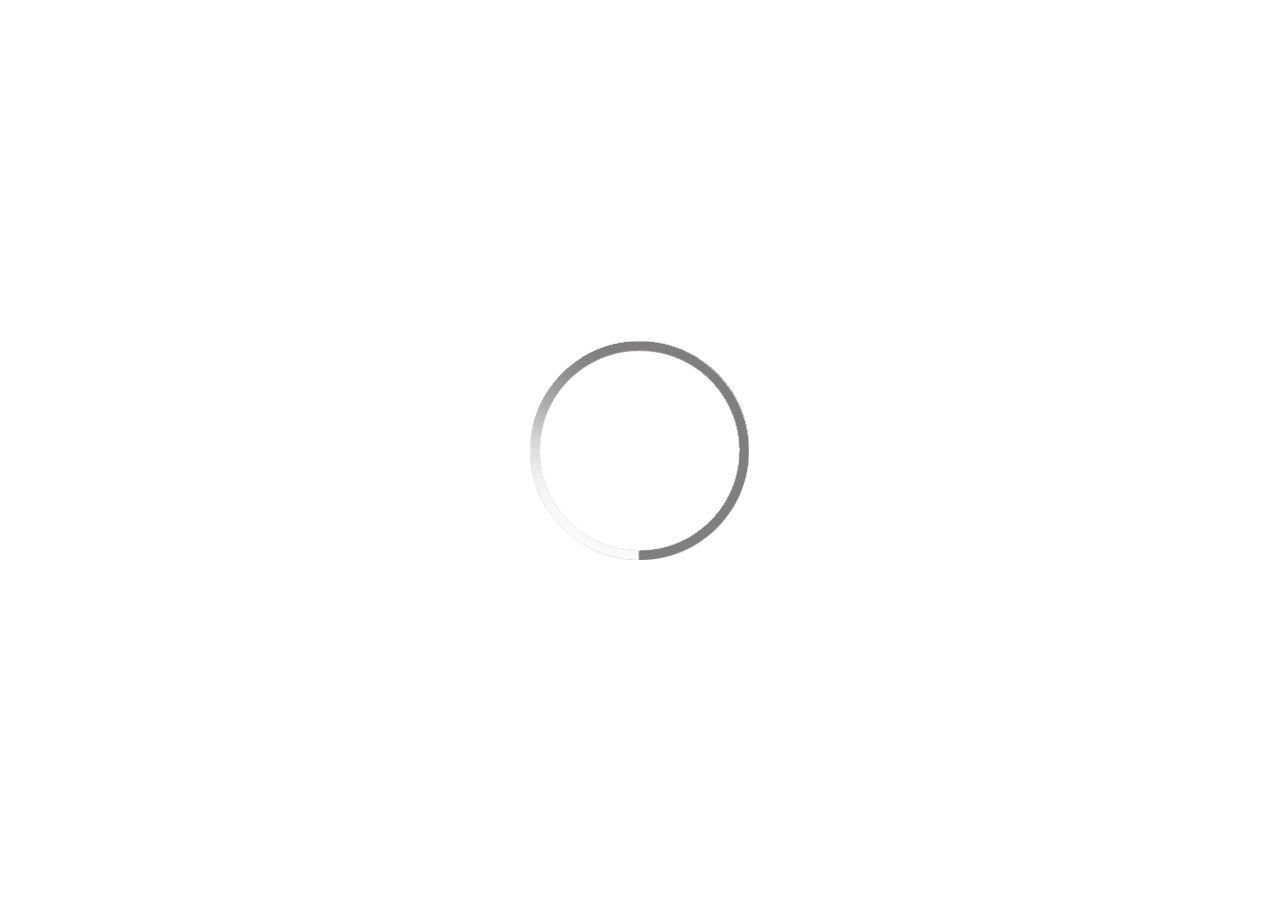
<file: index.html>
<!DOCTYPE html>
<html lang="en">

<head>
   <meta charset="UTF-8">
   <meta name="viewport" content="width=device-width, initial-scale=1.0">
   <title>Caverta-By JR</title>

  <!-- favicon icon -->
  <link rel="shortcut icon" href="images/favicon-32x32.png" type="image/x-icon">

  <!-- fontawesome icon file -->
  <link rel="stylesheet" href="css/all.min.css">

  <!-- animation css file -->
  <link rel="stylesheet" href="css/animate.min.css">

  <!-- bootstrap min css file -->
  <link rel="stylesheet" href="css/bootstrap.min.css">

  <!-- Fancybox css file -->
  <link rel="stylesheet" href="css/cdnjs.cloudflare.com_ajax_libs_fancybox_2.1.5_jquery.fancybox.min.css">

  <!-- owl carousel slider css file -->
  <link rel="stylesheet" href="css/owl.carousel.min.css">
  <link rel="stylesheet" href="css/owl.theme.default.min.css">

  <!-- custom css file -->
  <link rel="stylesheet" href="css/style.css">

  <!-- cutom media css file -->
  <link rel="stylesheet" href="css/media.css">

</head>

<body>
   <!-- loader start -->
   <div class="loder">
      <img src="images/loader.gif" alt="">
   </div>
   
   <main>
      <!-- icon Tap to top start -->
      <div class="icon_top">
         <i class="fa fa-angle-up"></i>
      </div>
      <!-- icon Tap to top end -->

      <!-- header start -->
      <div class="mobile-menu-holder">
         <div class="modal-menu-container">
            <div class="exit-mobile">
               <span class="icon-bar1"></span>
               <span class="icon-bar2"></span>
            </div>
            <ul class="menu-mobile">
               <li class="menu-item menu-item-has-children">
                  <a href="index.html">Home</a>
                  <ul class="sub-menu">
                     <li class="menu-item"><a href="index.html">Home 1</a></li>
                     <li class="menu-item"><a href="">Home 2</a></li>
                     <li class="menu-item"><a href="">Home 3</a></li>
                     <li class="menu-item"><a href="">Home 4</a></li>
                     <li class="menu-item"><a href="">Home Video</a></li>
                     <li class="menu-item"><a href="">Home 6</a></li>
                     <li class="menu-item"><a href="">Home 7</a></li>
                     <li class="menu-item"><a href="">Home 8</a></li>
                     <li class="menu-item"><a href="">Home 9</a></li>
                     <li class="menu-item"><a href="">Home 10</a></li>
                     <li class="menu-item"><a href="">Home 11</a></li>
                  </ul>
               </li>
               <li class="menu-item menu-item-has-children">
                  <a href="menu1.html">Menu</a>
                  <ul class="sub-menu">
                     <li class="menu-item"><a href="menu1.html">Menu 1 Col</a></li>
                     <li class="menu-item"><a href="">Menu 2 Cols</a></li>
                     <li class="menu-item"><a href="">Menu 3 Cols</a></li>
                     <li class="menu-item"><a href="">Menu Accordion</a></li>
                     <li class="menu-item"><a href="">Menu 5</a></li>
                     <li class="menu-item"><a href="">Menu 6</a></li>
                     <li class="menu-item"><a href="">Menu 7</a></li>
                     <li class="menu-item"><a href="">Menu 8</a></li>
                     <li class="menu-item"><a href="">Menu 9</a></li>
                     <li class="menu-item"><a href="">Menu 10</a></li>
                     <li class="menu-item"><a href="">Menu 11</a></li>
                     <li class="menu-item"><a href="">Menu 12</a></li>
                  </ul>
               </li>
               <li class="menu-item menu-item-has-children">
                  <a href="about-me.html">Pages</a>
                  <ul class="sub-menu">
                     <li class="menu-item">
                        <a href="#">Top Headers</a>
                        <ul class="sub-menu">
                           <li class="menu-item"><a href="index.html">Header 1</a></li>
                           <li class="menu-item"><a href="">Header 2</a></li>
                           <li class="menu-item"><a href="">Header 3</a></li>
                           <li class="menu-item"><a href="">Header 4</a></li>
                           <li class="menu-item"><a href="">Header 5</a></li>
                           <li class="menu-item"><a href="">Header 6</a></li>
                           <li class="menu-item"><a href="">Header 7</a></li>
                        </ul>
                     </li>
                     <li class="menu-item"><a href="about-me.html">About Me</a></li>
                     <li class="menu-item"><a href="about-me.html">About Me 2</a></li>
                     <li class="menu-item"><a href="">About Us</a></li>
                     <li class="menu-item"><a href="">About Us 2</a></li>
                     <li class="menu-item"><a href="">Pricing</a></li>
                     <li class="menu-item"><a href="">FAQ</a></li>
                  </ul>
               </li>
               <li class="menu-item current-menu-item"><a href="reservation.html">Reservation</a></li>
               <li class="menu-item menu-item-has-children">
                  <a href="blog.html">Blog</a>
                  <ul class="sub-menu">
                     <li class="menu-item"><a href="blog.html">Classic</a></li>
                     <li class="menu-item"><a href="">List</a></li>
                     <li class="menu-item"><a href="">Grid 2 Cols</a></li>
                     <li class="menu-item"><a href="">Grid 3 Cols</a></li>
                     <li class="menu-item"><a href="">Single Post</a></li>
                  </ul>
               </li>
               <li class="menu-item menu-item-has-children">
                  <a href="term.html">Team</a>
                  <ul class="sub-menu">
                     <li class="menu-item"><a href="term.html">Team 2 Cols</a></li>
                     <li class="menu-item"><a href="">Team 3 Cols</a></li>
                     <li class="menu-item"><a href="">Team 4 Cols</a></li>
                  </ul>
               </li>
               <li class="menu-item menu-item-has-children">
                  <a href="gallery.html">Gallery</a>
                  <ul class="sub-menu">
                     <li class="menu-item"><a href="gallery.html">3 Cols</a></li>
                     <li class="menu-item"><a href="">4 Cols</a></li>
                     <li class="menu-item"><a href="">Full Screen 3 Cols</a></li>
                     <li class="menu-item"><a href="">Full Screen 4 Cols</a></li>
                  </ul>
               </li>
               <li class="menu-item menu-item-has-children">
                  <a href="contact.html">Contact</a>
                  <ul class="sub-menu">
                     <li class="menu-item"><a href="contact.html">Contact 1</a></li>
                     <li class="menu-item"><a href="">Contact 2</a></li>
                     <li class="menu-item"><a href="">Contact 3</a></li>
                     <li class="menu-item"><a href="">Contact 4</a></li>
                  </ul>
               </li>
            </ul>
         </div>
         <div class="menu-contact">
            <div class="mobile-btn"> <a href="#" class="view-more">Book a Table</a></div>
            <ul class="mobile-contact">
               <li class="mobile-address">58 Ralph Ave<br />
                  New York, New York 1111
               </li>
               <li class="mobile-phone">+1 800 000 111</li>
               <!-- <li class="mobile-email"><a href="" class="__cf_email__" data-cfemail="">[email&#160;protected]</a></li> -->
            </ul>
            <ul class="social-media">
               <li><a class="social-facebook" href="#" target="_blank"><i class="fab fa-facebook-f"></i></a></li>
               <li><a class="social-twitter" href="#" target="_blank"><i class="fab fa-twitter"></i></a></li>
               <li><a class="social-tripadvisor" href="#" target="_blank"><i class="fa-solid fa-vr-cardboard"></i></a>
               </li>
               <li><a class="social-instagram" href="#" target="_blank"><i class="fab fa-instagram"></i></a></li>
               <li><a class="social-pinterest" href="#" target="_blank"><i class="fab fa-pinterest"></i></a></li>
            </ul>
         </div>
      </div>
      <header id="header-1" class="headerHolder header-1">
         <div class="nav-button-holder">
            <button type="button" class="nav-button">
               <span class="icon-bar"></span>
            </button>
         </div>
         <div class="logo logo-1"><a href="index.html"><img class="" src="images/caverta-logo.png" alt="" /></a></div>
         <nav class="nav-holder nav-holder-1">
            <ul class="menu-nav menu-nav-1">
               <li class="menu-item current-menu-item menu-item-has-children">
                  <a href="index.html">Home</a>
                  <ul class="sub-menu">
                     <li class="menu-item"><a href="index.html">Home 1</a></li>
                     <li class="menu-item"><a href="">Home 2</a></li>
                     <li class="menu-item"><a href="">Home 3</a></li>
                     <li class="menu-item"><a href="">Home 4</a></li>
                     <li class="menu-item"><a href="">Home Video</a></li>
                     <li class="menu-item"><a href="">Home 6</a></li>
                     <li class="menu-item"><a href="">Home 7</a></li>
                     <li class="menu-item"><a href="">Home 8</a></li>
                     <li class="menu-item"><a href="">Home 9</a></li>
                     <li class="menu-item"><a href="">Home 10</a></li>
                     <li class="menu-item"><a href="">Home 11</a></li>
                  </ul>
               </li>
               <li class="menu-item menu-item-has-children">
                  <a href="menu1.html">Menu</a>
                  <ul class="sub-menu">
                     <li class="menu-item"><a href="menu1.html">Menu 1 Col</a></li>
                     <li class="menu-item"><a href="">Menu 2 Cols</a></li>
                     <li class="menu-item"><a href="">Menu 3 Cols</a></li>
                     <li class="menu-item"><a href="">Menu Accordion</a></li>
                     <li class="menu-item"><a href="">Menu 5</a></li>
                     <li class="menu-item"><a href="">Menu 6</a></li>
                     <li class="menu-item"><a href="">Menu 7</a></li>
                     <li class="menu-item"><a href="">Menu 8</a></li>
                     <li class="menu-item"><a href="">Menu 9</a></li>
                     <li class="menu-item"><a href="">Menu 10</a></li>
                     <li class="menu-item"><a href="">Menu 11</a></li>
                     <li class="menu-item"><a href="">Menu 12</a></li>
                  </ul>
               </li>
               <li class="menu-item menu-item-has-children">
                  <a href="about-me.html">Pages</a>
                  <ul class="sub-menu">
                     <li class="menu-item">
                        <a href="#">Top Headers</a>
                        <ul class="sub-menu">
                           <li class="menu-item"><a href="index.html">Header 1</a></li>
                           <li class="menu-item"><a href="">Header 2</a></li>
                           <li class="menu-item"><a href="">Header 3</a></li>
                           <li class="menu-item"><a href="">Header 4</a></li>
                           <li class="menu-item"><a href="">Header 5</a></li>
                           <li class="menu-item"><a href="">Header 6</a></li>
                           <li class="menu-item"><a href="">Header 7</a></li>
                        </ul>
                     </li>
                     <li class="menu-item"><a href="about-me.html">About Me</a></li>
                     <li class="menu-item"><a href="">About Me 2</a></li>
                     <li class="menu-item"><a href="">About Us</a></li>
                     <li class="menu-item"><a href="">About Us 2</a></li>
                     <li class="menu-item"><a href="">Pricing</a></li>
                     <li class="menu-item"><a href="">FAQ</a></li>
                  </ul>
               </li>
               <li class="menu-item"><a href="reservation.html">Reservation</a></li>
               <li class="menu-item menu-item-has-children">
                  <a href="blog.html">Blog</a>
                  <ul class="sub-menu">
                     <li class="menu-item"><a href="">Classic</a></li>
                     <li class="menu-item"><a href="">List</a></li>
                     <li class="menu-item"><a href="">Grid 2 Cols</a></li>
                     <li class="menu-item"><a href="">Grid 3 Cols</a></li>
                     <li class="menu-item"><a href="">Single Post</a></li>
                  </ul>
               </li>
               <li class="menu-item menu-item-has-children">
                  <a href="term.html">Team</a>
                  <ul class="sub-menu">
                     <li class="menu-item"><a href="term.html">Team 2 Cols</a></li>
                     <li class="menu-item"><a href="">Team 3 Cols</a></li>
                     <li class="menu-item"><a href="">Team 4 Cols</a></li>
                  </ul>
               </li>
               <li class="menu-item menu-item-has-children">
                  <a href="gallery.html">Gallery</a>
                  <ul class="sub-menu">
                     <li class="menu-item"><a href="gallery.html">3 Cols</a></li>
                     <li class="menu-item"><a href="">4 Cols</a></li>
                     <li class="menu-item"><a href="">Full Screen 3 Cols</a></li>
                     <li class="menu-item"><a href="">Full Screen 4 Cols</a></li>
                  </ul>
               </li>
               <li class="menu-item menu-item-has-children">
                  <a href="contact.html">Contact</a>
                  <ul class="sub-menu">
                     <li class="menu-item"><a href="contact.html">Contact 1</a></li>
                     <li class="menu-item"><a href="">Contact 2</a></li>
                     <li class="menu-item"><a href="">Contact 3</a></li>
                     <li class="menu-item"><a href="">Contact 4</a></li>
                  </ul>
               </li>
            </ul>
         </nav>
         <div class="social-btn-top1">
            <ul class="social-media social-media1">
               <li><a class="social-facebook" href="#" target="_blank"><i class="fab fa-facebook-f"></i></a></li>
               <li><a class="social-twitter" href="#" target="_blank"><i class="fab fa-twitter"></i></a></li>
               <li><a class="social-tripadvisor" href="#" target="_blank"><i class="fa-solid fa-vr-cardboard"></i></a>
               </li>
               <li><a class="social-instagram" href="#" target="_blank"><i class="fab fa-instagram"></i></a></li>
            </ul>
            <div class="btn-header btn-header1"> <a href="reservation.html" class="view-more">Book a Table</a>
            </div>
         </div>
         <!-- header end -->
      </header>


      <section class="spacer_end">
         <div class="owl-carousel owl-theme" id="banner">
            <div class="item">
               <img src="images/reservation-page.jpg" alt="">
               <div class="banner_detail">
                  <div class="banner_text">
                     <div class="intro-txt">DINING AT</div>
                     <h2>Caverta</h2>
                     <p>We offer a highly seasonal and continuously evolving tasting menu experience.<br>
                        <a href="contact.html" class="slider-btn">Contact Us</a>
                     </p>
                  </div>
               </div>
            </div>
            <div class="item">
               <img src="images/slider-2.jpg" alt="">
               <div class="banner_detail">
                  <div class="banner_text">
                     <div class="intro-txt">EVENTS AT</div>
                     <h2>Caverta</h2>
                     <p>We offer a highly seasonal and continuously evolving tasting menu experience.<br>
                        <a href="contact.html" class="slider-btn">Contact Us</a>
                     </p>
                  </div>
               </div>
            </div>
            <div class="item">
               <img src="images/slider-3.jpg" alt="">
               <div class="banner_detail">
                  <div class="banner_text">
                     <div class="intro-txt">HAPPY HOURS AT</div>
                     <h2>Caverta</h2>
                     <p>We offer a highly seasonal and continuously evolving tasting menu experience.<br>
                        <a href="contact.html" class="slider-btn">Contact Us</a>
                     </p>
                  </div>
               </div>
            </div>

         </div>
      </section>

      <section>
         <div id="home-content-1" class="spacer_end home-section-1">
            <div class="container">
               <div class="row align-items-center">
                  <div class="d-none d-md-block col-md-3">
                     <img src="images/welcome-1.jpg" alt="">
                  </div>
                  <div class="col-md-6">
                     <div class="text-center">
                        <div class="sub_title mb">Welcome</div>
                        <h2 class="home-title">Dining at Caverta</h2>
                        <p>For a truly memorable dining experience, cuisine and atmosphere are paired as
                           thoughtfully as food and wine. Ut enim ad minim veniam, quis nostrud exercitation
                           ullamco. Quia consequuntur magni dolores eos qui ratione voluptatem sequi nesciunt.
                           Animi, id est laborum et dolorum fuga. Nam libero.</p>
                        <p><a class="view-more margin-t24" href="#">Book a Table</a></p>
                     </div>
                  </div>
                  <div class="d-none d-md-block col-md-3">
                     <img src="images/welcome-2.jpg" alt="">
                  </div>
               </div>
            </div>
         </div>
      </section>


      <section>
         <div id="home-content-2" class="spacer_start parallax">
            <div class="container">
               <div class="row">
                  <div class="col-md-12">
                     <div class="text-center">
                        <div class="sub_title white mb">Come and See</div>
                        <h2>We create delicious experiences</h2>
                     </div>
                  </div>
               </div>
            </div>
         </div>
      </section>

      <section>
         <div id="home-content-3" class="spacer_start home-section-3">
            <div class="container">
               <div class="row">
                  <div class="col-md-12">
                     <div class="text-center">
                        <div class="sub_title mb-1">Discover</div>
                        <h2 class="home-title">Menu a la Carte</h2>
                        <div class="w-60 m-auto">Explore texture, color and of course the ultimate tastes with our
                           menu
                           of the season. All the ingredients are fresh and carefully selected by our chefs. Enjoy an
                           extraordinary dinning experience.</div>
                     </div>
                     <ul class="nav nav-tabs mt-5 justify-content-center" id="myTab" role="tablist">
                        <li class="nav-item" role="presentation">
                           <button class="nav-link active" id="home-tab" data-bs-toggle="tab"
                              data-bs-target="#home-tab-pane" type="button" role="tab" aria-controls="home-tab-pane"
                              aria-selected="true">STARTERS</button>
                        </li>
                        <li class="nav-item" role="presentation">
                           <button class="nav-link" id="profile-tab" data-bs-toggle="tab"
                              data-bs-target="#profile-tab-pane" type="button" role="tab"
                              aria-controls="profile-tab-pane" aria-selected="false">MAIN COURSE</button>
                        </li>
                        <li class="nav-item" role="presentation">
                           <button class="nav-link" id="contact-tab" data-bs-toggle="tab"
                              data-bs-target="#contact-tab-pane" type="button" role="tab"
                              aria-controls="contact-tab-pane" aria-selected="false">SOUPS</button>
                        </li>
                        <li class="nav-item" role="presentation">
                           <button class="nav-link" id="disabled-tab" data-bs-toggle="tab"
                              data-bs-target="#disabled-tab-pane" type="button" role="tab"
                              aria-controls="disabled-tab-pane" aria-selected="false">DESSERTS</button>
                        </li>
                     </ul>
                     <div class="tab-content mt-2" id="myTabContent">
                        <div class="tab-pane fade show active" id="home-tab-pane" role="tabpanel"
                           aria-labelledby="home-tab" tabindex="0">
                           <ul class="food-menu menu-2cols">
                              <li>
                                 <h4><span class="menu-title">Tomato Bruschetta</span><span
                                       class="menu-price">$4.00</span></h4>
                                 <div class="menu-text">Tomatoes, Olive Oil, Cheese</div>
                              </li>
                              <li>
                                 <h4><span class="menu-title">Avocado &amp; Mango Salsa</span><span
                                       class="menu-price">$5.00</span></h4>
                                 <div class="menu-text">Avocado, Mango, Tomatoes</div>
                              </li>
                              <li>
                                 <h4><span class="menu-title">Marinated Grilled Shrimp</span><span
                                       class="menu-price">$7.00</span></h4>
                                 <div class="menu-text">Fresh Shrimp, Oive Oil, Tomato Sauce</div>
                              </li>
                              <li>
                                 <h4><span class="menu-title">Baked Potato Skins</span><span
                                       class="menu-price">$9.00</span></h4>
                                 <div class="menu-text">Potatoes, Oil, Garlic</div>
                              </li>
                              <li>
                                 <h4><span class="menu-title">Maitake Mushroom</span><span
                                       class="menu-price">$10.00</span></h4>
                                 <div class="menu-text">Whipped Miso, Yaki Sauce, Sesame</div>
                              </li>
                              <li>
                                 <h4><span class="menu-title">Lobster Picante</span><span
                                       class="menu-price">$12.00</span></h4>
                                 <div class="menu-text">Grilled Corn Elote, Queso Cotija, Chili</div>
                              </li>
                              <li>
                                 <h4><span class="menu-title">Jambon Iberico</span><span
                                       class="menu-price">$10.00</span></h4>
                                 <div class="menu-text">Smoked Tomato Aioli, Idizabal Cheese, Spiced Pine Nuts</div>
                              </li>
                              <li>
                                 <h4><span class="menu-title">Garlic Baked Cheese</span><span
                                       class="menu-price">$12.00</span></h4>
                                 <div class="menu-text">Finnish Squeaky Cheese, Eggplant Conserva, Black Pepper</div>
                              </li>
                           </ul>
                        </div>
                        <div class="tab-pane fade" id="profile-tab-pane" role="tabpanel" aria-labelledby="profile-tab"
                           tabindex="0">
                           <ul class="food-menu menu-2cols">
                              <li>
                                 <h4><span class="menu-title">Braised Pork Chops</span><span
                                       class="menu-price">$21.00</span></h4>
                                 <div class="menu-text">4 bone-in pork chops, olive oil, garlic, onion </div>
                              </li>
                              <li>
                                 <h4><span class="menu-title">Coconut Fried Chicken </span><span
                                       class="menu-price">$19.00</span></h4>
                                 <div class="menu-text">8 chicken pieces, coconut milk, oil </div>
                              </li>
                              <li>
                                 <h4><span class="menu-title">Chicken with Garlic &amp; Tomatoes </span><span
                                       class="menu-price">$15.00</span></h4>
                                 <div class="menu-text">Chicken, cherry tomatoes, olive oil, dry white wine</div>
                              </li>
                              <li>
                                 <h4><span class="menu-title">Prime Rib</span><span class="menu-price">$25.00</span>
                                 </h4>
                                 <div class="menu-text">Rib, rosemary, black pepper, red wine </div>
                              </li>
                              <li>
                                 <h4><span class="menu-title">Sriracha Beef Skewers</span><span
                                       class="menu-price">$18.00</span></h4>
                                 <div class="menu-text">Beef, garlic, sesame oil, vinegar </div>
                              </li>
                              <li>
                                 <h4><span class="menu-title">Crispy Tuna Fregola</span><span
                                       class="menu-price">$22.00</span></h4>
                                 <div class="menu-text">Fregola, Baby Arugula Roasted, Green Olives, Pine Nuts</div>
                              </li>
                              <li>
                                 <h4><span class="menu-title">Charred Lamb Ribs</span><span
                                       class="menu-price">$20.00</span></h4>
                                 <div class="menu-text">Za'atar, Turkish BBQ, Sesame Yoghurt</div>
                              </li>
                           </ul>
                        </div>
                        <div class="tab-pane fade" id="contact-tab-pane" role="tabpanel" aria-labelledby="contact-tab"
                           tabindex="0">
                           <ul class="food-menu menu-2cols">
                              <li>
                                 <h4><span class="menu-title">Terrific Turkey Chili</span><span
                                       class="menu-price">$10.00</span></h4>
                                 <div class="menu-text">Turkey, oregano, tomato paste, peppers </div>
                              </li>
                              <li>
                                 <h4><span class="menu-title">Cream of Asparagus Soup</span><span
                                       class="menu-price">$12.00</span></h4>
                                 <div class="menu-text">Asparagus, potato, celery, onion, pepper </div>
                              </li>
                              <li>
                                 <h4><span class="menu-title">Creamy Chicken &amp; Wild Rice Soup</span><span
                                       class="menu-price">$9.00</span></h4>
                                 <div class="menu-text">Cooked chicken, salt, butter, heavy cream </div>
                              </li>
                              <li>
                                 <h4><span class="menu-title">Italian Sausage Tortellini</span><span
                                       class="menu-price">$8.00</span></h4>
                                 <div class="menu-text">Cheese tortellini, sausage, garlic, carrots, zucchini</div>
                              </li>
                              <li>
                                 <h4><span class="menu-title">Italian Sausage Soup</span><span
                                       class="menu-price">$10.00</span></h4>
                                 <div class="menu-text">Italian sausage, garlic, carrots, zucchini </div>
                              </li>
                              <li>
                                 <h4><span class="menu-title">Ham and Potato Soup</span><span
                                       class="menu-price">$11.00</span></h4>
                                 <div class="menu-text">Potatoes, ham, celery, onion, milk </div>
                              </li>
                           </ul>
                        </div>
                        <div class="tab-pane fade" id="disabled-tab-pane" role="tabpanel" aria-labelledby="disabled-tab"
                           tabindex="0">
                           <ul class="food-menu menu-2cols">
                              <li>
                                 <h4><span class="menu-title">Summer Berry and Coconut Tart</span><span
                                       class="menu-price">$10.00</span></h4>
                                 <div class="menu-text">Raspberries, blackberries, blueberries, graham cracker</div>
                              </li>
                              <li>
                                 <h4><span class="menu-title">Double Chocolate Cupcakes</span><span
                                       class="menu-price">$12.00</span></h4>
                                 <div class="menu-text">Chocolate, eggs, vanilla, milk </div>
                              </li>
                              <li>
                                 <h4><span class="menu-title">Pumpkin Cookies Cream Cheese</span><span
                                       class="menu-price">$10.00</span></h4>
                                 <div class="menu-text">Pumpkin, sugar, butter, eggs </div>
                              </li>
                           </ul>
                        </div>
                     </div>
                  </div>
               </div>
            </div>
         </div>
      </section>

      <section>
         <div id="home-content-4" class="spacer_start home-section-4 parallax">
            <div class="container">
               <div class="row">
                  <div class="col-md-12">
                     <div class="text-center">
                        <div class="sub_title white mb-1">Now booking</div>
                        <h2>Private Dinners & Happy Hours</h2>
                     </div>
                  </div>
               </div>
            </div>
         </div>
      </section>
      <section>
         <div id="home-content-5" class="spacer_start home-section-5">
            <div class="container">
               <div class="row align-items-center">
                  <div class="col-md-6">
                     <div class="text-center mobile-margin-b48">
                        <div class="sub_title mb-1">Behind the Scenes</div>
                        <h2 class="home-title">The Team</h2>
                        <p>For a truly memorable dining experience, cuisine and atmosphere are paired as thoughtfully
                           as
                           food and wine. Ut enim ad minim veniam, quis nostrud exercitation ullamco. Quia
                           consequuntur
                           magni dolores eos qui ratione voluptatem sequi nesciunt. Animi, id est laborum et dolorum
                           fuga. Nam libero.</p>
                        <p><a class="view-more margin-t24" href="team.html">Find More</a></p>
                     </div>
                  </div>
                  <div class="col-md-6">
                     <div class="row">
                        <div class="col-6 col-md-6">
                           <img src="images/home-team-1.jpg" alt="Team 1" />
                        </div>
                        <div class="col-6 col-md-6">
                           <img src="images/home-team-2.jpg" alt="Team 2" />
                        </div>
                     </div>
                  </div>
               </div>
            </div>
         </div>
      </section>

      <section>
         <div id="home-content-6" class="spacer_start home-section-6 parallax">
            <div class="container">
               <div class="row">
                  <div class="col-md-10 offset-md-1">
                     <div class="text-center">
                        <div class="sub_title white mb-1">Testimonials</div>
                        <h2 class="home-title">What Clients Say</h2>
                     </div>
                     <div id="testimonial-slider" class="owl-carousel owl-theme">
                        <div class="testimonial-info">
                           <h4 class="testimonial-desc">"Caverta is a special place tiam sit amet orci eget eros
                              faucibus tincidunt. Duis leo. Sed fringilla mauris sit amet nibh. Donec sodales
                              sagittis
                              magna. Sed consequat, leo eget bibendum sodales, augue velit cursus nunc vitae. Et
                              iusto
                              odio dignissimos ducimus qui blanditiis praesentium voluptatum deleniti"</h4>
                           <div>Jerry Griffin</div>
                           <span>Griff Inc</span>
                        </div>
                        <div class="testimonial-info">
                           <h4 class="testimonial-desc">"In enim justo, rhoncus ut, imperdiet a, venenatis vitae,
                              justo.
                              Nullam dictum felis eu pede mollis pretium. Integer tincidunt. Cras dapibus. Vivamus
                              elementum semper nisi. Aenean vulputate eleifend tellus. Aenean leo ligula, porttitor
                              eu,
                              consequat. Duis leo. Sed fringilla mauris sit amet nibh."</h4>
                           <div>Laura Foster</div>
                           <span>Agro</span>
                        </div>
                        <div class="testimonial-info">
                           <h4 class="testimonial-desc">"Quisque rutrum. Aenean imperdiet. Etiam ultricies nisi vel
                              augue. Curabitur ullamcorper ultricies nisi. Nam eget dui. Etiam rhoncus. Maecenas
                              tempus,
                              tellus eget condimentum rhoncus, sem quam semper libero. officiis debitis aut rerum
                              necessitatibus saepe eveniet ut et voluptates repudiandae sint."</h4>
                           <div>Angela Ray</div>
                           <span>Rays</span>
                        </div>
                        <div class="testimonial-info">
                           <h4 class="testimonial-desc">"Donec quam felis, ultricies nec, pellentesque eu, pretium
                              quis,
                              sem. Nulla consequat massa quis enim. Donec pede justo, fringilla vel, aliquet nec,
                              vulputate eget, arcu. In enim justo, rhoncus ut, imperdiet a, venenatis vitae, justo.
                              Itaque earum rerum hic tenetur a sapiente delectus. Accusantium doloremque."</h4>
                           <div>Marie Smith</div>
                           <span>The Smiths</span>
                        </div>
                     </div>
                  </div>
               </div>
            </div>
         </div>
      </section>

      <section>
         <div id="home-content-7" class="spacer_start home-section-7">
            <div class="container">
               <div class="row">
                  <div class="col-md-12">
                     <div class="text-center">
                        <div class="sub_title mb-1">Contact</div>
                        <h2 class="home-title">Make a Reservation</h2>
                     </div>
                     <div class="row">
                        <div class="col-md-6">
                           <div class="widgettitle">Private Dining</div>
                           <p>The Main Dining Room can accommodate up to 18 guests and requires either a half night
                              or
                              full night buyout. Reservations are available online 6 weeks before the date of the
                              reservation.</p>
                           <div class="mobile-margin-b48"></div>
                        </div>
                        <div class="col-md-6">
                           <div class="widgettitle">Private Events</div>
                           <p>Looking for an ideal venue? Look no further. Corporate dinners, special occasions,
                              Chef's
                              Table, let us handle your needs. Reservations are available online 6 weeks before the
                              date
                              of the reservation.</p>
                        </div>
                     </div>
                     <div id="contact-holder-home">
                        <form method="post" id="contact-form-home" action="include/contact-process-home.php">
                           <div class="row reserve-holder">
                              <div class="col-md-4">
                                 <input name="name" value="" size="40" class="comm-field" aria-required="true"
                                    aria-invalid="false" placeholder="Name" type="text">
                              </div>
                              <div class="col-md-4">
                                 <input name="email" value="" size="40" class="comm-field" aria-required="true"
                                    aria-invalid="false" placeholder="Email" type="email">
                              </div>
                              <div class="col-md-4">
                                 <input name="phone" value="" size="40" class="comm-field" aria-invalid="false"
                                    placeholder="Phone" type="text">
                              </div>
                           </div>
                           <p><textarea name="message" cols="40" rows="5" id="msg-contact" aria-required="true"
                                 aria-invalid="false" placeholder="Your Message"></textarea></p>

                           <p class="text-center"><input value="Book Now" id="submit-contact" type="submit"></p>
                        </form>
                     </div>
                  </div>
               </div>
            </div>
         </div>
      </section>

      <!-- footer start -->
      <footer>
         <div class="container">
            <div class="footer-widgets">
               <div class="row">
                  <div class="col-md-3">
                     <div class="foo-block">
                        <div id="text-2" class="widget widget-footer widget_text">
                           <div class="textwidget">
                              <p><img class="size-full wp-image-665" src="images/caverta-logo2.png" alt="" width="143"
                                    height="51"></p>
                              <p>For a truly memorable dining experience reserve in advance a table as soon as you
                                 can.
                                 Come and taste our remarkable food and wine.</p>
                           </div>
                        </div>
                     </div>
                  </div>
                  <div class="col-md-3">
                     <div class="foo-block">
                        <div id="text-3" class="widget widget-footer widget_text">
                           <h5 class="widgettitle"><span>Address</span></h5>
                           <div class="textwidget">
                              <p>58 Ralph Ave<br>
                                 New York, New York 1111
                              </p>
                              <p>P: +1 800 000 111<br>
                                 E: contact@example.com
                              </p>
                           </div>
                        </div>
                     </div>
                  </div>
                  <div class="col-md-3">
                     <div class="foo-block">
                        <div id="text-4" class="widget widget-footer widget_text">
                           <h5 class="widgettitle"><span>Hours</span></h5>
                           <div class="textwidget">
                              <p>Monday - Sunday<br>
                                 Lunch: 12PM - 2PM<br>
                                 Dinner: 6PM - 10PM
                              </p>
                              <p>Happy Hours: 4PM - 6PM</p>
                           </div>
                        </div>
                     </div>
                  </div>
                  <div class="col-md-3">
                     <div class="foo-block foo-last">
                        <div id="text-5" class="widget widget-footer widget_text">
                           <h5 class="widgettitle"><span>More Info</span></h5>
                           <div class="textwidget">
                              <ul>
                                 <li><a href="#">Careers</a></li>
                                 <li><a href="#">Get in Touch</a></li>
                                 <li><a href="#">Privacy Policy</a></li>
                              </ul>
                           </div>
                        </div>
                     </div>
                  </div>
               </div>
            </div>
            <div class="copyright align-items-center">
               <div class="footer-copy">
                  <p>Copyright © 2021, Caverta . Designed by JANAK RUDANI</p>
               </div>
               <ul class="footer-social">
                  <li><a class="social-facebook" href="#" target="_blank"><i class="fab fa-facebook-f"></i></a></li>
                  <li><a class="social-twitter" href="#" target="_blank"><i class="fab fa-twitter"></i></a></li>
                  <li><a class="social-tripadvisor" href="#" target="_blank"><i
                           class="fa-solid fa-vr-cardboard"></i></a></li>
                  <li><a class="social-instagram" href="#" target="_blank"><i class="fab fa-instagram"></i></a></li>
                  <li><a class="social-pinterest" href="#" target="_blank"><i class="fab fa-pinterest"></i></a></li>
               </ul>
            </div>
         </div>
      </footer>
      <!-- footer end -->


   </main>



    <!-- jquery library file -->
    <script src="js/code.jquery.com_jquery-3.7.0.min.js"></script>

    <!-- bootstrap js file -->
    <script src="js/bootstrap.bundle.js"></script>

    <!-- owl carousel js file -->
    <script src="js/owl.carousel.min.js"></script>

    <!-- wow animation js file -->
    <script src="js/wow.min.js"></script>

    <!-- custom js file -->
    <script src="js/custom.js"></script>

    <!-- fancybox js file -->
    <script src="js/cdnjs.cloudflare.com_ajax_libs_fancybox_2.1.5_jquery.fancybox.min.js"></script>

</body>

</html>
</file>
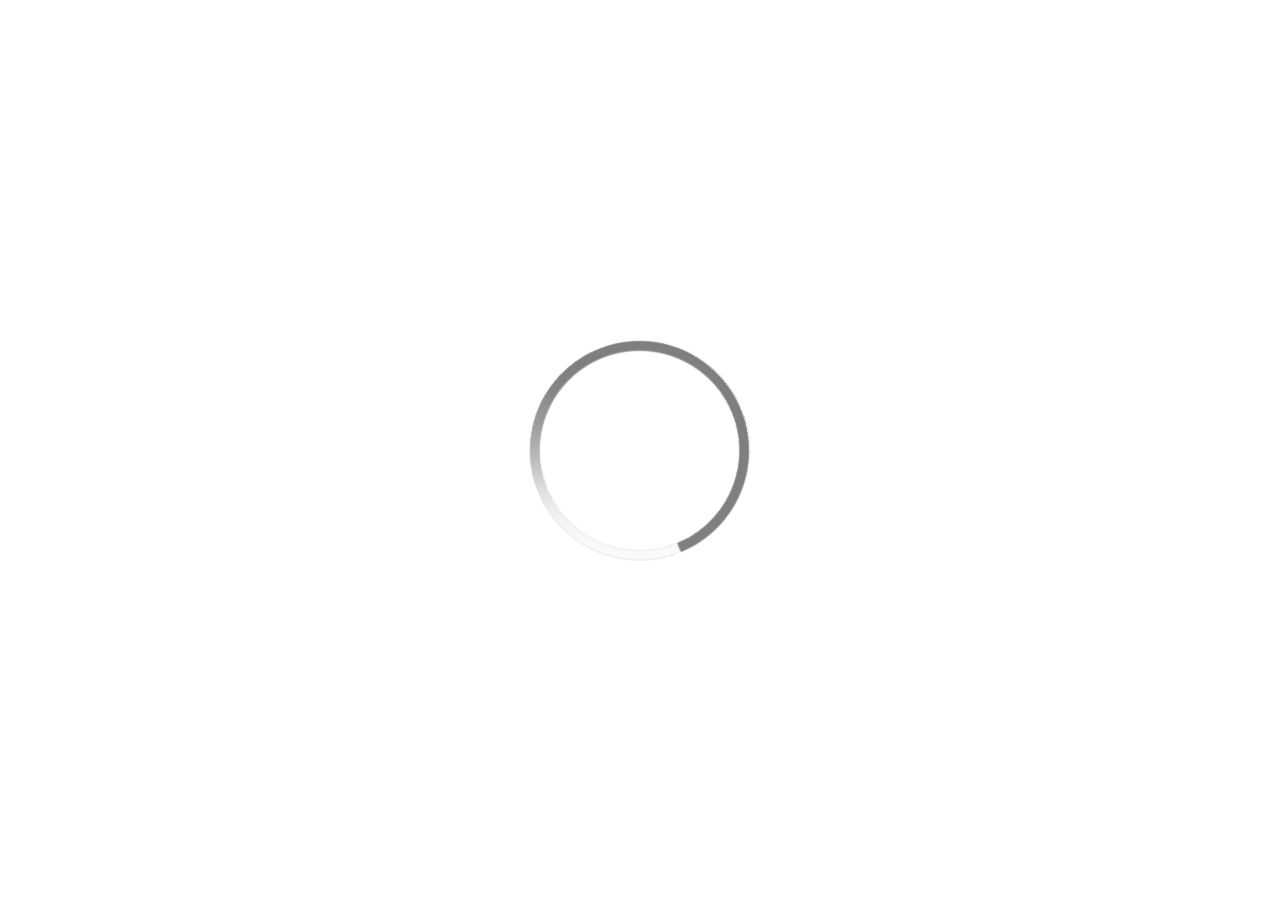
<file: about-me.html>
<!DOCTYPE html>
<html lang="en">

<head>
    <meta charset="UTF-8">
    <meta name="viewport" content="width=device-width, initial-scale=1.0">
    <title>Caverta-By JR</title>


    <!-- favicon icon -->
    <link rel="shortcut icon" href="images/favicon-32x32.png" type="image/x-icon">

    <!-- fontawesome icon file -->
    <link rel="stylesheet" href="css/all.min.css">

    <!-- animation css file -->
    <link rel="stylesheet" href="css/animate.min.css">

    <!-- bootstrap min css file -->
    <link rel="stylesheet" href="css/bootstrap.min.css">

    <!-- Fancybox css file -->
    <link rel="stylesheet" href="css/cdnjs.cloudflare.com_ajax_libs_fancybox_2.1.5_jquery.fancybox.min.css">

    <!-- owl carousel slider css file -->
    <link rel="stylesheet" href="css/owl.carousel.min.css">
    <link rel="stylesheet" href="css/owl.theme.default.min.css">

    <!-- custom css file -->
    <link rel="stylesheet" href="css/style.css">

    <!-- cutom media css file -->
    <link rel="stylesheet" href="css/media.css">


</head>

<body>
    <!-- loader start -->
    <div class="loder">
        <img src="images/loader.gif" alt="">
    </div>
    <!-- loader end -->

    <main>
        <!-- icon Tap to top start -->
        <div class="icon_top">
            <i class="fa fa-angle-up"></i>
        </div>
        <!-- icon Tap to top end -->
        <!-- header start -->
        <div class="mobile-menu-holder">
            <div class="modal-menu-container">
                <div class="exit-mobile">
                    <span class="icon-bar1"></span>
                    <span class="icon-bar2"></span>
                </div>
                <ul class="menu-mobile">
                    <li class="menu-item menu-item-has-children">
                        <a href="index.html">Home</a>
                        <ul class="sub-menu">
                            <li class="menu-item"><a href="index.html">Home 1</a></li>
                            <li class="menu-item"><a href="">Home 2</a></li>
                            <li class="menu-item"><a href="">Home 3</a></li>
                            <li class="menu-item"><a href="">Home 4</a></li>
                            <li class="menu-item"><a href="">Home Video</a></li>
                            <li class="menu-item"><a href="">Home 6</a></li>
                            <li class="menu-item"><a href="">Home 7</a></li>
                            <li class="menu-item"><a href="">Home 8</a></li>
                            <li class="menu-item"><a href="">Home 9</a></li>
                            <li class="menu-item"><a href="">Home 10</a></li>
                            <li class="menu-item"><a href="">Home 11</a></li>
                        </ul>
                    </li>
                    <li class="menu-item menu-item-has-children">
                        <a href="menu1.html">Menu</a>
                        <ul class="sub-menu">
                            <li class="menu-item"><a href="menu1.html">Menu 1 Col</a></li>
                            <li class="menu-item"><a href="">Menu 2 Cols</a></li>
                            <li class="menu-item"><a href="">Menu 3 Cols</a></li>
                            <li class="menu-item"><a href="">Menu Accordion</a></li>
                            <li class="menu-item"><a href="">Menu 5</a></li>
                            <li class="menu-item"><a href="">Menu 6</a></li>
                            <li class="menu-item"><a href="">Menu 7</a></li>
                            <li class="menu-item"><a href="">Menu 8</a></li>
                            <li class="menu-item"><a href="">Menu 9</a></li>
                            <li class="menu-item"><a href="">Menu 10</a></li>
                            <li class="menu-item"><a href="">Menu 11</a></li>
                            <li class="menu-item"><a href="">Menu 12</a></li>
                        </ul>
                    </li>
                    <li class="menu-item current-menu-item menu-item-has-children">
                        <a href="about-me.html">Pages</a>
                        <ul class="sub-menu">
                            <li class="menu-item">
                                <a href="#">Top Headers</a>
                                <ul class="sub-menu">
                                    <li class="menu-item"><a href="index.html">Header 1</a></li>
                                    <li class="menu-item"><a href="">Header 2</a></li>
                                    <li class="menu-item"><a href="">Header 3</a></li>
                                    <li class="menu-item"><a href="">Header 4</a></li>
                                    <li class="menu-item"><a href="">Header 5</a></li>
                                    <li class="menu-item"><a href="">Header 6</a></li>
                                    <li class="menu-item"><a href="">Header 7</a></li>
                                </ul>
                            </li>
                            <li class="menu-item"><a href="about-me.html">About Me</a></li>
                            <li class="menu-item"><a href="">About Me 2</a></li>
                            <li class="menu-item"><a href="">About Us</a></li>
                            <li class="menu-item"><a href="">About Us 2</a></li>
                            <li class="menu-item"><a href="">Pricing</a></li>
                            <li class="menu-item"><a href="">FAQ</a></li>
                        </ul>
                    </li>
                    <li class="menu-item"><a href="reservation.html">Reservation</a></li>
                    <li class="menu-item menu-item-has-children">
                        <a href="blog.html">Blog</a>
                        <ul class="sub-menu">
                            <li class="menu-item"><a href="blog.html">Classic</a></li>
                            <li class="menu-item"><a href="">List</a></li>
                            <li class="menu-item"><a href="">Grid 2 Cols</a></li>
                            <li class="menu-item"><a href="">Grid 3 Cols</a></li>
                            <li class="menu-item"><a href="">Single Post</a></li>
                        </ul>
                    </li>
                    <li class="menu-item menu-item-has-children">
                        <a href="term.html">Team</a>
                        <ul class="sub-menu">
                            <li class="menu-item"><a href="term.html">Team 2 Cols</a></li>
                            <li class="menu-item"><a href="">Team 3 Cols</a></li>
                            <li class="menu-item"><a href="">Team 4 Cols</a></li>
                        </ul>
                    </li>
                    <li class="menu-item menu-item-has-children">
                        <a href="gallery.html">Gallery</a>
                        <ul class="sub-menu">
                            <li class="menu-item"><a href="gallery.html">3 Cols</a></li>
                            <li class="menu-item"><a href="">4 Cols</a></li>
                            <li class="menu-item"><a href="">Full Screen 3 Cols</a></li>
                            <li class="menu-item"><a href="">Full Screen 4 Cols</a></li>
                        </ul>
                    </li>
                    <li class="menu-item menu-item-has-children">
                        <a href="contact.html">Contact</a>
                        <ul class="sub-menu">
                            <li class="menu-item"><a href="">Contact 1</a></li>
                            <li class="menu-item"><a href="">Contact 2</a></li>
                            <li class="menu-item"><a href="">Contact 3</a></li>
                            <li class="menu-item"><a href="">Contact 4</a></li>
                        </ul>
                    </li>
                </ul>
            </div>
            <div class="menu-contact">
                <div class="mobile-btn"> <a href="#" class="view-more">Book a Table</a></div>
                <ul class="mobile-contact">
                    <li class="mobile-address">58 Ralph Ave<br />
                        New York, New York 1111
                    </li>
                    <li class="mobile-phone">+1 800 000 111</li>
                    <!-- <li class="mobile-email"><a href="" class="__cf_email__" data-cfemail="">[email&#160;protected]</a></li> -->
                </ul>
                <ul class="social-media">
                    <li><a class="social-facebook" href="#" target="_blank"><i class="fab fa-facebook-f"></i></a></li>
                    <li><a class="social-twitter" href="#" target="_blank"><i class="fab fa-twitter"></i></a></li>
                    <li><a class="social-tripadvisor" href="#" target="_blank"><i
                                class="fa-solid fa-vr-cardboard"></i></a></li>
                    <li><a class="social-instagram" href="#" target="_blank"><i class="fab fa-instagram"></i></a></li>
                    <li><a class="social-pinterest" href="#" target="_blank"><i class="fab fa-pinterest"></i></a></li>
                </ul>
            </div>
        </div>
        <header id="header-1" class="headerHolder header-1">
            <div class="nav-button-holder">
                <button type="button" class="nav-button">
                    <span class="icon-bar"></span>
                </button>
            </div>
            <div class="logo logo-1"><a href="index.html"><img class="" src="images/caverta-logo.png" alt="" /></a>
            </div>
            <nav class="nav-holder nav-holder-1">
                <ul class="menu-nav menu-nav-1">
                    <li class="menu-item menu-item-has-children">
                        <a href="index.html">Home</a>
                        <ul class="sub-menu">
                            <li class="menu-item"><a href="index.html">Home 1</a></li>
                            <li class="menu-item"><a href="">Home 2</a></li>
                            <li class="menu-item"><a href="">Home 3</a></li>
                            <li class="menu-item"><a href="">Home 4</a></li>
                            <li class="menu-item"><a href="">Home Video</a></li>
                            <li class="menu-item"><a href="">Home 6</a></li>
                            <li class="menu-item"><a href="">Home 7</a></li>
                            <li class="menu-item"><a href="">Home 8</a></li>
                            <li class="menu-item"><a href="">Home 9</a></li>
                            <li class="menu-item"><a href="">Home 10</a></li>
                            <li class="menu-item"><a href="">Home 11</a></li>
                        </ul>
                    </li>
                    <li class="menu-item menu-item-has-children">
                        <a href="menu1.html">Menu</a>
                        <ul class="sub-menu">
                            <li class="menu-item"><a href="menu1.html">Menu 1 Col</a></li>
                            <li class="menu-item"><a href="">Menu 2 Cols</a></li>
                            <li class="menu-item"><a href="">Menu 3 Cols</a></li>
                            <li class="menu-item"><a href="">Menu Accordion</a></li>
                            <li class="menu-item"><a href="">Menu 5</a></li>
                            <li class="menu-item"><a href="">Menu 6</a></li>
                            <li class="menu-item"><a href="">Menu 7</a></li>
                            <li class="menu-item"><a href="">Menu 8</a></li>
                            <li class="menu-item"><a href="">Menu 9</a></li>
                            <li class="menu-item"><a href="">Menu 10</a></li>
                            <li class="menu-item"><a href="">Menu 11</a></li>
                            <li class="menu-item"><a href="">Menu 12</a></li>
                        </ul>
                    </li>
                    <li class="menu-item current-menu-item menu-item-has-children">
                        <a href="about-me.html">Pages</a>
                        <ul class="sub-menu">
                            <li class="menu-item">
                                <a href="#">Top Headers</a>
                                <ul class="sub-menu">
                                    <li class="menu-item"><a href="index.html">Header 1</a></li>
                                    <li class="menu-item"><a href="">Header 2</a></li>
                                    <li class="menu-item"><a href="">Header 3</a></li>
                                    <li class="menu-item"><a href="">Header 4</a></li>
                                    <li class="menu-item"><a href="">Header 5</a></li>
                                    <li class="menu-item"><a href="">Header 6</a></li>
                                    <li class="menu-item"><a href="">Header 7</a></li>
                                </ul>
                            </li>
                            <li class="menu-item"><a href="about-me.html">About Me</a></li>
                            <li class="menu-item"><a href="">About Me 2</a></li>
                            <li class="menu-item"><a href="">About Us</a></li>
                            <li class="menu-item"><a href="">About Us 2</a></li>
                            <li class="menu-item"><a href="">Pricing</a></li>
                            <li class="menu-item"><a href="">FAQ</a></li>
                        </ul>
                    </li>
                    <li class="menu-item"><a href="reservation.html">Reservation</a></li>
                    <li class="menu-item menu-item-has-children">
                        <a href="blog.html">Blog</a>
                        <ul class="sub-menu">
                            <li class="menu-item"><a href="">Classic</a></li>
                            <li class="menu-item"><a href="">List</a></li>
                            <li class="menu-item"><a href="">Grid 2 Cols</a></li>
                            <li class="menu-item"><a href="">Grid 3 Cols</a></li>
                            <li class="menu-item"><a href="">Single Post</a></li>
                        </ul>
                    </li>
                    <li class="menu-item menu-item-has-children">
                        <a href="term.html">Team</a>
                        <ul class="sub-menu">
                            <li class="menu-item"><a href="term.html">Team 2 Cols</a></li>
                            <li class="menu-item"><a href="">Team 3 Cols</a></li>
                            <li class="menu-item"><a href="">Team 4 Cols</a></li>
                        </ul>
                    </li>
                    <li class="menu-item menu-item-has-children">
                        <a href="gallery.html">Gallery</a>
                        <ul class="sub-menu">
                            <li class="menu-item"><a href="gallery.html">3 Cols</a></li>
                            <li class="menu-item"><a href="">4 Cols</a></li>
                            <li class="menu-item"><a href="">Full Screen 3 Cols</a></li>
                            <li class="menu-item"><a href="">Full Screen 4 Cols</a></li>
                        </ul>
                    </li>
                    <li class="menu-item menu-item-has-children">
                        <a href="contact.html">Contact</a>
                        <ul class="sub-menu">
                            <li class="menu-item"><a href="contact.html">Contact 1</a></li>
                            <li class="menu-item"><a href="">Contact 2</a></li>
                            <li class="menu-item"><a href="">Contact 3</a></li>
                            <li class="menu-item"><a href="">Contact 4</a></li>
                        </ul>
                    </li>
                </ul>
            </nav>
            <div class="social-btn-top1">
                <ul class="social-media social-media1">
                    <li><a class="social-facebook" href="#" target="_blank"><i class="fab fa-facebook-f"></i></a></li>
                    <li><a class="social-twitter" href="#" target="_blank"><i class="fab fa-twitter"></i></a></li>
                    <li><a class="social-tripadvisor" href="#" target="_blank"><i
                                class="fa-solid fa-vr-cardboard"></i></a></li>
                    <li><a class="social-instagram" href="#" target="_blank"><i class="fab fa-instagram"></i></a></li>
                </ul>
                <div class="btn-header btn-header1"> <a href="reservation.html" class="view-more">Book a Table</a>
                </div>
            </div>
            <!-- header end -->
        </header>


        <section class="topSingleBkg topPageBkg">
            <div class="item-img top-blog-list"></div>
            <div class="inner-desc">
                <h1 class="post-title single-post-title">About Me</h1>
            </div>
        </section>

        <div id="home-content-1" class="spacer_end home-section-1">
            <div class="container">
                <div class="row align-items-center">
                    <div class="col-md-4 mobile-margin-b24">
                        <img src="images/team-1.jpg" alt="Team 1">
                    </div>
                    <div class="col-md-4 mobile-margin-b24">
                        <h3 class="team-title">Anna Smith</h3>
                        <div class="sub_title">Chef</div>
                        <p><b>PHONE:</b> 1-800-111-2222</p>
                        <p><b>EMAIL:</b> contact@example.com</p>
                        <ul class="social-media margin-b32">
                            <li><a class="social-facebook" href="#" target="_blank"><i
                                        class="fab fa-facebook-f"></i></a></li>
                            <li><a class="social-twitter" href="#" target="_blank"><i class="fab fa-twitter"></i></a>
                            </li>
                            <li><a class="social-linkedin" href="#" target="_blank"><i class="fab fa-linkedin"></i></a>
                            </li>
                        </ul>
                        <p>No saepe constituto sadipscing eam, mea clita cetero lucilius in, quodsi dolorem ut quo. Stet
                            integre in mea, suscipit platonem vel id. Et vel voluptua periculis iracundia, vix id nullam
                            populo suscipit. Tantas signiferumque id usu.</p>
                    </div>
                    <div class="col-md-4">
                        <p>Vim dicant constituam ex. Ut vix accusata electram mnesarchum, nec consequat inciderint
                            dissentiunt cu. Ei mel postea facete complectitur. No erant pericula eum. Ullum erroribus
                            assueverit nec ea. An quot iriure euripidis eos, quot dignissim mea ea, eu noluisse
                            neglegentur per.</p>
                        <p>Causae singulis vel et. Amet utroque usu ex, ne mea legendos indoctum. Vix exerci discere
                            legendos te, ipsum cetero adipiscing est in. Quo et cibo ignota blandit, te cum virtute
                            impedit, vim dicat aliquando ad. Ius ne diam ipsum doctus, neglegentur ullamcorper ad pro.
                            Ubique tritani erroribus ea nam. Te enim tamquam ancillae pro, cu aeque doming adolescens
                            vix, vim eu illud clita vivendo.</p>
                    </div>
                </div>
            </div>
        </div>

        <section>
            <!-- testimonial start -->
            <div id="home-content-6" class="spacer_end home-section-6 parallax">
                <div class="container">
                    <div class="row">
                        <div class="col-md-10 offset-md-1">
                            <div class="text-center">
                                <div class="sub_title white mb-1">Testimonials</div>
                                <h2 class="home-title">What Clients Say</h2>
                            </div>
                            <div id="testimonial-slider" class="owl-carousel owl-theme">
                                <div class="testimonial-info">
                                    <h4 class="testimonial-desc">"Caverta is a special place tiam sit amet orci eget
                                        eros
                                        faucibus tincidunt. Duis leo. Sed fringilla mauris sit amet nibh. Donec sodales
                                        sagittis
                                        magna. Sed consequat, leo eget bibendum sodales, augue velit cursus nunc vitae.
                                        Et
                                        iusto
                                        odio dignissimos ducimus qui blanditiis praesentium voluptatum deleniti"</h4>
                                    <div>Jerry Griffin</div>
                                    <span>Griff Inc</span>
                                </div>
                                <div class="testimonial-info">
                                    <h4 class="testimonial-desc">"In enim justo, rhoncus ut, imperdiet a, venenatis
                                        vitae,
                                        justo.
                                        Nullam dictum felis eu pede mollis pretium. Integer tincidunt. Cras dapibus.
                                        Vivamus
                                        elementum semper nisi. Aenean vulputate eleifend tellus. Aenean leo ligula,
                                        porttitor
                                        eu,
                                        consequat. Duis leo. Sed fringilla mauris sit amet nibh."</h4>
                                    <div>Laura Foster</div>
                                    <span>Agro</span>
                                </div>
                                <div class="testimonial-info">
                                    <h4 class="testimonial-desc">"Quisque rutrum. Aenean imperdiet. Etiam ultricies nisi
                                        vel
                                        augue. Curabitur ullamcorper ultricies nisi. Nam eget dui. Etiam rhoncus.
                                        Maecenas
                                        tempus,
                                        tellus eget condimentum rhoncus, sem quam semper libero. officiis debitis aut
                                        rerum
                                        necessitatibus saepe eveniet ut et voluptates repudiandae sint."</h4>
                                    <div>Angela Ray</div>
                                    <span>Rays</span>
                                </div>
                                <div class="testimonial-info">
                                    <h4 class="testimonial-desc">"Donec quam felis, ultricies nec, pellentesque eu,
                                        pretium
                                        quis,
                                        sem. Nulla consequat massa quis enim. Donec pede justo, fringilla vel, aliquet
                                        nec,
                                        vulputate eget, arcu. In enim justo, rhoncus ut, imperdiet a, venenatis vitae,
                                        justo.
                                        Itaque earum rerum hic tenetur a sapiente delectus. Accusantium doloremque."
                                    </h4>
                                    <div>Marie Smith</div>
                                    <span>The Smiths</span>
                                </div>
                            </div>
                        </div>
                    </div>
                </div>
            </div>

            <!-- testimonial end -->
        </section>

        <section>
            <!-- about me start -->
            <div id="about-me-3">
                <div class="container">
                    <div class="row">
                        <div class="col-md-5 mobile-margin-b72">
                            <div class="margin-b32"></div>
                            <div class="sub_title margin-b16">Location</div>
                            <p>58 Ralph Ave<br> New York, New York 1111</p>
                            <div class="margin-b32"></div>
                            <div class="sub_title margin-b16">Contact</div>
                            <p>+1 800 000 111<br> contact@example.com</p>
                            <div class="margin-b32"></div>
                            <div class="sub_title margin-b16">Open Hours</div>
                            <p>Monday-Sunday:<br> Lunch: 12PM - 2PM<br> Dinner: 6PM - 10PM</p>
                        </div>
                        <div class="col-md-7">
                            <div id="contact-holder-home">
                                <form method="post" id="contact-form-home" action="">
                                    <div class="contact-holder">
                                        <input name="name" value="" size="40" class="comm-field" aria-required="true"
                                            aria-invalid="false" placeholder="Name" type="text">
                                        <input name="email" value="" size="40" class="comm-field" aria-required="true"
                                            aria-invalid="false" placeholder="Email" type="email">
                                        <input name="phone" value="" size="40" class="comm-field" aria-invalid="false"
                                            placeholder="Phone" type="text">
                                    </div>
                                    <p><textarea name="message" cols="40" rows="5" id="msg-contact" aria-required="true"
                                            aria-invalid="false" placeholder="Your Message"></textarea></p>
                                    <p><input value="Book Now" id="submit-contact" type="submit"></p>
                                </form>
                            </div>
                            <div id="output-contact"></div>
                        </div>
                    </div>
                </div>
            </div>
            <!-- about me end -->
        </section>

        <!-- footer start -->
        <footer>
            <div class="container">
                <div class="footer-widgets">
                    <div class="row">
                        <div class="col-md-3">
                            <div class="foo-block">
                                <div id="text-2" class="widget widget-footer widget_text">
                                    <div class="textwidget">
                                        <p><img class="size-full wp-image-665" src="images/caverta-logo2.png" alt=""
                                                width="143" height="51"></p>
                                        <p>For a truly memorable dining experience reserve in advance a table as soon as
                                            you
                                            can.
                                            Come and taste our remarkable food and wine.</p>
                                    </div>
                                </div>
                            </div>
                        </div>
                        <div class="col-md-3">
                            <div class="foo-block">
                                <div id="text-3" class="widget widget-footer widget_text">
                                    <h5 class="widgettitle"><span>Address</span></h5>
                                    <div class="textwidget">
                                        <p>58 Ralph Ave<br>
                                            New York, New York 1111
                                        </p>
                                        <p>P: +1 800 000 111<br>
                                            E: contact@example.com
                                        </p>
                                    </div>
                                </div>
                            </div>
                        </div>
                        <div class="col-md-3">
                            <div class="foo-block">
                                <div id="text-4" class="widget widget-footer widget_text">
                                    <h5 class="widgettitle"><span>Hours</span></h5>
                                    <div class="textwidget">
                                        <p>Monday - Sunday<br>
                                            Lunch: 12PM - 2PM<br>
                                            Dinner: 6PM - 10PM
                                        </p>
                                        <p>Happy Hours: 4PM - 6PM</p>
                                    </div>
                                </div>
                            </div>
                        </div>
                        <div class="col-md-3">
                            <div class="foo-block foo-last">
                                <div id="text-5" class="widget widget-footer widget_text">
                                    <h5 class="widgettitle"><span>More Info</span></h5>
                                    <div class="textwidget">
                                        <ul>
                                            <li><a href="#">Careers</a></li>
                                            <li><a href="#">Get in Touch</a></li>
                                            <li><a href="#">Privacy Policy</a></li>
                                        </ul>
                                    </div>
                                </div>
                            </div>
                        </div>
                    </div>
                </div>
                <div class="copyright align-items-center">
                    <div class="footer-copy">
                        <p>Copyright © 2021, Caverta . Designed by JANAK RUDANI</p>
                    </div>
                    <ul class="footer-social">
                        <li><a class="social-facebook" href="#" target="_blank"><i class="fab fa-facebook-f"></i></a>
                        </li>
                        <li><a class="social-twitter" href="#" target="_blank"><i class="fab fa-twitter"></i></a></li>
                        <li><a class="social-tripadvisor" href="#" target="_blank"><i
                                    class="fa-solid fa-vr-cardboard"></i></a></li>
                        <li><a class="social-instagram" href="#" target="_blank"><i class="fab fa-instagram"></i></a>
                        </li>
                        <li><a class="social-pinterest" href="#" target="_blank"><i class="fab fa-pinterest"></i></a>
                        </li>
                    </ul>
                </div>
            </div>
        </footer>
        <!-- footer end -->


    </main>



    <!-- jquery library file -->
    <script src="js/code.jquery.com_jquery-3.7.0.min.js"></script>

    <!-- bootstrap js file -->
    <script src="js/bootstrap.bundle.js"></script>

    <!-- owl carousel js file -->
    <script src="js/owl.carousel.min.js"></script>

    <!-- wow animation js file -->
    <script src="js/wow.min.js"></script>

    <!-- custom js file -->
    <script src="js/custom.js"></script>

    <!-- fancybox js file -->
    <script src="js/cdnjs.cloudflare.com_ajax_libs_fancybox_2.1.5_jquery.fancybox.min.js"></script>


</body>

</html>
</file>
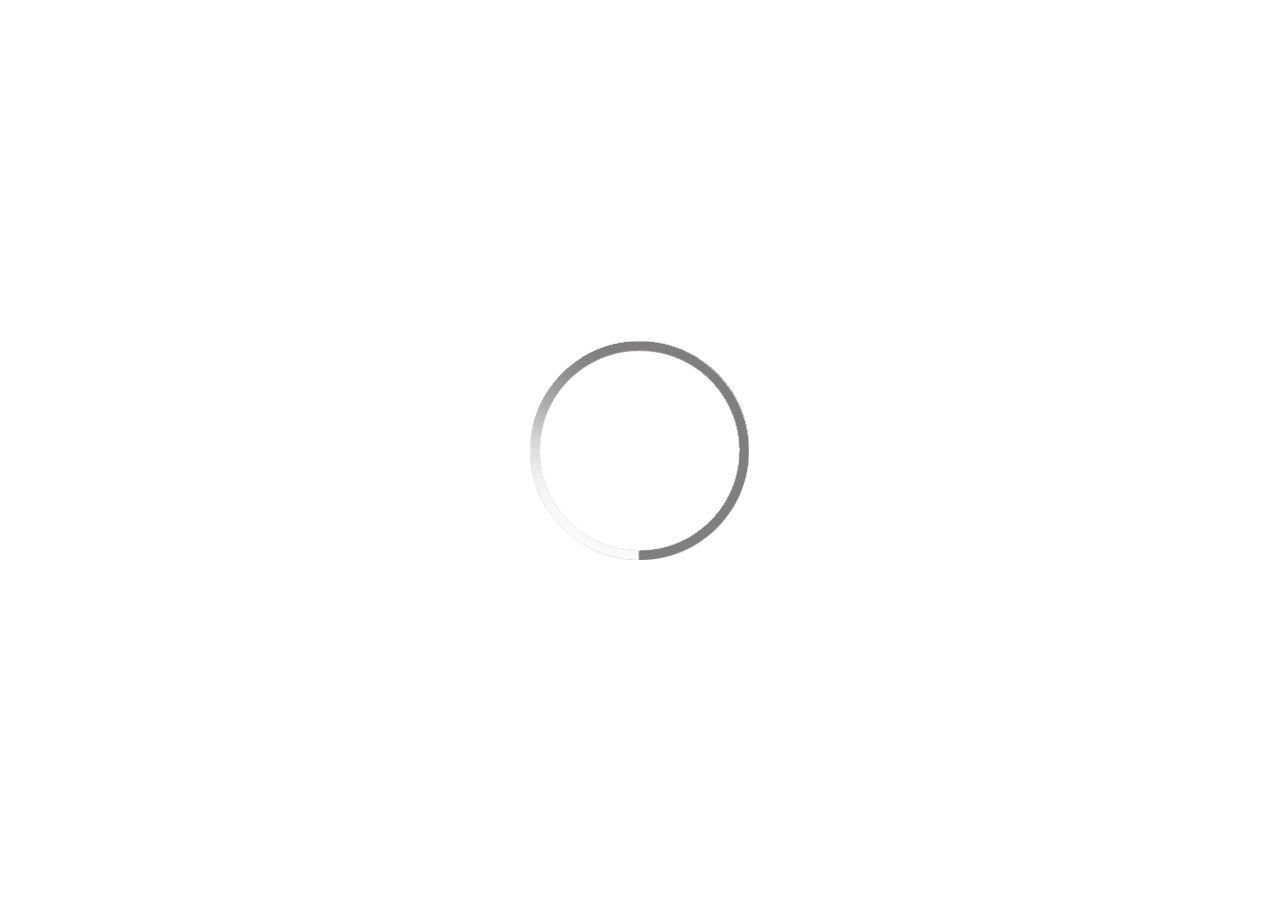
<file: blog.html>
<!DOCTYPE html>
<html lang="en">

<head>
    <meta charset="UTF-8">
    <meta name="viewport" content="width=device-width, initial-scale=1.0">
    <title>Caverta-By JR</title>

    <!-- favicon icon -->
    <link rel="shortcut icon" href="images/favicon-32x32.png" type="image/x-icon">

    <!-- fontawesome icon file -->
    <link rel="stylesheet" href="css/all.min.css">

    <!-- animation css file -->
    <link rel="stylesheet" href="css/animate.min.css">

    <!-- bootstrap min css file -->
    <link rel="stylesheet" href="css/bootstrap.min.css">

    <!-- Fancybox css file -->
    <link rel="stylesheet" href="css/cdnjs.cloudflare.com_ajax_libs_fancybox_2.1.5_jquery.fancybox.min.css">

    <!-- owl carousel slider css file -->
    <link rel="stylesheet" href="css/owl.carousel.min.css">
    <link rel="stylesheet" href="css/owl.theme.default.min.css">

    <!-- custom css file -->
    <link rel="stylesheet" href="css/style.css">

    <!-- cutom media css file -->
    <link rel="stylesheet" href="css/media.css">
</head>

<body>
    <!-- loader start -->
    <div class="loder">
        <img src="images/loader.gif" alt="">
    </div>
    <!-- loader end -->

    <main>
        <!-- icon Tap to top start -->
        <div class="icon_top">
            <i class="fa fa-angle-up"></i>
        </div>
        <!-- icon Tap to top end -->

        <!-- header start -->
        <div class="mobile-menu-holder">
            <div class="modal-menu-container">
                <div class="exit-mobile">
                    <span class="icon-bar1"></span>
                    <span class="icon-bar2"></span>
                </div>
                <ul class="menu-mobile">
                    <li class="menu-item menu-item-has-children">
                        <a href="index.html">Home</a>
                        <ul class="sub-menu">
                            <li class="menu-item"><a href="index.html">Home 1</a></li>
                            <li class="menu-item"><a href="">Home 2</a></li>
                            <li class="menu-item"><a href="">Home 3</a></li>
                            <li class="menu-item"><a href="">Home 4</a></li>
                            <li class="menu-item"><a href="">Home Video</a></li>
                            <li class="menu-item"><a href="">Home 6</a></li>
                            <li class="menu-item"><a href="">Home 7</a></li>
                            <li class="menu-item"><a href="">Home 8</a></li>
                            <li class="menu-item"><a href="">Home 9</a></li>
                            <li class="menu-item"><a href="">Home 10</a></li>
                            <li class="menu-item"><a href="">Home 11</a></li>
                        </ul>
                    </li>
                    <li class="menu-item menu-item-has-children">
                        <a href="menu1.html">Menu</a>
                        <ul class="sub-menu">
                            <li class="menu-item"><a href="menu1.html">Menu 1 Col</a></li>
                            <li class="menu-item"><a href="">Menu 2 Cols</a></li>
                            <li class="menu-item"><a href="">Menu 3 Cols</a></li>
                            <li class="menu-item"><a href="">Menu Accordion</a></li>
                            <li class="menu-item"><a href="">Menu 5</a></li>
                            <li class="menu-item"><a href="">Menu 6</a></li>
                            <li class="menu-item"><a href="">Menu 7</a></li>
                            <li class="menu-item"><a href="">Menu 8</a></li>
                            <li class="menu-item"><a href="">Menu 9</a></li>
                            <li class="menu-item"><a href="">Menu 10</a></li>
                            <li class="menu-item"><a href="">Menu 11</a></li>
                            <li class="menu-item"><a href="">Menu 12</a></li>
                        </ul>
                    </li>
                    <li class="menu-item menu-item-has-children">
                        <a href="about-me.html">Pages</a>
                        <ul class="sub-menu">
                            <li class="menu-item">
                                <a href="#">Top Headers</a>
                                <ul class="sub-menu">
                                    <li class="menu-item"><a href="index.html">Header 1</a></li>
                                    <li class="menu-item"><a href="">Header 2</a></li>
                                    <li class="menu-item"><a href="">Header 3</a></li>
                                    <li class="menu-item"><a href="">Header 4</a></li>
                                    <li class="menu-item"><a href="">Header 5</a></li>
                                    <li class="menu-item"><a href="">Header 6</a></li>
                                    <li class="menu-item"><a href="">Header 7</a></li>
                                </ul>
                            </li>
                            <li class="menu-item"><a href="about-me.html">About Me</a></li>
                            <li class="menu-item"><a href="">About Me 2</a></li>
                            <li class="menu-item"><a href="">About Us</a></li>
                            <li class="menu-item"><a href="">About Us 2</a></li>
                            <li class="menu-item"><a href="">Pricing</a></li>
                            <li class="menu-item"><a href="">FAQ</a></li>
                        </ul>
                    </li>
                    <li class="menu-item current-menu-item"><a href="reservation.html">Reservation</a></li>
                    <li class="menu-item menu-item-has-children">
                        <a href="blog.html">Blog</a>
                        <ul class="sub-menu">
                            <li class="menu-item"><a href="blog.html">Classic</a></li>
                            <li class="menu-item"><a href="">List</a></li>
                            <li class="menu-item"><a href="">Grid 2 Cols</a></li>
                            <li class="menu-item"><a href="">Grid 3 Cols</a></li>
                            <li class="menu-item"><a href="">Single Post</a></li>
                        </ul>
                    </li>
                    <li class="menu-item menu-item-has-children">
                        <a href="term.html">Team</a>
                        <ul class="sub-menu">
                            <li class="menu-item"><a href="term.html">Team 2 Cols</a></li>
                            <li class="menu-item"><a href="">Team 3 Cols</a></li>
                            <li class="menu-item"><a href="">Team 4 Cols</a></li>
                        </ul>
                    </li>
                    <li class="menu-item menu-item-has-children">
                        <a href="gallery.html">Gallery</a>
                        <ul class="sub-menu">
                            <li class="menu-item"><a href="gallery.html">3 Cols</a></li>
                            <li class="menu-item"><a href="">4 Cols</a></li>
                            <li class="menu-item"><a href="">Full Screen 3 Cols</a></li>
                            <li class="menu-item"><a href="">Full Screen 4 Cols</a></li>
                        </ul>
                    </li>
                    <li class="menu-item menu-item-has-children">
                        <a href="contact.html">Contact</a>
                        <ul class="sub-menu">
                            <li class="menu-item"><a href="contact.html">Contact 1</a></li>
                            <li class="menu-item"><a href="">Contact 2</a></li>
                            <li class="menu-item"><a href="">Contact 3</a></li>
                            <li class="menu-item"><a href="">Contact 4</a></li>
                        </ul>
                    </li>
                </ul>
            </div>
            <div class="menu-contact">
                <div class="mobile-btn"> <a href="#" class="view-more">Book a Table</a></div>
                <ul class="mobile-contact">
                    <li class="mobile-address">58 Ralph Ave<br />
                        New York, New York 1111
                    </li>
                    <li class="mobile-phone">+1 800 000 111</li>
                    <!-- <li class="mobile-email"><a href="" class="__cf_email__" data-cfemail="">[email&#160;protected]</a></li> -->
                </ul>
                <ul class="social-media">
                    <li><a class="social-facebook" href="#" target="_blank"><i class="fab fa-facebook-f"></i></a></li>
                    <li><a class="social-twitter" href="#" target="_blank"><i class="fab fa-twitter"></i></a></li>
                    <li><a class="social-tripadvisor" href="#" target="_blank"><i
                                class="fa-solid fa-vr-cardboard"></i></a></li>
                    <li><a class="social-instagram" href="#" target="_blank"><i class="fab fa-instagram"></i></a></li>
                    <li><a class="social-pinterest" href="#" target="_blank"><i class="fab fa-pinterest"></i></a></li>
                </ul>
            </div>
        </div>
        <header id="header-1" class="headerHolder header-1">
            <div class="nav-button-holder">
                <button type="button" class="nav-button">
                    <span class="icon-bar"></span>
                </button>
            </div>
            <div class="logo logo-1"><a href="index.html"><img class="" src="images/caverta-logo.png" alt="" /></a>
            </div>
            <nav class="nav-holder nav-holder-1">
                <ul class="menu-nav menu-nav-1">
                    <li class="menu-item menu-item-has-children">
                        <a href="index.html">Home</a>
                        <ul class="sub-menu">
                            <li class="menu-item"><a href="index.html">Home 1</a></li>
                            <li class="menu-item"><a href="">Home 2</a></li>
                            <li class="menu-item"><a href="">Home 3</a></li>
                            <li class="menu-item"><a href="">Home 4</a></li>
                            <li class="menu-item"><a href="">Home Video</a></li>
                            <li class="menu-item"><a href="">Home 6</a></li>
                            <li class="menu-item"><a href="">Home 7</a></li>
                            <li class="menu-item"><a href="">Home 8</a></li>
                            <li class="menu-item"><a href="">Home 9</a></li>
                            <li class="menu-item"><a href="">Home 10</a></li>
                            <li class="menu-item"><a href="">Home 11</a></li>
                        </ul>
                    </li>
                    <li class="menu-item menu-item-has-children">
                        <a href="menu1.html">Menu</a>
                        <ul class="sub-menu">
                            <li class="menu-item"><a href="menu1.html">Menu 1 Col</a></li>
                            <li class="menu-item"><a href="">Menu 2 Cols</a></li>
                            <li class="menu-item"><a href="">Menu 3 Cols</a></li>
                            <li class="menu-item"><a href="">Menu Accordion</a></li>
                            <li class="menu-item"><a href="">Menu 5</a></li>
                            <li class="menu-item"><a href="">Menu 6</a></li>
                            <li class="menu-item"><a href="">Menu 7</a></li>
                            <li class="menu-item"><a href="">Menu 8</a></li>
                            <li class="menu-item"><a href="">Menu 9</a></li>
                            <li class="menu-item"><a href="">Menu 10</a></li>
                            <li class="menu-item"><a href="">Menu 11</a></li>
                            <li class="menu-item"><a href="">Menu 12</a></li>
                        </ul>
                    </li>
                    <li class="menu-item menu-item-has-children">
                        <a href="about-me.html">Pages</a>
                        <ul class="sub-menu">
                            <li class="menu-item">
                                <a href="index.html">Top Headers</a>
                                <ul class="sub-menu">
                                    <li class="menu-item"><a href="index.html">Header 1</a></li>
                                    <li class="menu-item"><a href="">Header 2</a></li>
                                    <li class="menu-item"><a href="">Header 3</a></li>
                                    <li class="menu-item"><a href="">Header 4</a></li>
                                    <li class="menu-item"><a href="">Header 5</a></li>
                                    <li class="menu-item"><a href="">Header 6</a></li>
                                    <li class="menu-item"><a href="">Header 7</a></li>
                                </ul>
                            </li>
                            <li class="menu-item"><a href="about-me.html">About Me</a></li>
                            <li class="menu-item"><a href="">About Me 2</a></li>
                            <li class="menu-item"><a href="">About Us</a></li>
                            <li class="menu-item"><a href="">About Us 2</a></li>
                            <li class="menu-item"><a href="">Pricing</a></li>
                            <li class="menu-item"><a href="">FAQ</a></li>
                        </ul>
                    </li>
                    <li class="menu-item"><a href="reservation.html">Reservation</a></li>
                    <li class="menu-item current-menu-item menu-item-has-children">
                        <a href="blog.html">Blog</a>
                        <ul class="sub-menu">
                            <li class="menu-item"><a href="blog.html">Classic</a></li>
                            <li class="menu-item"><a href="">List</a></li>
                            <li class="menu-item"><a href="">Grid 2 Cols</a></li>
                            <li class="menu-item"><a href="">Grid 3 Cols</a></li>
                            <li class="menu-item"><a href="">Single Post</a></li>
                        </ul>
                    </li>
                    <li class="menu-item menu-item-has-children">
                        <a href="term.html">Team</a>
                        <ul class="sub-menu">
                            <li class="menu-item"><a href="term.html">Team 2 Cols</a></li>
                            <li class="menu-item"><a href="">Team 3 Cols</a></li>
                            <li class="menu-item"><a href="">Team 4 Cols</a></li>
                        </ul>
                    </li>
                    <li class="menu-item menu-item-has-children">
                        <a href="gallery.html">Gallery</a>
                        <ul class="sub-menu">
                            <li class="menu-item"><a href="gallery.html">3 Cols</a></li>
                            <li class="menu-item"><a href="">4 Cols</a></li>
                            <li class="menu-item"><a href="">Full Screen 3 Cols</a></li>
                            <li class="menu-item"><a href="">Full Screen 4 Cols</a></li>
                        </ul>
                    </li>
                    <li class="menu-item menu-item-has-children">
                        <a href="contact.html">Contact</a>
                        <ul class="sub-menu">
                            <li class="menu-item"><a href="contact.html">Contact 1</a></li>
                            <li class="menu-item"><a href="">Contact 2</a></li>
                            <li class="menu-item"><a href="">Contact 3</a></li>
                            <li class="menu-item"><a href="">Contact 4</a></li>
                        </ul>
                    </li>
                </ul>
            </nav>
            <div class="social-btn-top1">
                <ul class="social-media social-media1">
                    <li><a class="social-facebook" href="#" target="_blank"><i class="fab fa-facebook-f"></i></a></li>
                    <li><a class="social-twitter" href="#" target="_blank"><i class="fab fa-twitter"></i></a></li>
                    <li><a class="social-tripadvisor" href="#" target="_blank"><i
                                class="fa-solid fa-vr-cardboard"></i></a></li>
                    <li><a class="social-instagram" href="#" target="_blank"><i class="fab fa-instagram"></i></a></li>
                </ul>
                <div class="btn-header btn-header1"> <a href="reservation.html" class="view-more">Book a Table</a>
                </div>
            </div>
            <!-- header end -->
        </header>

        <!-- blog top start -->
        <section class="topSingleBkg topPageBkg">
            <div class="item-img top-blog-list"></div>
            <div class="inner-desc">
                <h1 class="post-title single-post-title">Blog</h1>
                <span class="post-subtitle"> Latest News</span>
            </div>
        </section>
        <!-- blog top end -->

        <section>
            <!-- menu start -->
            <div class="container blog-holder">
                <div class="row">
                    <div class="col-md-9 posts-holder">
                        <section id="wrap-content" class="blog-1col-list-left">
                            <article class="blog-item blog-item-1col-list">
                                <div class="post-image">
                                    <a href="">
                                        <div class="list-image list-image1"></div>
                                    </a>
                                </div>
                                <div class="post-holder ">
                                    <ul class="post-meta">
                                        <li class="meta-date">March 14, 2021</li>
                                        <li class="meta-categ"><a href="#" rel="category tag">Food</a> <a href="#"
                                                rel="category tag">Recipes</a></li>
                                    </ul>
                                    <h2 class="article-title"><a href="">Chef New Summer Dish</a></h2>
                                    <div class="article-excerpt"> Maecenas ornare varius mauris eu commodo. Aenean nibh
                                        risus, rhoncus eget consectetur ac. Consectetur adipiscing elit. Vivamus auctor
                                        condimentum sem et gravida. Maecenas id enim pharetra, sollicitudin dui eget,
                                        blandit lorem. Nunc vitae blandit lectus. Donec lacinia magna sit amet ...</div>
                                    <a class="view-more" href="">Read More </a>
                                </div>
                            </article>
                            <article class="blog-item blog-item-1col-list">
                                <div class="post-image">
                                    <a href="">
                                        <div class="list-image list-image2"></div>
                                    </a>
                                </div>
                                <div class="post-holder ">
                                    <ul class="post-meta">
                                        <li class="meta-date">March 13, 2021</li>
                                        <li class="meta-categ"><a href="#" rel="category tag">Food</a></li>
                                    </ul>
                                    <h2 class="article-title"><a href="">Realm of the Spirit Whisky</a></h2>
                                    <div class="article-excerpt"> Maecenas ornare varius mauris eu commodo. Aenean nibh
                                        risus, rhoncus eget consectetur ac. Consectetur adipiscing elit. Vivamus auctor
                                        condimentum sem et gravida. Maecenas id enim pharetra, sollicitudin dui eget,
                                        blandit lorem. Nunc vitae blandit lectus. Donec lacinia magna sit amet ...</div>
                                    <a class="view-more" href="">Read More </a>
                                </div>
                            </article>
                            <article class="blog-item blog-item-1col-list">
                                <div class="post-image">
                                    <a href="">
                                        <div class="list-image list-image3"></div>
                                    </a>
                                </div>
                                <div class="post-holder ">
                                    <ul class="post-meta">
                                        <li class="meta-date">March 12, 2021</li>
                                        <li class="meta-categ"><a href="#" rel="category tag">Recipes</a></li>
                                    </ul>
                                    <h2 class="article-title"><a href="">Restaurant Signature Dinner</a></h2>
                                    <div class="article-excerpt"> Maecenas ornare varius mauris eu commodo. Aenean nibh
                                        risus, rhoncus eget consectetur ac. Consectetur adipiscing elit. Vivamus auctor
                                        condimentum sem et gravida. Maecenas id enim pharetra, sollicitudin dui eget,
                                        blandit lorem. Nunc vitae blandit lectus. Donec lacinia magna sit amet ...</div>
                                    <a class="view-more" href="">Read More </a>
                                </div>
                            </article>
                            <article class="blog-item blog-item-1col-list">
                                <div class="post-image">
                                    <a href="">
                                        <div class="list-image list-image4"></div>
                                    </a>
                                </div>
                                <div class="post-holder ">
                                    <ul class="post-meta">
                                        <li class="meta-date">March 11, 2021</li>
                                        <li class="meta-categ"><a href="#" rel="category tag">Desserts</a></li>
                                    </ul>
                                    <h2 class="article-title"><a href="">Chocolate Muffins Gift</a></h2>
                                    <div class="article-excerpt"> Maecenas ornare varius mauris eu commodo. Aenean nibh
                                        risus, rhoncus eget consectetur ac. Consectetur adipiscing elit. Vivamus auctor
                                        condimentum sem et gravida. Maecenas id enim pharetra, sollicitudin dui eget,
                                        blandit lorem. Nunc vitae blandit lectus. Donec lacinia magna sit amet ...</div>
                                    <a class="view-more" href="">Read More </a>
                                </div>
                            </article>
                            <article class="blog-item blog-item-1col-list">
                                <div class="post-image">
                                    <a href="">
                                        <div class="list-image list-image5"></div>
                                    </a>
                                </div>
                                <div class="post-holder ">
                                    <ul class="post-meta">
                                        <li class="meta-date">March 10, 2021</li>
                                        <li class="meta-categ"><a href="#" rel="category tag">Desserts</a> <a href="#"
                                                rel="category tag">Recipes</a></li>
                                    </ul>
                                    <h2 class="article-title"><a href="">Royal Yacht Club Cocktail</a></h2>
                                    <div class="article-excerpt"> Maecenas ornare varius mauris eu commodo. Aenean nibh
                                        risus, rhoncus eget consectetur ac. Consectetur adipiscing elit. Vivamus auctor
                                        condimentum sem et gravida. Maecenas id enim pharetra, sollicitudin dui eget,
                                        blandit lorem. Nunc vitae blandit lectus. Donec lacinia magna sit amet ...</div>
                                    <a class="view-more" href="">Read More </a>
                                </div>
                            </article>
                            <article class="blog-item blog-item-1col-list">
                                <div class="post-image">
                                    <a href="">
                                        <div class="list-image list-image6"></div>
                                    </a>
                                </div>
                                <div class="post-holder ">
                                    <ul class="post-meta">
                                        <li class="meta-date">March 9, 2021</li>
                                        <li class="meta-categ"><a href="#" rel="category tag">Italian</a> <a href="#"
                                                rel="category tag">Recipes</a></li>
                                    </ul>
                                    <h2 class="article-title"><a href="">Chicken milanese with spaghetti</a></h2>
                                    <div class="article-excerpt"> Maecenas ornare varius mauris eu commodo. Aenean nibh
                                        risus, rhoncus eget consectetur ac. Consectetur adipiscing elit. Vivamus auctor
                                        condimentum sem et gravida. Maecenas id enim pharetra, sollicitudin dui eget,
                                        blandit lorem. Nunc vitae blandit lectus. Donec lacinia magna sit amet ...</div>
                                    <a class="view-more" href="">Read More </a>
                                </div>
                            </article>
                            <article class="blog-item blog-item-1col-list">
                                <div class="post-image">
                                    <a href="">
                                        <div class="list-image list-image7"></div>
                                    </a>
                                </div>
                                <div class="post-holder ">
                                    <ul class="post-meta">
                                        <li class="meta-date">March 8, 2021</li>
                                        <li class="meta-categ"><a href="#" rel="category tag">Food</a></li>
                                    </ul>
                                    <h2 class="article-title"><a href="">Next Level Steak Sandwich</a></h2>
                                    <div class="article-excerpt"> Maecenas ornare varius mauris eu commodo. Aenean nibh
                                        risus, rhoncus eget consectetur ac. Consectetur adipiscing elit. Vivamus auctor
                                        condimentum sem et gravida. Maecenas id enim pharetra, sollicitudin dui eget,
                                        blandit lorem. Nunc vitae blandit lectus. Donec lacinia magna sit amet ...</div>
                                    <a class="view-more" href="">Read More </a>
                                </div>
                            </article>
                            <article class="blog-item blog-item-1col-list">
                                <div class="post-image">
                                    <a href="">
                                        <div class="list-image list-image8"></div>
                                    </a>
                                </div>
                                <div class="post-holder ">
                                    <ul class="post-meta">
                                        <li class="meta-date">March 7, 2021</li>
                                        <li class="meta-categ"><a href="#" rel="category tag">Italian</a> <a href="#"
                                                rel="category tag">Recipes</a></li>
                                    </ul>
                                    <h2 class="article-title"><a href="">Quick Grilled Pizza</a></h2>
                                    <div class="article-excerpt"> Maecenas ornare varius mauris eu commodo. Aenean nibh
                                        risus, rhoncus eget consectetur ac. Consectetur adipiscing elit. Vivamus auctor
                                        condimentum sem et gravida. Maecenas id enim pharetra, sollicitudin dui eget,
                                        blandit lorem. Nunc vitae blandit lectus. Donec lacinia magna sit amet ...</div>
                                    <a class="view-more" href="">Read More </a>
                                </div>
                            </article>
                            <article class="blog-item blog-item-1col-list">
                                <div class="post-image">
                                    <a href="">
                                        <div class="list-image list-image9"></div>
                                    </a>
                                </div>
                                <div class="post-holder ">
                                    <ul class="post-meta">
                                        <li class="meta-date">March 5, 2021</li>
                                        <li class="meta-categ"><a href="#" rel="category tag">Recipes</a></li>
                                    </ul>
                                    <h2 class="article-title"><a href="">Corn-and-Ham Risotto</a></h2>
                                    <div class="article-excerpt"> Maecenas ornare varius mauris eu commodo. Aenean nibh
                                        risus, rhoncus eget consectetur ac. Consectetur adipiscing elit. Vivamus auctor
                                        condimentum sem et gravida. Maecenas id enim pharetra, sollicitudin dui eget,
                                        blandit lorem. Nunc vitae blandit lectus. Donec lacinia magna sit amet ...</div>
                                    <a class="view-more" href="">Read More </a>
                                </div>
                            </article>
                            <div class="prev-next"><span class="nav-page"></span><span
                                    class="page-numbers current-page">1</span> <a class="page-numbers" href="#"
                                    title="Page 2">2</a> <span class="nav-page"><a href="#">Older →</a></span></div>
                        </section>
                    </div>
                    <div class="col-md-3">
                        <aside>
                            <ul>
                                <li id="categories-2" class="widget widget_categories">
                                    <h5 class="widgettitle"><span>Categories</span></h5>
                                    <ul>
                                        <li class="cat-item cat-item-2"><a href="#">Desserts</a></li>
                                        <li class="cat-item cat-item-3"><a href="#">Food</a></li>
                                        <li class="cat-item cat-item-4"><a href="#">Italian</a></li>
                                        <li class="cat-item cat-item-6"><a href="#">Recipes</a></li>
                                    </ul>
                                </li>
                                <li id="search-2" class="widget widget_search">
                                    <form method="get" id="search-form" action="#"> <span><input name="s"
                                                class="search-string" placeholder="type and hit enter"
                                                type="text"></span></form>
                                </li>
                                <li id="recent-posts-2" class="widget widget_recent_entries">
                                    <h5 class="widgettitle"><span>Recent Posts</span></h5>
                                    <ul>
                                        <li> <a href="#">Chef New Summer Dish</a></li>
                                        <li> <a href="#">Realm of the Spirit Whisky</a></li>
                                        <li> <a href="#">Restaurant Signature Dinner</a></li>
                                    </ul>
                                </li>
                                <li id="archives-2" class="widget widget_archive">
                                    <h5 class="widgettitle"><span>Archives</span></h5>
                                    <ul>
                                        <li><a href="#">March 2021</a></li>
                                        <li><a href="#">March 2021</a></li>
                                        <li><a href="#">March 2021</a></li>
                                    </ul>
                                </li>
                                <li id="tag_cloud-2" class="widget widget_tag_cloud">
                                    <h5 class="widgettitle"><span>Tags</span></h5>
                                    <div class="tagcloud"><a href="#"
                                            class="tag-cloud-link tag-link-34 tag-link-position-1">chef</a> <a href="#"
                                            class="tag-cloud-link tag-link-8 tag-link-position-2">chicken</a> <a
                                            href="#"
                                            class="tag-cloud-link tag-link-28 tag-link-position-3">chocolate</a> <a
                                            href="#" class="tag-cloud-link tag-link-30 tag-link-position-4">cocktail</a>
                                        <a href="#" class="tag-cloud-link tag-link-9 tag-link-position-5">corn</a> <a
                                            href="#" class="tag-cloud-link tag-link-35 tag-link-position-6">dish</a> <a
                                            href="#" class="tag-cloud-link tag-link-31 tag-link-position-7">drink</a> <a
                                            href="#" class="tag-cloud-link tag-link-11 tag-link-position-8">egg</a> <a
                                            href="#"
                                            class="tag-cloud-link tag-link-13 tag-link-position-9">mozzarella</a> <a
                                            href="#" class="tag-cloud-link tag-link-14 tag-link-position-10">muffins</a>
                                        <a href="#" class="tag-cloud-link tag-link-15 tag-link-position-11">pizza</a> <a
                                            href="#" class="tag-cloud-link tag-link-16 tag-link-position-12">risotto</a>
                                        <a href="#" class="tag-cloud-link tag-link-17 tag-link-position-13">salad</a> <a
                                            href="#"
                                            class="tag-cloud-link tag-link-18 tag-link-position-14">spaghetti</a> <a
                                            href="#" class="tag-cloud-link tag-link-29 tag-link-position-15">steak</a>
                                        <a href="#" class="tag-cloud-link tag-link-33 tag-link-position-16">summer</a>
                                        <a href="#" class="tag-cloud-link tag-link-32 tag-link-position-17">whisky</a>
                                    </div>
                                </li>
                            </ul>
                        </aside>
                    </div>
                    <!-- /col-md-3 -->
                </div>
                <!-- /row -->
            </div>
            <!-- menu end -->
        </section>

        <footer>
            <!-- footer start -->
            <div class="container">
                <div class="footer-widgets">
                    <div class="row">
                        <div class="col-md-3">
                            <div class="foo-block">
                                <div id="text-2" class="widget widget-footer widget_text">
                                    <div class="textwidget">
                                        <p><img class="size-full wp-image-665" src="images/caverta-logo2.png" alt=""
                                                width="143" height="51"></p>
                                        <p>For a truly memorable dining experience reserve in advance a table as soon as
                                            you
                                            can.
                                            Come and taste our remarkable food and wine.</p>
                                    </div>
                                </div>
                            </div>
                        </div>
                        <div class="col-md-3">
                            <div class="foo-block">
                                <div id="text-3" class="widget widget-footer widget_text">
                                    <h5 class="widgettitle"><span>Address</span></h5>
                                    <div class="textwidget">
                                        <p>58 Ralph Ave<br>
                                            New York, New York 1111
                                        </p>
                                        <p>P: +1 800 000 111<br>
                                            E: contact@example.com
                                        </p>
                                    </div>
                                </div>
                            </div>
                        </div>
                        <div class="col-md-3">
                            <div class="foo-block">
                                <div id="text-4" class="widget widget-footer widget_text">
                                    <h5 class="widgettitle"><span>Hours</span></h5>
                                    <div class="textwidget">
                                        <p>Monday - Sunday<br>
                                            Lunch: 12PM - 2PM<br>
                                            Dinner: 6PM - 10PM
                                        </p>
                                        <p>Happy Hours: 4PM - 6PM</p>
                                    </div>
                                </div>
                            </div>
                        </div>
                        <div class="col-md-3">
                            <div class="foo-block foo-last">
                                <div id="text-5" class="widget widget-footer widget_text">
                                    <h5 class="widgettitle"><span>More Info</span></h5>
                                    <div class="textwidget">
                                        <ul>
                                            <li><a href="#">Careers</a></li>
                                            <li><a href="#">Get in Touch</a></li>
                                            <li><a href="#">Privacy Policy</a></li>
                                        </ul>
                                    </div>
                                </div>
                            </div>
                        </div>
                    </div>
                </div>
                <div class="copyright align-items-center">
                    <div class="footer-copy">
                        <p>Copyright © 2021, Caverta . Designed by JANAK RUDANI</p>
                    </div>
                    <ul class="footer-social">
                        <li><a class="social-facebook" href="#" target="_blank"><i class="fab fa-facebook-f"></i></a>
                        </li>
                        <li><a class="social-twitter" href="#" target="_blank"><i class="fab fa-twitter"></i></a></li>
                        <li><a class="social-tripadvisor" href="#" target="_blank"><i
                                    class="fa-solid fa-vr-cardboard"></i></a></li>
                        <li><a class="social-instagram" href="#" target="_blank"><i class="fab fa-instagram"></i></a>
                        </li>
                        <li><a class="social-pinterest" href="#" target="_blank"><i class="fab fa-pinterest"></i></a>
                        </li>
                    </ul>
                </div>
            </div>
            <!-- footer end -->
        </footer>


    </main>



    <!-- jquery library file -->
    <script src="js/code.jquery.com_jquery-3.7.0.min.js"></script>

    <!-- bootstrap js file -->
    <script src="js/bootstrap.bundle.js"></script>

    <!-- owl carousel js file -->
    <script src="js/owl.carousel.min.js"></script>

    <!-- wow animation js file -->
    <script src="js/wow.min.js"></script>

    <!-- custom js file -->
    <script src="js/custom.js"></script>

    <!-- fancybox js file -->
    <script src="js/cdnjs.cloudflare.com_ajax_libs_fancybox_2.1.5_jquery.fancybox.min.js"></script>

</body>

</html>
</file>
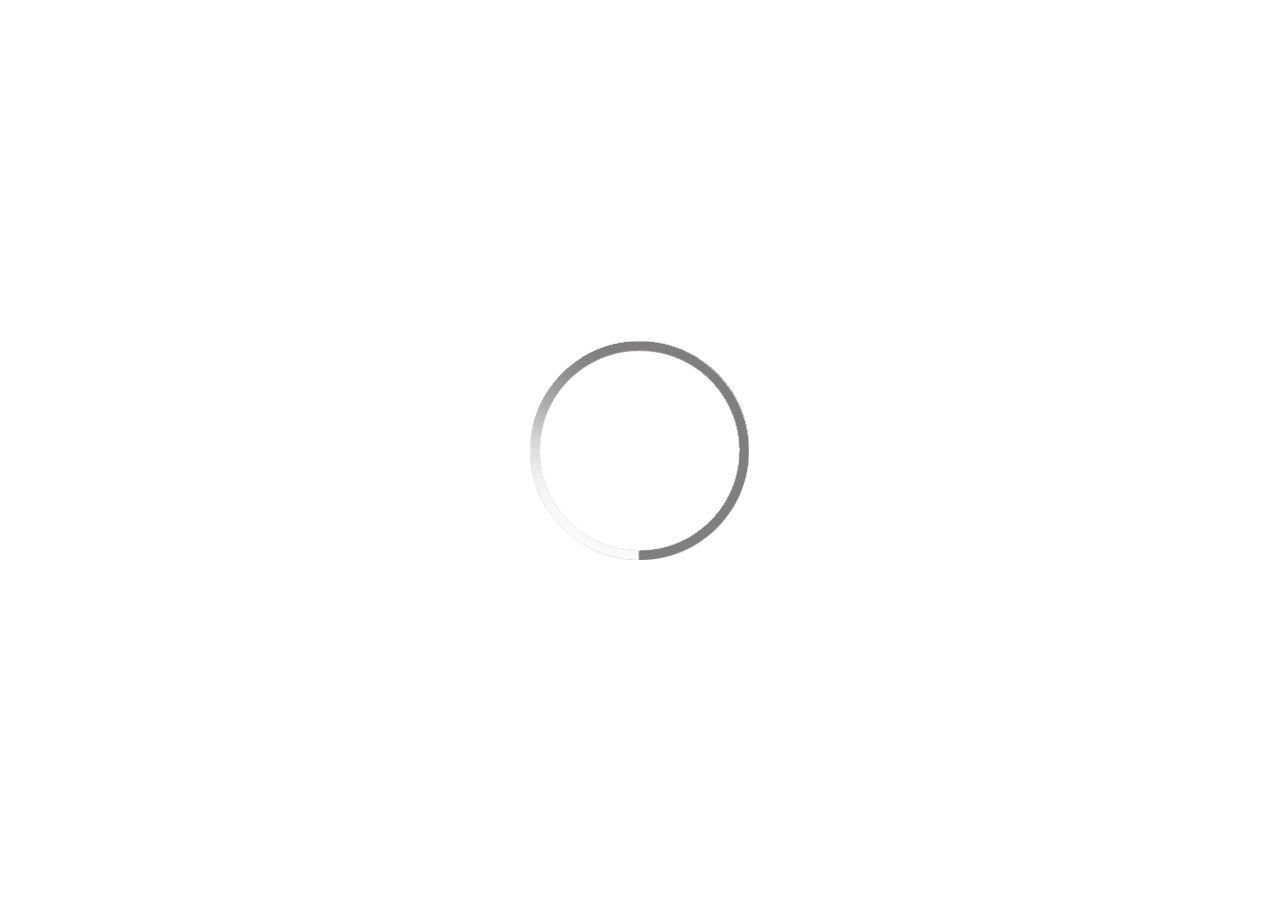
<file: contact.html>
<!DOCTYPE html>
<html lang="en">

<head>
    <meta charset="UTF-8">
    <meta name="viewport" content="width=device-width, initial-scale=1.0">
    <title>Caverta-By JR</title>

    <!-- favicon icon -->
    <link rel="shortcut icon" href="images/favicon-32x32.png" type="image/x-icon">

    <!-- fontawesome icon file -->
    <link rel="stylesheet" href="css/all.min.css">

    <!-- animation css file -->
    <link rel="stylesheet" href="css/animate.min.css">

    <!-- bootstrap min css file -->
    <link rel="stylesheet" href="css/bootstrap.min.css">

    <!-- Fancybox css file -->
    <link rel="stylesheet" href="css/cdnjs.cloudflare.com_ajax_libs_fancybox_2.1.5_jquery.fancybox.min.css">

    <!-- owl carousel slider css file -->
    <link rel="stylesheet" href="css/owl.carousel.min.css">
    <link rel="stylesheet" href="css/owl.theme.default.min.css">

    <!-- custom css file -->
    <link rel="stylesheet" href="css/style.css">

    <!-- cutom media css file -->
    <link rel="stylesheet" href="css/media.css">


</head>

<body>
    <!-- loader start -->
    <div class="loder">
        <img src="images/loader.gif" alt="">
    </div>
    <!-- loader end -->
    
    <main>
        <!-- icon Tap to top start -->
        <div class="icon_top">
            <i class="fa fa-angle-up"></i>
        </div>
        <!-- icon Tap to top end -->
        <!-- header start -->
        <div class="mobile-menu-holder">
            <div class="modal-menu-container">
                <div class="exit-mobile">
                    <span class="icon-bar1"></span>
                    <span class="icon-bar2"></span>
                </div>
                <ul class="menu-mobile">
                    <li class="menu-item menu-item-has-children">
                        <a href="index.html">Home</a>
                        <ul class="sub-menu">
                            <li class="menu-item"><a href="index.html">Home 1</a></li>
                            <li class="menu-item"><a href="">Home 2</a></li>
                            <li class="menu-item"><a href="">Home 3</a></li>
                            <li class="menu-item"><a href="">Home 4</a></li>
                            <li class="menu-item"><a href="">Home Video</a></li>
                            <li class="menu-item"><a href="">Home 6</a></li>
                            <li class="menu-item"><a href="">Home 7</a></li>
                            <li class="menu-item"><a href="">Home 8</a></li>
                            <li class="menu-item"><a href="">Home 9</a></li>
                            <li class="menu-item"><a href="">Home 10</a></li>
                            <li class="menu-item"><a href="">Home 11</a></li>
                        </ul>
                    </li>
                    <li class="menu-item menu-item-has-children">
                        <a href="menu1.html">Menu</a>
                        <ul class="sub-menu">
                            <li class="menu-item"><a href="menu1.html">Menu 1 Col</a></li>
                            <li class="menu-item"><a href="">Menu 2 Cols</a></li>
                            <li class="menu-item"><a href="">Menu 3 Cols</a></li>
                            <li class="menu-item"><a href="">Menu Accordion</a></li>
                            <li class="menu-item"><a href="">Menu 5</a></li>
                            <li class="menu-item"><a href="">Menu 6</a></li>
                            <li class="menu-item"><a href="">Menu 7</a></li>
                            <li class="menu-item"><a href="">Menu 8</a></li>
                            <li class="menu-item"><a href="">Menu 9</a></li>
                            <li class="menu-item"><a href="">Menu 10</a></li>
                            <li class="menu-item"><a href="">Menu 11</a></li>
                            <li class="menu-item"><a href="">Menu 12</a></li>
                        </ul>
                    </li>
                    <li class="menu-item menu-item-has-children">
                        <a href="about-me.html">Pages</a>
                        <ul class="sub-menu">
                            <li class="menu-item">
                                <a href="#">Top Headers</a>
                                <ul class="sub-menu">
                                    <li class="menu-item"><a href="index.html">Header 1</a></li>
                                    <li class="menu-item"><a href="">Header 2</a></li>
                                    <li class="menu-item"><a href="">Header 3</a></li>
                                    <li class="menu-item"><a href="">Header 4</a></li>
                                    <li class="menu-item"><a href="">Header 5</a></li>
                                    <li class="menu-item"><a href="">Header 6</a></li>
                                    <li class="menu-item"><a href="">Header 7</a></li>
                                </ul>
                            </li>
                            <li class="menu-item"><a href="about-me.html">About Me</a></li>
                            <li class="menu-item"><a href="">About Me 2</a></li>
                            <li class="menu-item"><a href="">About Us</a></li>
                            <li class="menu-item"><a href="">About Us 2</a></li>
                            <li class="menu-item"><a href="">Pricing</a></li>
                            <li class="menu-item"><a href="">FAQ</a></li>
                        </ul>
                    </li>
                    <li class="menu-item current-menu-item"><a href="reservation.html">Reservation</a></li>
                    <li class="menu-item menu-item-has-children">
                        <a href="blog.html">Blog</a>
                        <ul class="sub-menu">
                            <li class="menu-item"><a href="blog.html">Classic</a></li>
                            <li class="menu-item"><a href="">List</a></li>
                            <li class="menu-item"><a href="">Grid 2 Cols</a></li>
                            <li class="menu-item"><a href="">Grid 3 Cols</a></li>
                            <li class="menu-item"><a href="">Single Post</a></li>
                        </ul>
                    </li>
                    <li class="menu-item menu-item-has-children">
                        <a href="term.html">Team</a>
                        <ul class="sub-menu">
                            <li class="menu-item"><a href="term.html">Team 2 Cols</a></li>
                            <li class="menu-item"><a href="">Team 3 Cols</a></li>
                            <li class="menu-item"><a href="">Team 4 Cols</a></li>
                        </ul>
                    </li>
                    <li class="menu-item menu-item-has-children">
                        <a href="gallery.html">Gallery</a>
                        <ul class="sub-menu">
                            <li class="menu-item"><a href="gallery.html">3 Cols</a></li>
                            <li class="menu-item"><a href="">4 Cols</a></li>
                            <li class="menu-item"><a href="">Full Screen 3 Cols</a></li>
                            <li class="menu-item"><a href="">Full Screen 4 Cols</a></li>
                        </ul>
                    </li>
                    <li class="menu-item current-menu-item menu-item-has-children">
                        <a href="contact.html">Contact</a>
                        <ul class="sub-menu">
                            <li class="menu-item"><a href="">Contact 1</a></li>
                            <li class="menu-item"><a href="">Contact 2</a></li>
                            <li class="menu-item"><a href="">Contact 3</a></li>
                            <li class="menu-item"><a href="">Contact 4</a></li>
                        </ul>
                    </li>
                </ul>
            </div>
            <div class="menu-contact">
                <div class="mobile-btn"> <a href="#" class="view-more">Book a Table</a></div>
                <ul class="mobile-contact">
                    <li class="mobile-address">58 Ralph Ave<br />
                        New York, New York 1111
                    </li>
                    <li class="mobile-phone">+1 800 000 111</li>
                    <!-- <li class="mobile-email"><a href="" class="__cf_email__" data-cfemail="">[email&#160;protected]</a></li> -->
                </ul>
                <ul class="social-media">
                    <li><a class="social-facebook" href="#" target="_blank"><i class="fab fa-facebook-f"></i></a></li>
                    <li><a class="social-twitter" href="#" target="_blank"><i class="fab fa-twitter"></i></a></li>
                    <li><a class="social-tripadvisor" href="#" target="_blank"><i
                                class="fa-solid fa-vr-cardboard"></i></a></li>
                    <li><a class="social-instagram" href="#" target="_blank"><i class="fab fa-instagram"></i></a></li>
                    <li><a class="social-pinterest" href="#" target="_blank"><i class="fab fa-pinterest"></i></a></li>
                </ul>
            </div>
        </div>
        <header id="header-1" class="headerHolder header-1">
            <div class="nav-button-holder">
                <button type="button" class="nav-button">
                    <span class="icon-bar"></span>
                </button>
            </div>
            <div class="logo logo-1"><a href="index.html"><img class="" src="images/caverta-logo.png" alt="" /></a>
            </div>
            <nav class="nav-holder nav-holder-1">
                <ul class="menu-nav menu-nav-1">
                    <li class="menu-item menu-item-has-children">
                        <a href="index.html">Home</a>
                        <ul class="sub-menu">
                            <li class="menu-item"><a href="index.html">Home 1</a></li>
                            <li class="menu-item"><a href="">Home 2</a></li>
                            <li class="menu-item"><a href="">Home 3</a></li>
                            <li class="menu-item"><a href="">Home 4</a></li>
                            <li class="menu-item"><a href="">Home Video</a></li>
                            <li class="menu-item"><a href="">Home 6</a></li>
                            <li class="menu-item"><a href="">Home 7</a></li>
                            <li class="menu-item"><a href="">Home 8</a></li>
                            <li class="menu-item"><a href="">Home 9</a></li>
                            <li class="menu-item"><a href="">Home 10</a></li>
                            <li class="menu-item"><a href="">Home 11</a></li>
                        </ul>
                    </li>
                    <li class="menu-item menu-item-has-children">
                        <a href="menu1.html">Menu</a>
                        <ul class="sub-menu">
                            <li class="menu-item"><a href="menu1.html">Menu 1 Col</a></li>
                            <li class="menu-item"><a href="">Menu 2 Cols</a></li>
                            <li class="menu-item"><a href="">Menu 3 Cols</a></li>
                            <li class="menu-item"><a href="">Menu Accordion</a></li>
                            <li class="menu-item"><a href="">Menu 5</a></li>
                            <li class="menu-item"><a href="">Menu 6</a></li>
                            <li class="menu-item"><a href="">Menu 7</a></li>
                            <li class="menu-item"><a href="">Menu 8</a></li>
                            <li class="menu-item"><a href="">Menu 9</a></li>
                            <li class="menu-item"><a href="">Menu 10</a></li>
                            <li class="menu-item"><a href="">Menu 11</a></li>
                            <li class="menu-item"><a href="">Menu 12</a></li>
                        </ul>
                    </li>
                    <li class="menu-item menu-item-has-children">
                        <a href="about-me.html">Pages</a>
                        <ul class="sub-menu">
                            <li class="menu-item">
                                <a href="#">Top Headers</a>
                                <ul class="sub-menu">
                                    <li class="menu-item"><a href="index.html">Header 1</a></li>
                                    <li class="menu-item"><a href="">Header 2</a></li>
                                    <li class="menu-item"><a href="">Header 3</a></li>
                                    <li class="menu-item"><a href="">Header 4</a></li>
                                    <li class="menu-item"><a href="">Header 5</a></li>
                                    <li class="menu-item"><a href="">Header 6</a></li>
                                    <li class="menu-item"><a href="">Header 7</a></li>
                                </ul>
                            </li>
                            <li class="menu-item"><a href="about-me.html">About Me</a></li>
                            <li class="menu-item"><a href="">About Me 2</a></li>
                            <li class="menu-item"><a href="">About Us</a></li>
                            <li class="menu-item"><a href="">About Us 2</a></li>
                            <li class="menu-item"><a href="">Pricing</a></li>
                            <li class="menu-item"><a href="">FAQ</a></li>
                        </ul>
                    </li>
                    <li class="menu-item"><a href="reservation.html">Reservation</a></li>
                    <li class="menu-item menu-item-has-children">
                        <a href="blog.html">Blog</a>
                        <ul class="sub-menu">
                            <li class="menu-item"><a href="blog.html">Classic</a></li>
                            <li class="menu-item"><a href="">List</a></li>
                            <li class="menu-item"><a href="">Grid 2 Cols</a></li>
                            <li class="menu-item"><a href="">Grid 3 Cols</a></li>
                            <li class="menu-item"><a href="">Single Post</a></li>
                        </ul>
                    </li>
                    <li class="menu-item menu-item-has-children">
                        <a href="term.html">Team</a>
                        <ul class="sub-menu">
                            <li class="menu-item"><a href="term.html">Team 2 Cols</a></li>
                            <li class="menu-item"><a href="">Team 3 Cols</a></li>
                            <li class="menu-item"><a href="">Team 4 Cols</a></li>
                        </ul>
                    </li>
                    <li class="menu-item menu-item-has-children">
                        <a href="gallery.html">Gallery</a>
                        <ul class="sub-menu">
                            <li class="menu-item"><a href="gallery.html">3 Cols</a></li>
                            <li class="menu-item"><a href="">4 Cols</a></li>
                            <li class="menu-item"><a href="">Full Screen 3 Cols</a></li>
                            <li class="menu-item"><a href="">Full Screen 4 Cols</a></li>
                        </ul>
                    </li>
                    <li class="menu-item current-menu-item menu-item-has-children">
                        <a href="contact.html">Contact</a>
                        <ul class="sub-menu">
                            <li class="menu-item"><a href="contact.html">Contact 1</a></li>
                            <li class="menu-item"><a href="">Contact 2</a></li>
                            <li class="menu-item"><a href="">Contact 3</a></li>
                            <li class="menu-item"><a href="">Contact 4</a></li>
                        </ul>
                    </li>
                </ul>
            </nav>
            <div class="social-btn-top1">
                <ul class="social-media social-media1">
                    <li><a class="social-facebook" href="#" target="_blank"><i class="fab fa-facebook-f"></i></a></li>
                    <li><a class="social-twitter" href="#" target="_blank"><i class="fab fa-twitter"></i></a></li>
                    <li><a class="social-tripadvisor" href="#" target="_blank"><i
                                class="fa-solid fa-vr-cardboard"></i></a></li>
                    <li><a class="social-instagram" href="#" target="_blank"><i class="fab fa-instagram"></i></a></li>
                </ul>
                <div class="btn-header btn-header1"> <a href="reservation.html" class="view-more">Book a Table</a>
                </div>
            </div>
            <!-- header end -->
        </header>

        <!-- contact banner start -->
        <section class="topSingleBkg topPageBkg">
            <div class="item-img top-contact"></div>
            <div class="inner-desc">
               <h1 class="post-title single-post-title">Contact</h1>
               <span class="post-subtitle"> We're easy to get in touch with</span>
            </div>
         </section>
        <!-- contact banner end -->

        <section>
            <!-- contact info start -->
            <div id="wrap-content" class="page-content custom-page-template">
                <div class="container">
                   <div class="row">
                      <div class="col-md-12">
                         <div class="page-holder custom-page-template">
                            <div class="row">
                               <div class="col-md-6 margin-b72">
                                  <h5>Our restaurant space is located right in the heart of the city. Ius in paulo referrentur. Per te nibh iriure.</h5>
                                  <div class="margin-b32"></div>
                                  <div class="sub_title margin-b16">Location</div>
                                  <p>58 Ralph Ave<br> New York, New York 1111</p>
                                  <div class="margin-b32"></div>
                                  <div class="sub_title margin-b16">Contact</div>
                                  <p>+1 800 000 111<br> contact@example.com</p>
                                  <div class="margin-b32"></div>
                                  <div class="sub_title margin-b16">Open Hours</div>
                                  <p>Monday-Sunday:<br> Lunch: 12PM - 2PM<br> Dinner: 6PM - 10PM</p>
                               </div>
                               <div class="col-md-6 margin-b72">
                                  <div id="contact-holder-home">
                                     <form method="post" id="contact-form-home" action="">
                                        <div class="contact-holder">
                                           <input name="name" value="" size="40" class="comm-field" aria-required="true" aria-invalid="false" placeholder="Name" type="text">
                                           <input name="email" value="" size="40" class="comm-field" aria-required="true" aria-invalid="false" placeholder="Email" type="email">
                                           <input name="phone" value="" size="40" class="comm-field" aria-invalid="false" placeholder="Phone" type="text">
                                        </div>
                                        <p><textarea name="message" cols="40" rows="5" id="msg-contact" aria-required="true" aria-invalid="false" placeholder="Your Message"></textarea></p>
                                        <p><input value="Book Now" id="submit-contact" type="submit"></p>
                                     </form>
                                  </div>
                                  <div id="output-contact"></div>
                               </div>
                            </div>
                            <div class="row">
                               <div class="col-md-12">
                                  <div class="gmaps gmaps-contact">
                                     <iframe src="https://www.google.com/maps/embed?pb=!1m14!1m8!1m3!1d48406.76415912992!2d-73.91663!3d40.686686!3m2!1i1024!2i768!4f13.1!3m3!1m2!1s0x89c25c12a447e187%3A0x51a1c2db3c1d2403!2s58+Ralph+Ave%2C+Brooklyn%2C+NY+11221!5e0!3m2!1sen!2sus!4v1530037320308" height="300"></iframe>
                                  </div>
                               </div>
                            </div>
                         </div>
                      </div>
                   </div>
                </div>
             </div>
            <!-- contact info end -->
        </section>

        <footer>
            <!-- footer start -->
            <div class="container">
                <div class="footer-widgets">
                    <div class="row">
                        <div class="col-md-3">
                            <div class="foo-block">
                                <div id="text-2" class="widget widget-footer widget_text">
                                    <div class="textwidget">
                                        <p><img class="size-full wp-image-665" src="images/caverta-logo2.png" alt=""
                                                width="143" height="51"></p>
                                        <p>For a truly memorable dining experience reserve in advance a table as soon as
                                            you
                                            can.
                                            Come and taste our remarkable food and wine.</p>
                                    </div>
                                </div>
                            </div>
                        </div>
                        <div class="col-md-3">
                            <div class="foo-block">
                                <div id="text-3" class="widget widget-footer widget_text">
                                    <h5 class="widgettitle"><span>Address</span></h5>
                                    <div class="textwidget">
                                        <p>58 Ralph Ave<br>
                                            New York, New York 1111
                                        </p>
                                        <p>P: +1 800 000 111<br>
                                            E: contact@example.com
                                        </p>
                                    </div>
                                </div>
                            </div>
                        </div>
                        <div class="col-md-3">
                            <div class="foo-block">
                                <div id="text-4" class="widget widget-footer widget_text">
                                    <h5 class="widgettitle"><span>Hours</span></h5>
                                    <div class="textwidget">
                                        <p>Monday - Sunday<br>
                                            Lunch: 12PM - 2PM<br>
                                            Dinner: 6PM - 10PM
                                        </p>
                                        <p>Happy Hours: 4PM - 6PM</p>
                                    </div>
                                </div>
                            </div>
                        </div>
                        <div class="col-md-3">
                            <div class="foo-block foo-last">
                                <div id="text-5" class="widget widget-footer widget_text">
                                    <h5 class="widgettitle"><span>More Info</span></h5>
                                    <div class="textwidget">
                                        <ul>
                                            <li><a href="#">Careers</a></li>
                                            <li><a href="#">Get in Touch</a></li>
                                            <li><a href="#">Privacy Policy</a></li>
                                        </ul>
                                    </div>
                                </div>
                            </div>
                        </div>
                    </div>
                </div>
                <div class="copyright align-items-center">
                    <div class="footer-copy">
                        <p>Copyright © 2021, Caverta . Designed by JANAK RUDANI</p>
                    </div>
                    <ul class="footer-social">
                        <li><a class="social-facebook" href="#" target="_blank"><i class="fab fa-facebook-f"></i></a>
                        </li>
                        <li><a class="social-twitter" href="#" target="_blank"><i class="fab fa-twitter"></i></a></li>
                        <li><a class="social-tripadvisor" href="#" target="_blank"><i
                                    class="fa-solid fa-vr-cardboard"></i></a></li>
                        <li><a class="social-instagram" href="#" target="_blank"><i class="fab fa-instagram"></i></a>
                        </li>
                        <li><a class="social-pinterest" href="#" target="_blank"><i class="fab fa-pinterest"></i></a>
                        </li>
                    </ul>
                </div>
            </div>
            <!-- footer end -->
        </footer>


    </main>


    <!-- jquery library file -->
    <script src="js/code.jquery.com_jquery-3.7.0.min.js"></script>

    <!-- bootstrap js file -->
    <script src="js/bootstrap.bundle.js"></script>

    <!-- owl carousel js file -->
    <script src="js/owl.carousel.min.js"></script>

    <!-- wow animation js file -->
    <script src="js/wow.min.js"></script>

    <!-- custom js file -->
    <script src="js/custom.js"></script>

    <!-- fancybox js file -->
    <script src="js/cdnjs.cloudflare.com_ajax_libs_fancybox_2.1.5_jquery.fancybox.min.js"></script>


</body>

</html>
</file>
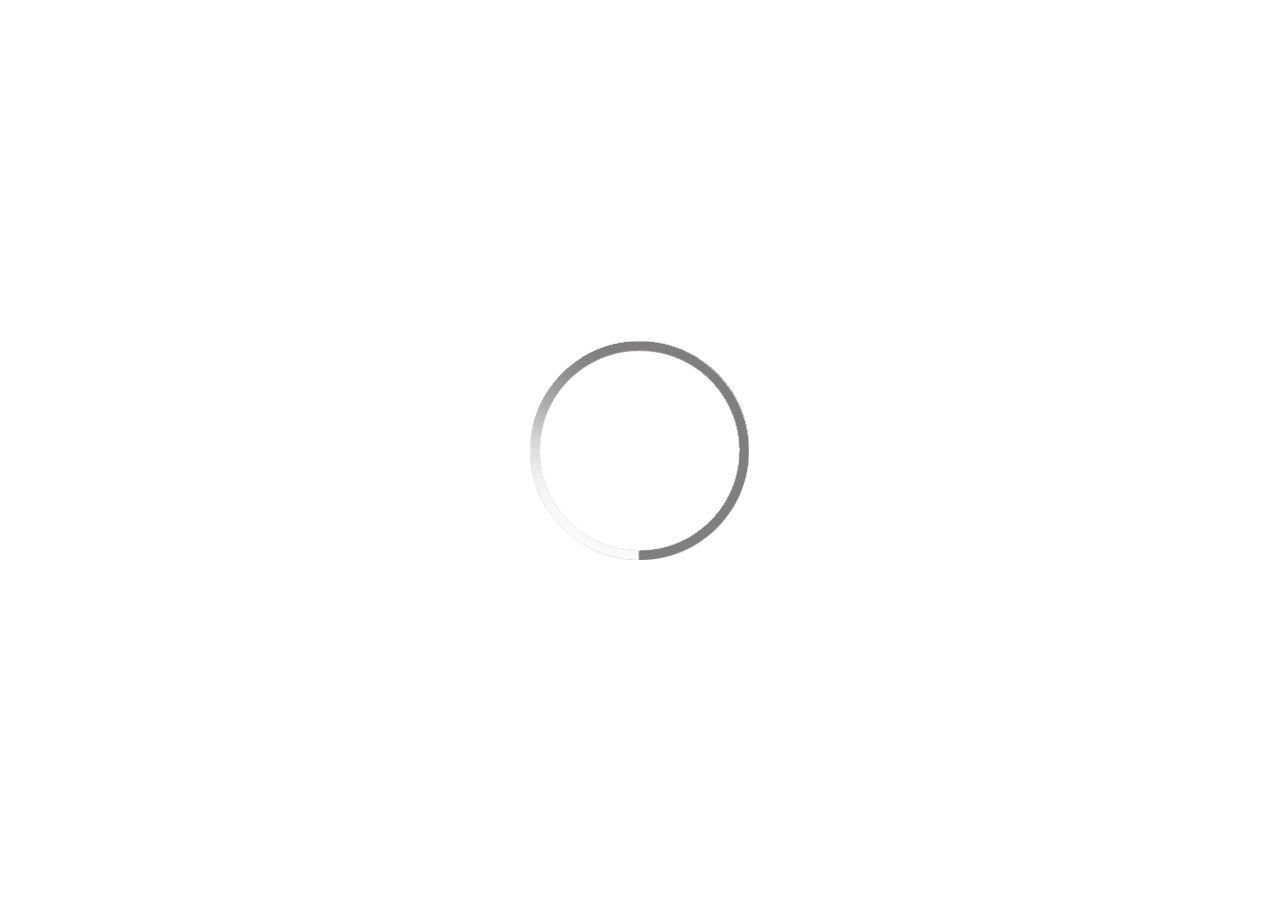
<file: gallery.html>
<!DOCTYPE html>
<html lang="en">

<head>
    <meta charset="UTF-8">
    <meta name="viewport" content="width=device-width, initial-scale=1.0">
    <title>Caverta-By JR</title>

    <!-- favicon icon -->
    <link rel="shortcut icon" href="images/favicon-32x32.png" type="image/x-icon">

    <!-- fontawesome icon file -->
    <link rel="stylesheet" href="css/all.min.css">

    <!-- animation css file -->
    <link rel="stylesheet" href="css/animate.min.css">

    <!-- bootstrap min css file -->
    <link rel="stylesheet" href="css/bootstrap.min.css">

    <!-- Fancybox css file -->
    <link rel="stylesheet" href="css/cdnjs.cloudflare.com_ajax_libs_fancybox_2.1.5_jquery.fancybox.min.css">

    <!-- owl carousel slider css file -->
    <link rel="stylesheet" href="css/owl.carousel.min.css">
    <link rel="stylesheet" href="css/owl.theme.default.min.css">

    <!-- custom css file -->
    <link rel="stylesheet" href="css/style.css">

    <!-- cutom media css file -->
    <link rel="stylesheet" href="css/media.css">


</head>

<body>
    <!-- loader start -->
    <div class="loder">
        <img src="images/loader.gif" alt="">
    </div>
    <!-- loader end -->
    
    <main>
        <!-- icon Tap to top start -->
        <div class="icon_top">
            <i class="fa fa-angle-up"></i>
        </div>
        <!-- icon Tap to top end -->
        <!-- header start -->
        <div class="mobile-menu-holder">
            <div class="modal-menu-container">
                <div class="exit-mobile">
                    <span class="icon-bar1"></span>
                    <span class="icon-bar2"></span>
                </div>
                <ul class="menu-mobile">
                    <li class="menu-item menu-item-has-children">
                        <a href="index.html">Home</a>
                        <ul class="sub-menu">
                            <li class="menu-item"><a href="index.html">Home 1</a></li>
                            <li class="menu-item"><a href="">Home 2</a></li>
                            <li class="menu-item"><a href="">Home 3</a></li>
                            <li class="menu-item"><a href="">Home 4</a></li>
                            <li class="menu-item"><a href="">Home Video</a></li>
                            <li class="menu-item"><a href="">Home 6</a></li>
                            <li class="menu-item"><a href="">Home 7</a></li>
                            <li class="menu-item"><a href="">Home 8</a></li>
                            <li class="menu-item"><a href="">Home 9</a></li>
                            <li class="menu-item"><a href="">Home 10</a></li>
                            <li class="menu-item"><a href="">Home 11</a></li>
                        </ul>
                    </li>
                    <li class="menu-item menu-item-has-children">
                        <a href="menu1.html">Menu</a>
                        <ul class="sub-menu">
                            <li class="menu-item"><a href="menu1.html">Menu 1 Col</a></li>
                            <li class="menu-item"><a href="">Menu 2 Cols</a></li>
                            <li class="menu-item"><a href="">Menu 3 Cols</a></li>
                            <li class="menu-item"><a href="">Menu Accordion</a></li>
                            <li class="menu-item"><a href="">Menu 5</a></li>
                            <li class="menu-item"><a href="">Menu 6</a></li>
                            <li class="menu-item"><a href="">Menu 7</a></li>
                            <li class="menu-item"><a href="">Menu 8</a></li>
                            <li class="menu-item"><a href="">Menu 9</a></li>
                            <li class="menu-item"><a href="">Menu 10</a></li>
                            <li class="menu-item"><a href="">Menu 11</a></li>
                            <li class="menu-item"><a href="">Menu 12</a></li>
                        </ul>
                    </li>
                    <li class="menu-item menu-item-has-children">
                        <a href="about-me.html">Pages</a>
                        <ul class="sub-menu">
                            <li class="menu-item">
                                <a href="#">Top Headers</a>
                                <ul class="sub-menu">
                                    <li class="menu-item"><a href="index.html">Header 1</a></li>
                                    <li class="menu-item"><a href="">Header 2</a></li>
                                    <li class="menu-item"><a href="">Header 3</a></li>
                                    <li class="menu-item"><a href="">Header 4</a></li>
                                    <li class="menu-item"><a href="">Header 5</a></li>
                                    <li class="menu-item"><a href="">Header 6</a></li>
                                    <li class="menu-item"><a href="">Header 7</a></li>
                                </ul>
                            </li>
                            <li class="menu-item"><a href="about-me.html">About Me</a></li>
                            <li class="menu-item"><a href="">About Me 2</a></li>
                            <li class="menu-item"><a href="">About Us</a></li>
                            <li class="menu-item"><a href="">About Us 2</a></li>
                            <li class="menu-item"><a href="">Pricing</a></li>
                            <li class="menu-item"><a href="">FAQ</a></li>
                        </ul>
                    </li>
                    <li class="menu-item current-menu-item"><a href="reservation.html">Reservation</a></li>
                    <li class="menu-item menu-item-has-children">
                        <a href="blog.html">Blog</a>
                        <ul class="sub-menu">
                            <li class="menu-item"><a href="blog.html">Classic</a></li>
                            <li class="menu-item"><a href="">List</a></li>
                            <li class="menu-item"><a href="">Grid 2 Cols</a></li>
                            <li class="menu-item"><a href="">Grid 3 Cols</a></li>
                            <li class="menu-item"><a href="">Single Post</a></li>
                        </ul>
                    </li>
                    <li class="menu-item menu-item-has-children">
                        <a href="term.html">Team</a>
                        <ul class="sub-menu">
                            <li class="menu-item"><a href="term.html">Team 2 Cols</a></li>
                            <li class="menu-item"><a href="">Team 3 Cols</a></li>
                            <li class="menu-item"><a href="">Team 4 Cols</a></li>
                        </ul>
                    </li>
                    <li class="menu-item current-menu-item menu-item-has-children">
                        <a href="gallery.html">Gallery</a>
                        <ul class="sub-menu">
                            <li class="menu-item"><a href="gallery.html">3 Cols</a></li>
                            <li class="menu-item"><a href="">4 Cols</a></li>
                            <li class="menu-item"><a href="">Full Screen 3 Cols</a></li>
                            <li class="menu-item"><a href="">Full Screen 4 Cols</a></li>
                        </ul>
                    </li>
                    <li class="menu-item menu-item-has-children">
                        <a href="contact.html">Contact</a>
                        <ul class="sub-menu">
                            <li class="menu-item"><a href="">Contact 1</a></li>
                            <li class="menu-item"><a href="">Contact 2</a></li>
                            <li class="menu-item"><a href="">Contact 3</a></li>
                            <li class="menu-item"><a href="">Contact 4</a></li>
                        </ul>
                    </li>
                </ul>
            </div>
            <div class="menu-contact">
                <div class="mobile-btn"> <a href="#" class="view-more">Book a Table</a></div>
                <ul class="mobile-contact">
                    <li class="mobile-address">58 Ralph Ave<br />
                        New York, New York 1111
                    </li>
                    <li class="mobile-phone">+1 800 000 111</li>
                    <!-- <li class="mobile-email"><a href="" class="__cf_email__" data-cfemail="">[email&#160;protected]</a></li> -->
                </ul>
                <ul class="social-media">
                    <li><a class="social-facebook" href="#" target="_blank"><i class="fab fa-facebook-f"></i></a></li>
                    <li><a class="social-twitter" href="#" target="_blank"><i class="fab fa-twitter"></i></a></li>
                    <li><a class="social-tripadvisor" href="#" target="_blank"><i
                                class="fa-solid fa-vr-cardboard"></i></a></li>
                    <li><a class="social-instagram" href="#" target="_blank"><i class="fab fa-instagram"></i></a></li>
                    <li><a class="social-pinterest" href="#" target="_blank"><i class="fab fa-pinterest"></i></a></li>
                </ul>
            </div>
        </div>
        <header id="header-1" class="headerHolder header-1">
            <div class="nav-button-holder">
                <button type="button" class="nav-button">
                    <span class="icon-bar"></span>
                </button>
            </div>
            <div class="logo logo-1"><a href="index.html"><img class="" src="images/caverta-logo.png" alt="" /></a>
            </div>
            <nav class="nav-holder nav-holder-1">
                <ul class="menu-nav menu-nav-1">
                    <li class="menu-item menu-item-has-children">
                        <a href="index.html">Home</a>
                        <ul class="sub-menu">
                            <li class="menu-item"><a href="index.html">Home 1</a></li>
                            <li class="menu-item"><a href="">Home 2</a></li>
                            <li class="menu-item"><a href="">Home 3</a></li>
                            <li class="menu-item"><a href="">Home 4</a></li>
                            <li class="menu-item"><a href="">Home Video</a></li>
                            <li class="menu-item"><a href="">Home 6</a></li>
                            <li class="menu-item"><a href="">Home 7</a></li>
                            <li class="menu-item"><a href="">Home 8</a></li>
                            <li class="menu-item"><a href="">Home 9</a></li>
                            <li class="menu-item"><a href="">Home 10</a></li>
                            <li class="menu-item"><a href="">Home 11</a></li>
                        </ul>
                    </li>
                    <li class="menu-item menu-item-has-children">
                        <a href="menu1.html">Menu</a>
                        <ul class="sub-menu">
                            <li class="menu-item"><a href="menu1.html">Menu 1 Col</a></li>
                            <li class="menu-item"><a href="">Menu 2 Cols</a></li>
                            <li class="menu-item"><a href="">Menu 3 Cols</a></li>
                            <li class="menu-item"><a href="">Menu Accordion</a></li>
                            <li class="menu-item"><a href="">Menu 5</a></li>
                            <li class="menu-item"><a href="">Menu 6</a></li>
                            <li class="menu-item"><a href="">Menu 7</a></li>
                            <li class="menu-item"><a href="">Menu 8</a></li>
                            <li class="menu-item"><a href="">Menu 9</a></li>
                            <li class="menu-item"><a href="">Menu 10</a></li>
                            <li class="menu-item"><a href="">Menu 11</a></li>
                            <li class="menu-item"><a href="">Menu 12</a></li>
                        </ul>
                    </li>
                    <li class="menu-item menu-item-has-children">
                        <a href="about-me.html">Pages</a>
                        <ul class="sub-menu">
                            <li class="menu-item">
                                <a href="#">Top Headers</a>
                                <ul class="sub-menu">
                                    <li class="menu-item"><a href="index.html">Header 1</a></li>
                                    <li class="menu-item"><a href="">Header 2</a></li>
                                    <li class="menu-item"><a href="">Header 3</a></li>
                                    <li class="menu-item"><a href="">Header 4</a></li>
                                    <li class="menu-item"><a href="">Header 5</a></li>
                                    <li class="menu-item"><a href="">Header 6</a></li>
                                    <li class="menu-item"><a href="">Header 7</a></li>
                                </ul>
                            </li>
                            <li class="menu-item"><a href="about-me.html">About Me</a></li>
                            <li class="menu-item"><a href="">About Me 2</a></li>
                            <li class="menu-item"><a href="">About Us</a></li>
                            <li class="menu-item"><a href="">About Us 2</a></li>
                            <li class="menu-item"><a href="">Pricing</a></li>
                            <li class="menu-item"><a href="">FAQ</a></li>
                        </ul>
                    </li>
                    <li class="menu-item"><a href="reservation.html">Reservation</a></li>
                    <li class="menu-item menu-item-has-children">
                        <a href="blog.html">Blog</a>
                        <ul class="sub-menu">
                            <li class="menu-item"><a href="blog.html">Classic</a></li>
                            <li class="menu-item"><a href="">List</a></li>
                            <li class="menu-item"><a href="">Grid 2 Cols</a></li>
                            <li class="menu-item"><a href="">Grid 3 Cols</a></li>
                            <li class="menu-item"><a href="">Single Post</a></li>
                        </ul>
                    </li>
                    <li class="menu-item menu-item-has-children">
                        <a href="term.html">Team</a>
                        <ul class="sub-menu">
                            <li class="menu-item"><a href="term.html">Team 2 Cols</a></li>
                            <li class="menu-item"><a href="">Team 3 Cols</a></li>
                            <li class="menu-item"><a href="">Team 4 Cols</a></li>
                        </ul>
                    </li>
                    <li class="menu-item current-menu-item menu-item-has-children">
                        <a href="gallery.html">Gallery</a>
                        <ul class="sub-menu">
                            <li class="menu-item"><a href="gallery.html">3 Cols</a></li>
                            <li class="menu-item"><a href="">4 Cols</a></li>
                            <li class="menu-item"><a href="">Full Screen 3 Cols</a></li>
                            <li class="menu-item"><a href="">Full Screen 4 Cols</a></li>
                        </ul>
                    </li>
                    <li class="menu-item menu-item-has-children">
                        <a href="contact.html">Contact</a>
                        <ul class="sub-menu">
                            <li class="menu-item"><a href="contact.html">Contact 1</a></li>
                            <li class="menu-item"><a href="">Contact 2</a></li>
                            <li class="menu-item"><a href="">Contact 3</a></li>
                            <li class="menu-item"><a href="">Contact 4</a></li>
                        </ul>
                    </li>
                </ul>
            </nav>
            <div class="social-btn-top1">
                <ul class="social-media social-media1">
                    <li><a class="social-facebook" href="#" target="_blank"><i class="fab fa-facebook-f"></i></a></li>
                    <li><a class="social-twitter" href="#" target="_blank"><i class="fab fa-twitter"></i></a></li>
                    <li><a class="social-tripadvisor" href="#" target="_blank"><i
                                class="fa-solid fa-vr-cardboard"></i></a></li>
                    <li><a class="social-instagram" href="#" target="_blank"><i class="fab fa-instagram"></i></a></li>
                </ul>
                <div class="btn-header btn-header1"> <a href="reservation.html" class="view-more">Book a Table</a>
                </div>
            </div>
            <!-- header end -->
        </header>

        <!-- gallery top start -->
        <section class="topSingleBkg topPageBkg">
            <div class="item-img top-gallery-4cols"></div>
            <div class="inner-desc">
                <h1 class="post-title single-post-title">Gallery 4 Cols</h1>
                <span class="post-subtitle"> Reiciendis voluptatibus maiores</span>
            </div>
        </section>
        <!-- gallery top end -->

        <section>
            <!-- gallery contant start -->
            <div id="wrap-content" class="page-content custom-page-template">
                <div class="container">
                    <div class="row">
                        <div class="col-md-12">
                            <div class="page-holder custom-page-template">
                                <div class="row">
                                    <div class="col-md-6">
                                        <p>Neque porro quisquam est, qui dolorem ipsum quia dolor sit amet, consectetur,
                                            adipisci velit. Ut aut reiciendis voluptatibus maiores alias consequatur aut
                                            perferendis doloribus asperiores repellat. Itaque earum rerum hic tenetur a
                                            sapiente delectus.</p>
                                        <div class="mobile-margin-b24"></div>
                                    </div>
                                
                                    <div class="col-md-6">
                                        <p>Do eiusmod tempor incididunt ut labore et dolore magna aliqua. Quia
                                            consequuntur magni dolores eos qui ratione voluptatem sequi nesciunt. Nihil
                                            molestiae consequatur, vel illum qui dolorem eum. Excepteur sint occaecat
                                            cupidatat non proident, sunt in culpa.</p>
                                    </div>
                                </div>
                                <div class="margin-b72"></div>
                            </div>
                            <div class="gallery-container">
                                <div class="gallery-holder gallery-4cols">
                                    <div class="gallery-post">
                                        <a href="images/blog9.jpg" class="lightbox" rel="group" title="01 of 12">
                                            <div class="gallery-img gallery-img1"></div>
                                            <div class="gallery-desc">
                                                <div class="gallery-view"><i class="far fa-eye"></i></div>
                                            </div>
                                        </a>
                                    </div>
                                    <div class="gallery-post">
                                        <a href="images/blog2.jpg" class="lightbox" rel="group" title="02 of 12">
                                            <div class="gallery-img gallery-img2"></div>
                                            <div class="gallery-desc">
                                                <div class="gallery-view"><i class="far fa-eye"></i></div>
                                            </div>
                                        </a>
                                    </div>
                                    <div class="gallery-post">
                                        <a href="images/blog4.jpg" class="lightbox" rel="group" title="03 of 12">
                                            <div class="gallery-img gallery-img3"></div>
                                            <div class="gallery-desc">
                                                <div class="gallery-view"><i class="far fa-eye"></i></div>
                                            </div>
                                        </a>
                                    </div>
                                    <div class="gallery-post">
                                        <a href="images/gal-12.jpg" class="lightbox" rel="group" title="04 of 12">
                                            <div class="gallery-img gallery-img4"></div>
                                            <div class="gallery-desc">
                                                <div class="gallery-view"><i class="far fa-eye"></i></div>
                                            </div>
                                        </a>
                                    </div>
                                    <div class="gallery-post">
                                        <a href="images/blog7.jpg" class="lightbox" rel="group" title="05 of 12">
                                            <div class="gallery-img gallery-img5"></div>
                                            <div class="gallery-desc">
                                                <div class="gallery-view"><i class="far fa-eye"></i></div>
                                            </div>
                                        </a>
                                    </div>
                                    <div class="gallery-post">
                                        <a href="images/blog8.jpg" class="lightbox" rel="group" title="06 of 12">
                                            <div class="gallery-img gallery-img6"></div>
                                            <div class="gallery-desc">
                                                <div class="gallery-view"><i class="far fa-eye"></i></div>
                                            </div>
                                        </a>
                                    </div>
                                    <div class="gallery-post">
                                        <a href="images/blog5.jpg" class="lightbox" rel="group" title="07 of 12">
                                            <div class="gallery-img gallery-img7"></div>
                                            <div class="gallery-desc">
                                                <div class="gallery-view"><i class="far fa-eye"></i></div>
                                            </div>
                                        </a>
                                    </div>
                                    <div class="gallery-post">
                                        <a href="images/blog6.jpg" class="lightbox" rel="group" title="08 of 12">
                                            <div class="gallery-img gallery-img8"></div>
                                            <div class="gallery-desc">
                                                <div class="gallery-view"><i class="far fa-eye"></i></div>
                                            </div>
                                        </a>
                                    </div>
                                    <div class="gallery-post">
                                        <a href="images/blog11.jpg" class="lightbox" rel="group" title="09 of 12">
                                            <div class="gallery-img gallery-img9"></div>
                                            <div class="gallery-desc">
                                                <div class="gallery-view"><i class="far fa-eye"></i></div>
                                            </div>
                                        </a>
                                    </div>
                                    <div class="gallery-post">
                                        <a href="images/blog3.jpg" class="lightbox" rel="group" title="10 of 12">
                                            <div class="gallery-img gallery-img10"></div>
                                            <div class="gallery-desc">
                                                <div class="gallery-view"><i class="far fa-eye"></i></div>
                                            </div>
                                        </a>
                                    </div>
                                    <div class="gallery-post">
                                        <a href="images/gal-10.jpg" class="lightbox" rel="group" title="11 of 12">
                                            <div class="gallery-img gallery-img11"></div>
                                            <div class="gallery-desc">
                                                <div class="gallery-view"><i class="far fa-eye"></i></div>
                                            </div>
                                        </a>
                                    </div>
                                    <div class="gallery-post">
                                        <a href="images/gal-11.jpg" class="lightbox" rel="group" title="12 of 12">
                                            <div class="gallery-img gallery-img12"></div>
                                            <div class="gallery-desc">
                                                <div class="gallery-view"><i class="far fa-eye"></i></div>
                                            </div>
                                        </a>
                                    </div>
                                </div>
                            </div>
                        </div>
                    </div>
                </div>
            </div>
            <!-- gallery contant end -->
        </section>

        <footer>
            <!-- footer start -->
            <div class="container">
                <div class="footer-widgets">
                    <div class="row">
                        <div class="col-md-3">
                            <div class="foo-block">
                                <div id="text-2" class="widget widget-footer widget_text">
                                    <div class="textwidget">
                                        <p><img class="size-full wp-image-665" src="images/caverta-logo2.png" alt=""
                                                width="143" height="51"></p>
                                        <p>For a truly memorable dining experience reserve in advance a table as soon as
                                            you
                                            can.
                                            Come and taste our remarkable food and wine.</p>
                                    </div>
                                </div>
                            </div>
                        </div>
                        <div class="col-md-3">
                            <div class="foo-block">
                                <div id="text-3" class="widget widget-footer widget_text">
                                    <h5 class="widgettitle"><span>Address</span></h5>
                                    <div class="textwidget">
                                        <p>58 Ralph Ave<br>
                                            New York, New York 1111
                                        </p>
                                        <p>P: +1 800 000 111<br>
                                            E: contact@example.com
                                        </p>
                                    </div>
                                </div>
                            </div>
                        </div>
                        <div class="col-md-3">
                            <div class="foo-block">
                                <div id="text-4" class="widget widget-footer widget_text">
                                    <h5 class="widgettitle"><span>Hours</span></h5>
                                    <div class="textwidget">
                                        <p>Monday - Sunday<br>
                                            Lunch: 12PM - 2PM<br>
                                            Dinner: 6PM - 10PM
                                        </p>
                                        <p>Happy Hours: 4PM - 6PM</p>
                                    </div>
                                </div>
                            </div>
                        </div>
                        <div class="col-md-3">
                            <div class="foo-block foo-last">
                                <div id="text-5" class="widget widget-footer widget_text">
                                    <h5 class="widgettitle"><span>More Info</span></h5>
                                    <div class="textwidget">
                                        <ul>
                                            <li><a href="#">Careers</a></li>
                                            <li><a href="#">Get in Touch</a></li>
                                            <li><a href="#">Privacy Policy</a></li>
                                        </ul>
                                    </div>
                                </div>
                            </div>
                        </div>
                    </div>
                </div>
                <div class="copyright align-items-center">
                    <div class="footer-copy">
                        <p>Copyright © 2021, Caverta . Designed by JANAK RUDANI</p>
                    </div>
                    <ul class="footer-social">
                        <li><a class="social-facebook" href="#" target="_blank"><i class="fab fa-facebook-f"></i></a>
                        </li>
                        <li><a class="social-twitter" href="#" target="_blank"><i class="fab fa-twitter"></i></a></li>
                        <li><a class="social-tripadvisor" href="#" target="_blank"><i
                                    class="fa-solid fa-vr-cardboard"></i></a></li>
                        <li><a class="social-instagram" href="#" target="_blank"><i class="fab fa-instagram"></i></a>
                        </li>
                        <li><a class="social-pinterest" href="#" target="_blank"><i class="fab fa-pinterest"></i></a>
                        </li>
                    </ul>
                </div>
            </div>
            <!-- footer end -->
        </footer>


    </main>


    <!-- jquery library file -->
    <script src="js/code.jquery.com_jquery-3.7.0.min.js"></script>

    <!-- bootstrap js file -->
    <script src="js/bootstrap.bundle.js"></script>

    <!-- owl carousel js file -->
    <script src="js/owl.carousel.min.js"></script>

    <!-- wow animation js file -->
    <script src="js/wow.min.js"></script>

    <!-- custom js file -->
    <script src="js/custom.js"></script>

    <!-- fancybox js file -->
    <script src="js/cdnjs.cloudflare.com_ajax_libs_fancybox_2.1.5_jquery.fancybox.min.js"></script>


</body>

</html>
</file>
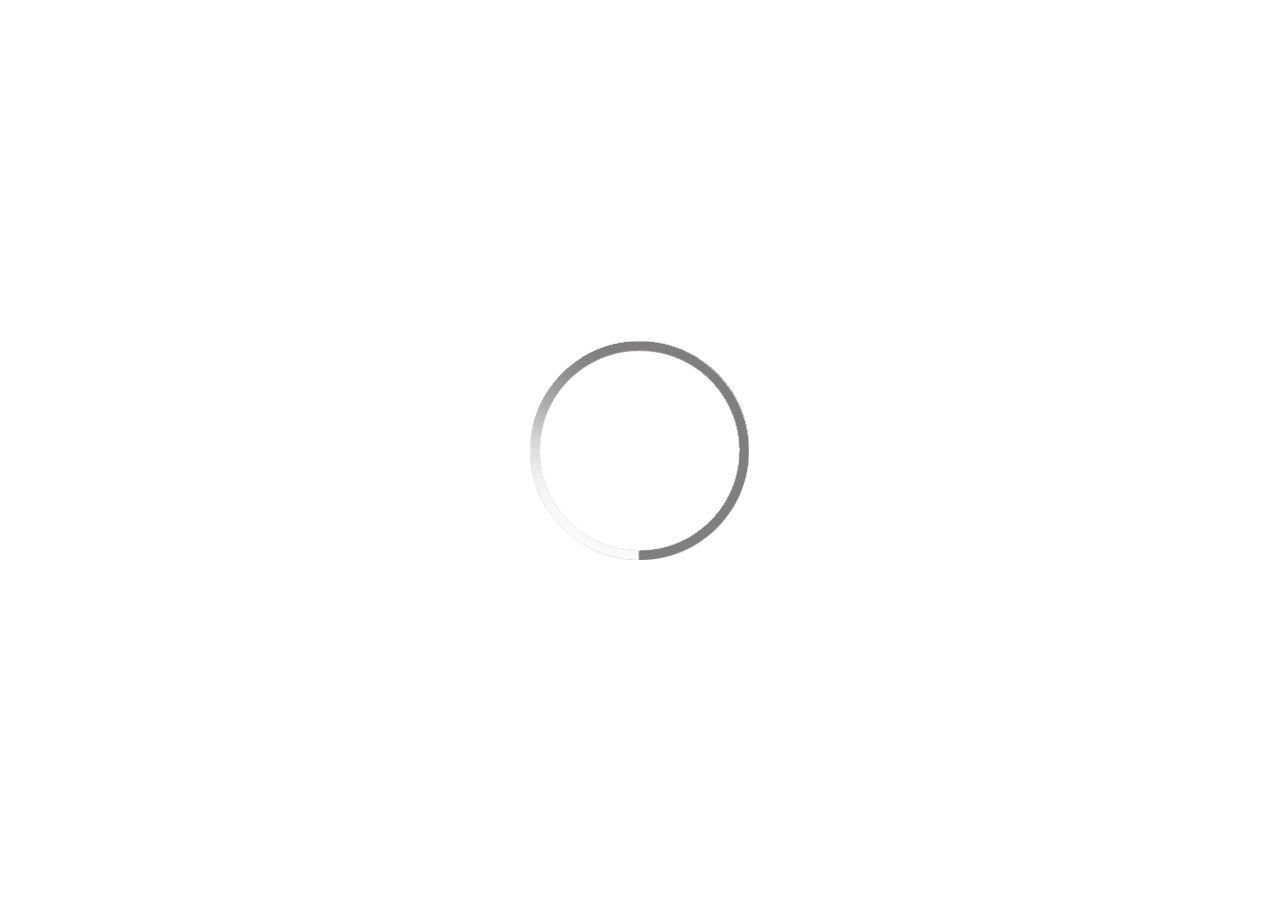
<file: menu1.html>
<!DOCTYPE html>
<html lang="en">

<head>
    <meta charset="UTF-8">
    <meta name="viewport" content="width=device-width, initial-scale=1.0">
    <title>Caverta-By JR</title>

      <!-- favicon icon -->
      <link rel="shortcut icon" href="images/favicon-32x32.png" type="image/x-icon">

      <!-- fontawesome icon file -->
      <link rel="stylesheet" href="css/all.min.css">
  
      <!-- animation css file -->
      <link rel="stylesheet" href="css/animate.min.css">
  
      <!-- bootstrap min css file -->
      <link rel="stylesheet" href="css/bootstrap.min.css">
  
      <!-- Fancybox css file -->
      <link rel="stylesheet" href="css/cdnjs.cloudflare.com_ajax_libs_fancybox_2.1.5_jquery.fancybox.min.css">
  
      <!-- owl carousel slider css file -->
      <link rel="stylesheet" href="css/owl.carousel.min.css">
      <link rel="stylesheet" href="css/owl.theme.default.min.css">
  
      <!-- custom css file -->
      <link rel="stylesheet" href="css/style.css">
  
      <!-- cutom media css file -->
      <link rel="stylesheet" href="css/media.css">

</head>

<body>
    <!-- loader start -->
    <div class="loder">
        <img src="images/loader.gif" alt="">
    </div> 
    <!-- loader end -->
    
    <main>
        <!-- icon Tap to top start -->
        <div class="icon_top">
            <i class="fa fa-angle-up"></i>
        </div>
        <!-- icon Tap to top end -->

        <!-- header start -->
        <div class="mobile-menu-holder">
            <div class="modal-menu-container">
                <div class="exit-mobile">
                    <span class="icon-bar1"></span>
                    <span class="icon-bar2"></span>
                </div>
                <ul class="menu-mobile">
                    <li class="menu-item menu-item-has-children">
                        <a href="index.html">Home</a>
                        <ul class="sub-menu">
                            <li class="menu-item"><a href="index.html">Home 1</a></li>
                            <li class="menu-item"><a href="">Home 2</a></li>
                            <li class="menu-item"><a href="">Home 3</a></li>
                            <li class="menu-item"><a href="">Home 4</a></li>
                            <li class="menu-item"><a href="">Home Video</a></li>
                            <li class="menu-item"><a href="">Home 6</a></li>
                            <li class="menu-item"><a href="">Home 7</a></li>
                            <li class="menu-item"><a href="">Home 8</a></li>
                            <li class="menu-item"><a href="">Home 9</a></li>
                            <li class="menu-item"><a href="">Home 10</a></li>
                            <li class="menu-item"><a href="">Home 11</a></li>
                        </ul>
                    </li>
                    <li class="menu-item current-menu-item menu-item-has-children">
                        <a href="menu1.html">Menu</a>
                        <ul class="sub-menu">
                            <li class="menu-item"><a href="menu1.html">Menu 1 Col</a></li>
                            <li class="menu-item"><a href="">Menu 2 Cols</a></li>
                            <li class="menu-item"><a href="">Menu 3 Cols</a></li>
                            <li class="menu-item"><a href="">Menu Accordion</a></li>
                            <li class="menu-item"><a href="">Menu 5</a></li>
                            <li class="menu-item"><a href="">Menu 6</a></li>
                            <li class="menu-item"><a href="">Menu 7</a></li>
                            <li class="menu-item"><a href="">Menu 8</a></li>
                            <li class="menu-item"><a href="">Menu 9</a></li>
                            <li class="menu-item"><a href="">Menu 10</a></li>
                            <li class="menu-item"><a href="">Menu 11</a></li>
                            <li class="menu-item"><a href="">Menu 12</a></li>
                        </ul>
                    </li>
                    <li class="menu-item menu-item-has-children">
                        <a href="about-me.html">Pages</a>
                        <ul class="sub-menu">
                            <li class="menu-item">
                                <a href="#">Top Headers</a>
                                <ul class="sub-menu">
                                    <li class="menu-item"><a href="index.html">Header 1</a></li>
                                    <li class="menu-item"><a href="">Header 2</a></li>
                                    <li class="menu-item"><a href="">Header 3</a></li>
                                    <li class="menu-item"><a href="">Header 4</a></li>
                                    <li class="menu-item"><a href="">Header 5</a></li>
                                    <li class="menu-item"><a href="">Header 6</a></li>
                                    <li class="menu-item"><a href="">Header 7</a></li>
                                </ul>
                            </li>
                            <li class="menu-item"><a href="about-me.html">About Me</a></li>
                            <li class="menu-item"><a href="">About Me 2</a></li>
                            <li class="menu-item"><a href="">About Us</a></li>
                            <li class="menu-item"><a href="">About Us 2</a></li>
                            <li class="menu-item"><a href="">Pricing</a></li>
                            <li class="menu-item"><a href="">FAQ</a></li>
                        </ul>
                    </li>
                    <li class="menu-item"><a href="reservation.html">Reservation</a></li>
                    <li class="menu-item menu-item-has-children">
                        <a href="blog.html">Blog</a>
                        <ul class="sub-menu">
                            <li class="menu-item"><a href="blog.html">Classic</a></li>
                            <li class="menu-item"><a href="">List</a></li>
                            <li class="menu-item"><a href="">Grid 2 Cols</a></li>
                            <li class="menu-item"><a href="">Grid 3 Cols</a></li>
                            <li class="menu-item"><a href="">Single Post</a></li>
                        </ul>
                    </li>
                    <li class="menu-item menu-item-has-children">
                        <a href="term.html">Team</a>
                        <ul class="sub-menu">
                            <li class="menu-item"><a href="term.html">Team 2 Cols</a></li>
                            <li class="menu-item"><a href="">Team 3 Cols</a></li>
                            <li class="menu-item"><a href="">Team 4 Cols</a></li>
                        </ul>
                    </li>
                    <li class="menu-item menu-item-has-children">
                        <a href="gallery.html">Gallery</a>
                        <ul class="sub-menu">
                            <li class="menu-item"><a href="gallery.html">3 Cols</a></li>
                            <li class="menu-item"><a href="">4 Cols</a></li>
                            <li class="menu-item"><a href="">Full Screen 3 Cols</a></li>
                            <li class="menu-item"><a href="">Full Screen 4 Cols</a></li>
                        </ul>
                    </li>
                    <li class="menu-item menu-item-has-children">
                        <a href="contact.html">Contact</a>
                        <ul class="sub-menu">
                            <li class="menu-item"><a href="contact.html">Contact 1</a></li>
                            <li class="menu-item"><a href="">Contact 2</a></li>
                            <li class="menu-item"><a href="">Contact 3</a></li>
                            <li class="menu-item"><a href="">Contact 4</a></li>
                        </ul>
                    </li>
                </ul>
            </div>
            <div class="menu-contact">
                <div class="mobile-btn"> <a href="#" class="view-more">Book a Table</a></div>
                <ul class="mobile-contact">
                    <li class="mobile-address">58 Ralph Ave<br />
                        New York, New York 1111
                    </li>
                    <li class="mobile-phone">+1 800 000 111</li>
                    <!-- <li class="mobile-email"><a href="" class="__cf_email__" data-cfemail="">[email&#160;protected]</a></li> -->
                </ul>
                <ul class="social-media">
                    <li><a class="social-facebook" href="#" target="_blank"><i class="fab fa-facebook-f"></i></a></li>
                    <li><a class="social-twitter" href="#" target="_blank"><i class="fab fa-twitter"></i></a></li>
                    <li><a class="social-tripadvisor" href="#" target="_blank"><i
                                class="fa-solid fa-vr-cardboard"></i></a></li>
                    <li><a class="social-instagram" href="#" target="_blank"><i class="fab fa-instagram"></i></a></li>
                    <li><a class="social-pinterest" href="#" target="_blank"><i class="fab fa-pinterest"></i></a></li>
                </ul>
            </div>
        </div>
        <header id="header-1" class="headerHolder header-1">
            <div class="nav-button-holder">
                <button type="button" class="nav-button">
                    <span class="icon-bar"></span>
                </button>
            </div>
            <div class="logo logo-1"><a href="index.html"><img class="" src="images/caverta-logo.png" alt="" /></a>
            </div>
            <nav class="nav-holder nav-holder-1">
                <ul class="menu-nav menu-nav-1">
                    <li class="menu-item menu-item-has-children">
                        <a href="index.html">Home</a>
                        <ul class="sub-menu">
                            <li class="menu-item"><a href="index.html">Home 1</a></li>
                            <li class="menu-item"><a href="index.html">Home 2</a></li>
                            <li class="menu-item"><a href="index.html">Home 3</a></li>
                            <li class="menu-item"><a href="index.html">Home 4</a></li>
                            <li class="menu-item"><a href="index.html">Home Video</a></li>
                            <li class="menu-item"><a href="index.html">Home 6</a></li>
                            <li class="menu-item"><a href="index.html">Home 7</a></li>
                            <li class="menu-item"><a href="index.html">Home 8</a></li>
                            <li class="menu-item"><a href="index.html">Home 9</a></li>
                            <li class="menu-item"><a href="index.html">Home 10</a></li>
                            <li class="menu-item"><a href="index.html">Home 11</a></li>
                        </ul>
                    </li>
                    <li class="menu-item current-menu-item menu-item-has-children">
                        <a href="menu1.html">Menu</a>
                        <ul class="sub-menu">
                            <li class="menu-item"><a href="menu1.html">Menu 1 Col</a></li>
                            <li class="menu-item"><a href="">Menu 2 Cols</a></li>
                            <li class="menu-item"><a href="">Menu 3 Cols</a></li>
                            <li class="menu-item"><a href="">Menu Accordion</a></li>
                            <li class="menu-item"><a href="">Menu 5</a></li>
                            <li class="menu-item"><a href="">Menu 6</a></li>
                            <li class="menu-item"><a href="">Menu 7</a></li>
                            <li class="menu-item"><a href="">Menu 8</a></li>
                            <li class="menu-item"><a href="">Menu 9</a></li>
                            <li class="menu-item"><a href="">Menu 10</a></li>
                            <li class="menu-item"><a href="">Menu 11</a></li>
                            <li class="menu-item"><a href="">Menu 12</a></li>
                        </ul>
                    </li>
                    <li class="menu-item menu-item-has-children">
                        <a href="about-me.html">Pages</a>
                        <ul class="sub-menu">
                            <li class="menu-item">
                                <a href="#">Top Headers</a>
                                <ul class="sub-menu">
                                    <li class="menu-item"><a href="index.html">Header 1</a></li>
                                    <li class="menu-item"><a href="">Header 2</a></li>
                                    <li class="menu-item"><a href="">Header 3</a></li>
                                    <li class="menu-item"><a href="">Header 4</a></li>
                                    <li class="menu-item"><a href="">Header 5</a></li>
                                    <li class="menu-item"><a href="">Header 6</a></li>
                                    <li class="menu-item"><a href="">Header 7</a></li>
                                </ul>
                            </li>
                            <li class="menu-item"><a href="about-me.html">About Me</a></li>
                            <li class="menu-item"><a href="">About Me 2</a></li>
                            <li class="menu-item"><a href="">About Us</a></li>
                            <li class="menu-item"><a href="">About Us 2</a></li>
                            <li class="menu-item"><a href="">Pricing</a></li>
                            <li class="menu-item"><a href="">FAQ</a></li>
                        </ul>
                    </li>
                    <li class="menu-item"><a href="reservation.html">Reservation</a></li>
                    <li class="menu-item menu-item-has-children">
                        <a href="blog.html">Blog</a>
                        <ul class="sub-menu">
                            <li class="menu-item"><a href="blog.html">Classic</a></li>
                            <li class="menu-item"><a href="">List</a></li>
                            <li class="menu-item"><a href="">Grid 2 Cols</a></li>
                            <li class="menu-item"><a href="">Grid 3 Cols</a></li>
                            <li class="menu-item"><a href="">Single Post</a></li>
                        </ul>
                    </li>
                    <li class="menu-item menu-item-has-children">
                        <a href="term.html">Team</a>
                        <ul class="sub-menu">
                            <li class="menu-item"><a href="term.html">Team 2 Cols</a></li>
                            <li class="menu-item"><a href="">Team 3 Cols</a></li>
                            <li class="menu-item"><a href="">Team 4 Cols</a></li>
                        </ul>
                    </li>
                    <li class="menu-item menu-item-has-children">
                        <a href="gallery.html">Gallery</a>
                        <ul class="sub-menu">
                            <li class="menu-item"><a href="gallery.html">3 Cols</a></li>
                            <li class="menu-item"><a href="">4 Cols</a></li>
                            <li class="menu-item"><a href="">Full Screen 3 Cols</a></li>
                            <li class="menu-item"><a href="">Full Screen 4 Cols</a></li>
                        </ul>
                    </li>
                    <li class="menu-item menu-item-has-children">
                        <a href="contact.html">Contact</a>
                        <ul class="sub-menu">
                            <li class="menu-item"><a href="contact.html">Contact 1</a></li>
                            <li class="menu-item"><a href="">Contact 2</a></li>
                            <li class="menu-item"><a href="">Contact 3</a></li>
                            <li class="menu-item"><a href="">Contact 4</a></li>
                        </ul>
                    </li>
                </ul>
            </nav>
            <div class="social-btn-top1">
                <ul class="social-media social-media1">
                    <li><a class="social-facebook" href="#" target="_blank"><i class="fab fa-facebook-f"></i></a></li>
                    <li><a class="social-twitter" href="#" target="_blank"><i class="fab fa-twitter"></i></a></li>
                    <li><a class="social-tripadvisor" href="#" target="_blank"><i
                                class="fa-solid fa-vr-cardboard"></i></a></li>
                    <li><a class="social-instagram" href="#" target="_blank"><i class="fab fa-instagram"></i></a></li>
                </ul>
                <div class="btn-header btn-header1"> <a href="reservation.html" class="view-more">Book a Table</a>
                </div>
            </div>
            <!-- header end -->
        </header>

        <section class="topSingleBkg topPageBkg">
            <div class="item-img top-menu-2col"></div>
            <div class="inner-desc">
                <h1 class="post-title single-post-title">Menu 2 Cols</h1>
                <span class="post-subtitle"> Come and taste our delicacies</span>
            </div>
        </section>
        <section>
            <div id="wrap-content" class=" custom-page-template">
                <div class="container">
                    <div class="row">
                        <div class="col-md-12">
                            <div class="page-holder custom-page-template">
                                <div class="row margin-b54">
                                    <div class="col-md-6">
                                        <h2 class="hometitle">The ideal venue to host your event for any occasion,
                                            redefining the Supper Club dining experience through the exquisite seasonal
                                            menu and a beautifully designed space.</h2>
                                    </div>
                                    <div class="col-md-3">
                                        <p>Cupiditate non provident, similique sunt in culpa qui officia deserunt
                                            mollitia. Lorem ipsum dolor sit amet, consectetur adipisicing elit. Neque
                                            porro quisquam est, qui dolorem ipsum quia dolor sit amet, consectetur,
                                            adipisci velit.</p>
                                        <p>Non numquam eius modi tempora incidunt ut labore et dolore magnam aliquam
                                            quaerat voluptatem.</p>
                                        <div class="mobile-margin-b24"></div>
                                    </div>
                                    <div class="col-md-3">
                                        <p>Animi, id est laborum et dolorum fuga. Accusantium doloremque laudantium,
                                            totam rem aperiam, eaque ipsa quae ab illo. Quia consequuntur magni dolores
                                            eos qui ratione voluptatem sequi nesciunt. Excepteur sint occaecat cupidatat
                                            non proident.</p>
                                        <p>Sunt in culpa ut enim ad minim veniam, quis nostrud exercitation ullamco.</p>
                                    </div>
                                </div>
                                <div class="row spacer_start">
                                    <div class="col-md-12">
                                        <div class="text-center">
                                            <div class="sub_title mb-1">Discover</div>
                                            <h2 class="home-title">Menu a la Carte</h2>
                                            <div class="w-60 m-auto">Explore texture, color and of course the ultimate
                                                tastes with our
                                                menu
                                                of the season. All the ingredients are fresh and carefully selected by
                                                our chefs. Enjoy an
                                                extraordinary dinning experience.</div>
                                        </div>
                                        <ul class="nav nav-tabs mt-5 justify-content-center" id="myTab" role="tablist">
                                            <li class="nav-item" role="presentation">
                                                <button class="nav-link active" id="home-tab" data-bs-toggle="tab"
                                                    data-bs-target="#home-tab-pane" type="button" role="tab"
                                                    aria-controls="home-tab-pane" aria-selected="true">STARTERS</button>
                                            </li>
                                            <li class="nav-item" role="presentation">
                                                <button class="nav-link" id="profile-tab" data-bs-toggle="tab"
                                                    data-bs-target="#profile-tab-pane" type="button" role="tab"
                                                    aria-controls="profile-tab-pane" aria-selected="false">MAIN
                                                    COURSE</button>
                                            </li>
                                            <li class="nav-item" role="presentation">
                                                <button class="nav-link" id="contact-tab" data-bs-toggle="tab"
                                                    data-bs-target="#contact-tab-pane" type="button" role="tab"
                                                    aria-controls="contact-tab-pane"
                                                    aria-selected="false">SOUPS</button>
                                            </li>
                                            <li class="nav-item" role="presentation">
                                                <button class="nav-link" id="disabled-tab" data-bs-toggle="tab"
                                                    data-bs-target="#disabled-tab-pane" type="button" role="tab"
                                                    aria-controls="disabled-tab-pane"
                                                    aria-selected="false">DESSERTS</button>
                                            </li>
                                        </ul>
                                        <div class="tab-content mt-2" id="myTabContent">
                                            <div class="tab-pane fade show active" id="home-tab-pane" role="tabpanel"
                                                aria-labelledby="home-tab" tabindex="0">
                                                <ul class="food-menu menu-2cols">
                                                    <li>
                                                        <h4><span class="menu-title">Tomato Bruschetta</span><span
                                                                class="menu-price">$4.00</span></h4>
                                                        <div class="menu-text">Tomatoes, Olive Oil, Cheese</div>
                                                    </li>
                                                    <li>
                                                        <h4><span class="menu-title">Avocado &amp; Mango
                                                                Salsa</span><span class="menu-price">$5.00</span></h4>
                                                        <div class="menu-text">Avocado, Mango, Tomatoes</div>
                                                    </li>
                                                    <li>
                                                        <h4><span class="menu-title">Marinated Grilled
                                                                Shrimp</span><span class="menu-price">$7.00</span></h4>
                                                        <div class="menu-text">Fresh Shrimp, Oive Oil, Tomato Sauce
                                                        </div>
                                                    </li>
                                                    <li>
                                                        <h4><span class="menu-title">Baked Potato Skins</span><span
                                                                class="menu-price">$9.00</span></h4>
                                                        <div class="menu-text">Potatoes, Oil, Garlic</div>
                                                    </li>
                                                    <li>
                                                        <h4><span class="menu-title">Maitake Mushroom</span><span
                                                                class="menu-price">$10.00</span></h4>
                                                        <div class="menu-text">Whipped Miso, Yaki Sauce, Sesame</div>
                                                    </li>
                                                    <li>
                                                        <h4><span class="menu-title">Lobster Picante</span><span
                                                                class="menu-price">$12.00</span></h4>
                                                        <div class="menu-text">Grilled Corn Elote, Queso Cotija, Chili
                                                        </div>
                                                    </li>
                                                    <li>
                                                        <h4><span class="menu-title">Jambon Iberico</span><span
                                                                class="menu-price">$10.00</span></h4>
                                                        <div class="menu-text">Smoked Tomato Aioli, Idizabal Cheese,
                                                            Spiced Pine Nuts</div>
                                                    </li>
                                                    <li>
                                                        <h4><span class="menu-title">Garlic Baked Cheese</span><span
                                                                class="menu-price">$12.00</span></h4>
                                                        <div class="menu-text">Finnish Squeaky Cheese, Eggplant
                                                            Conserva, Black Pepper</div>
                                                    </li>
                                                </ul>
                                            </div>
                                            <div class="tab-pane fade" id="profile-tab-pane" role="tabpanel"
                                                aria-labelledby="profile-tab" tabindex="0">
                                                <ul class="food-menu menu-2cols">
                                                    <li>
                                                        <h4><span class="menu-title">Braised Pork Chops</span><span
                                                                class="menu-price">$21.00</span></h4>
                                                        <div class="menu-text">4 bone-in pork chops, olive oil, garlic,
                                                            onion </div>
                                                    </li>
                                                    <li>
                                                        <h4><span class="menu-title">Coconut Fried Chicken </span><span
                                                                class="menu-price">$19.00</span></h4>
                                                        <div class="menu-text">8 chicken pieces, coconut milk, oil
                                                        </div>
                                                    </li>
                                                    <li>
                                                        <h4><span class="menu-title">Chicken with Garlic &amp; Tomatoes
                                                            </span><span class="menu-price">$15.00</span></h4>
                                                        <div class="menu-text">Chicken, cherry tomatoes, olive oil, dry
                                                            white wine</div>
                                                    </li>
                                                    <li>
                                                        <h4><span class="menu-title">Prime Rib</span><span
                                                                class="menu-price">$25.00</span>
                                                        </h4>
                                                        <div class="menu-text">Rib, rosemary, black pepper, red wine
                                                        </div>
                                                    </li>
                                                    <li>
                                                        <h4><span class="menu-title">Sriracha Beef Skewers</span><span
                                                                class="menu-price">$18.00</span></h4>
                                                        <div class="menu-text">Beef, garlic, sesame oil, vinegar </div>
                                                    </li>
                                                    <li>
                                                        <h4><span class="menu-title">Crispy Tuna Fregola</span><span
                                                                class="menu-price">$22.00</span></h4>
                                                        <div class="menu-text">Fregola, Baby Arugula Roasted, Green
                                                            Olives, Pine Nuts</div>
                                                    </li>
                                                    <li>
                                                        <h4><span class="menu-title">Charred Lamb Ribs</span><span
                                                                class="menu-price">$20.00</span></h4>
                                                        <div class="menu-text">Za'atar, Turkish BBQ, Sesame Yoghurt
                                                        </div>
                                                    </li>
                                                </ul>
                                            </div>
                                            <div class="tab-pane fade" id="contact-tab-pane" role="tabpanel"
                                                aria-labelledby="contact-tab" tabindex="0">
                                                <ul class="food-menu menu-2cols">
                                                    <li>
                                                        <h4><span class="menu-title">Terrific Turkey Chili</span><span
                                                                class="menu-price">$10.00</span></h4>
                                                        <div class="menu-text">Turkey, oregano, tomato paste, peppers
                                                        </div>
                                                    </li>
                                                    <li>
                                                        <h4><span class="menu-title">Cream of Asparagus Soup</span><span
                                                                class="menu-price">$12.00</span></h4>
                                                        <div class="menu-text">Asparagus, potato, celery, onion, pepper
                                                        </div>
                                                    </li>
                                                    <li>
                                                        <h4><span class="menu-title">Creamy Chicken &amp; Wild Rice
                                                                Soup</span><span class="menu-price">$9.00</span></h4>
                                                        <div class="menu-text">Cooked chicken, salt, butter, heavy cream
                                                        </div>
                                                    </li>
                                                    <li>
                                                        <h4><span class="menu-title">Italian Sausage
                                                                Tortellini</span><span class="menu-price">$8.00</span>
                                                        </h4>
                                                        <div class="menu-text">Cheese tortellini, sausage, garlic,
                                                            carrots, zucchini</div>
                                                    </li>
                                                    <li>
                                                        <h4><span class="menu-title">Italian Sausage Soup</span><span
                                                                class="menu-price">$10.00</span></h4>
                                                        <div class="menu-text">Italian sausage, garlic, carrots,
                                                            zucchini </div>
                                                    </li>
                                                    <li>
                                                        <h4><span class="menu-title">Ham and Potato Soup</span><span
                                                                class="menu-price">$11.00</span></h4>
                                                        <div class="menu-text">Potatoes, ham, celery, onion, milk </div>
                                                    </li>
                                                </ul>
                                            </div>
                                            <div class="tab-pane fade" id="disabled-tab-pane" role="tabpanel"
                                                aria-labelledby="disabled-tab" tabindex="0">
                                                <ul class="food-menu menu-2cols">
                                                    <li>
                                                        <h4><span class="menu-title">Summer Berry and Coconut
                                                                Tart</span><span class="menu-price">$10.00</span></h4>
                                                        <div class="menu-text">Raspberries, blackberries, blueberries,
                                                            graham cracker</div>
                                                    </li>
                                                    <li>
                                                        <h4><span class="menu-title">Double Chocolate
                                                                Cupcakes</span><span class="menu-price">$12.00</span>
                                                        </h4>
                                                        <div class="menu-text">Chocolate, eggs, vanilla, milk </div>
                                                    </li>
                                                    <li>
                                                        <h4><span class="menu-title">Pumpkin Cookies Cream
                                                                Cheese</span><span class="menu-price">$10.00</span></h4>
                                                        <div class="menu-text">Pumpkin, sugar, butter, eggs </div>
                                                    </li>
                                                </ul>
                                            </div>
                                        </div>
                                    </div>
                                </div>

                            </div>
                        </div>
                    </div>
                </div>
            </div>
        </section>
        <!-- footer start -->
        <footer>
            <div class="container">
                <div class="footer-widgets">
                    <div class="row">
                        <div class="col-md-3">
                            <div class="foo-block">
                                <div id="text-2" class="widget widget-footer widget_text">
                                    <div class="textwidget">
                                        <p><img class="size-full wp-image-665" src="images/caverta-logo2.png" alt=""
                                                width="143" height="51"></p>
                                        <p>For a truly memorable dining experience reserve in advance a table as soon as
                                            you
                                            can.
                                            Come and taste our remarkable food and wine.</p>
                                    </div>
                                </div>
                            </div>
                        </div>
                        <div class="col-md-3">
                            <div class="foo-block">
                                <div id="text-3" class="widget widget-footer widget_text">
                                    <h5 class="widgettitle"><span>Address</span></h5>
                                    <div class="textwidget">
                                        <p>58 Ralph Ave<br>
                                            New York, New York 1111
                                        </p>
                                        <p>P: +1 800 000 111<br>
                                            E: contact@example.com
                                        </p>
                                    </div>
                                </div>
                            </div>
                        </div>
                        <div class="col-md-3">
                            <div class="foo-block">
                                <div id="text-4" class="widget widget-footer widget_text">
                                    <h5 class="widgettitle"><span>Hours</span></h5>
                                    <div class="textwidget">
                                        <p>Monday - Sunday<br>
                                            Lunch: 12PM - 2PM<br>
                                            Dinner: 6PM - 10PM
                                        </p>
                                        <p>Happy Hours: 4PM - 6PM</p>
                                    </div>
                                </div>
                            </div>
                        </div>
                        <div class="col-md-3">
                            <div class="foo-block foo-last">
                                <div id="text-5" class="widget widget-footer widget_text">
                                    <h5 class="widgettitle"><span>More Info</span></h5>
                                    <div class="textwidget">
                                        <ul>
                                            <li><a href="#">Careers</a></li>
                                            <li><a href="#">Get in Touch</a></li>
                                            <li><a href="#">Privacy Policy</a></li>
                                        </ul>
                                    </div>
                                </div>
                            </div>
                        </div>
                    </div>
                </div>
                <div class="copyright align-items-center">
                    <div class="footer-copy">
                        <p>Copyright © 2021, Caverta . Designed by JANAK RUDANI</p>
                    </div>
                    <ul class="footer-social">
                        <li><a class="social-facebook" href="#" target="_blank"><i class="fab fa-facebook-f"></i></a>
                        </li>
                        <li><a class="social-twitter" href="#" target="_blank"><i class="fab fa-twitter"></i></a></li>
                        <li><a class="social-tripadvisor" href="#" target="_blank"><i
                                    class="fa-solid fa-vr-cardboard"></i></a></li>
                        <li><a class="social-instagram" href="#" target="_blank"><i class="fab fa-instagram"></i></a>
                        </li>
                        <li><a class="social-pinterest" href="#" target="_blank"><i class="fab fa-pinterest"></i></a>
                        </li>
                    </ul>
                </div>
            </div>
        </footer>
        <!-- footer end -->


    </main>



    <!-- jquery library file -->
    <script src="js/code.jquery.com_jquery-3.7.0.min.js"></script>

    <!-- bootstrap js file -->
    <script src="js/bootstrap.bundle.js"></script>

    <!-- owl carousel js file -->
    <script src="js/owl.carousel.min.js"></script>

    <!-- wow animation js file -->
    <script src="js/wow.min.js"></script>

    <!-- custom js file -->
    <script src="js/custom.js"></script>

    <!-- fancybox js file -->
    <script src="js/cdnjs.cloudflare.com_ajax_libs_fancybox_2.1.5_jquery.fancybox.min.js"></script>


</body>

</html>
</file>
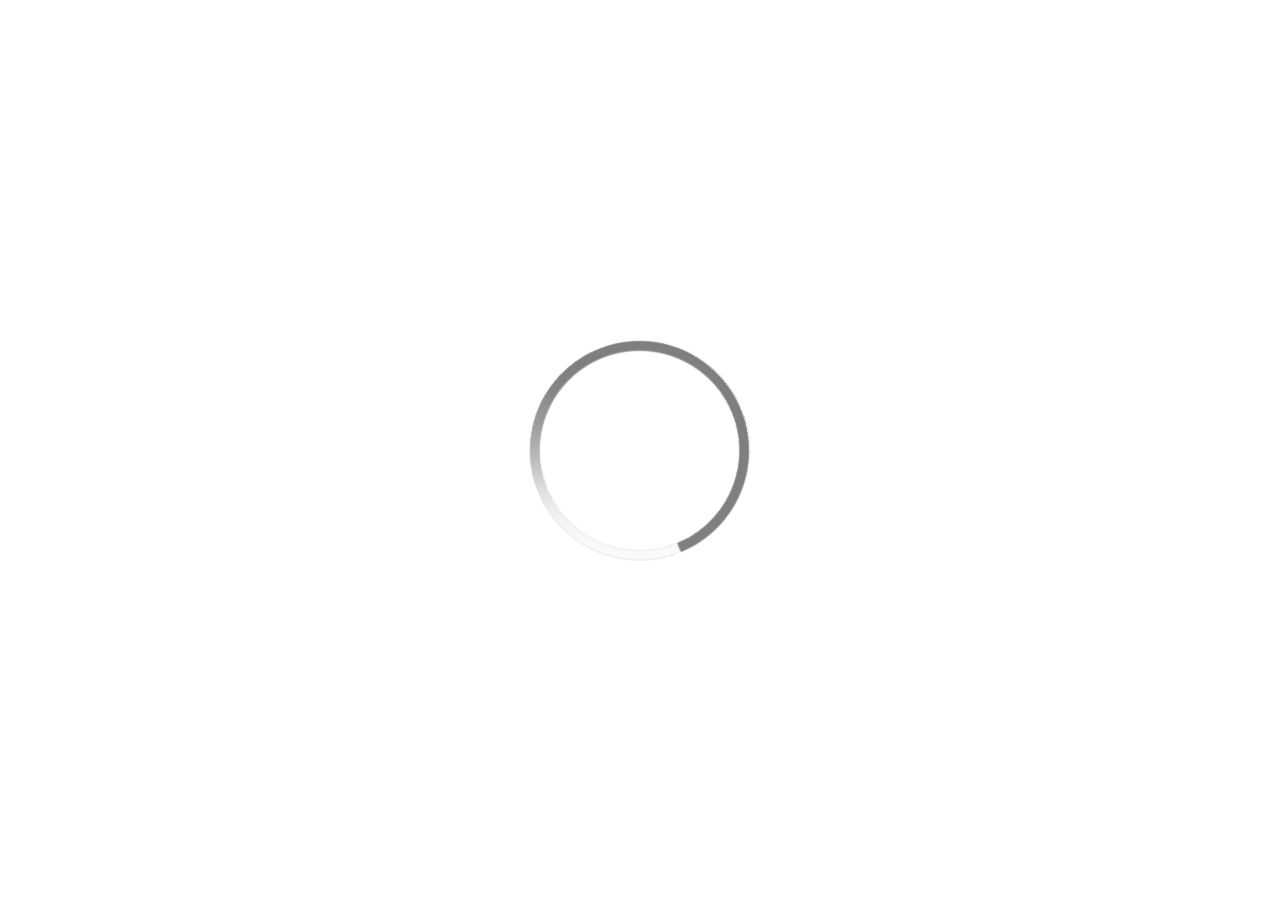
<file: reservation.html>
<!DOCTYPE html>
<html lang="en">

<head>
    <meta charset="UTF-8">
    <meta name="viewport" content="width=device-width, initial-scale=1.0">
    <title>Caverta-By JR</title>


    <!-- favicon icon -->
    <link rel="shortcut icon" href="images/favicon-32x32.png" type="image/x-icon">

    <!-- fontawesome icon file -->
    <link rel="stylesheet" href="css/all.min.css">

    <!-- animation css file -->
    <link rel="stylesheet" href="css/animate.min.css">

    <!-- bootstrap min css file -->
    <link rel="stylesheet" href="css/bootstrap.min.css">

    <!-- Fancybox css file -->
    <link rel="stylesheet" href="css/cdnjs.cloudflare.com_ajax_libs_fancybox_2.1.5_jquery.fancybox.min.css">

    <!-- owl carousel slider css file -->
    <link rel="stylesheet" href="css/owl.carousel.min.css">
    <link rel="stylesheet" href="css/owl.theme.default.min.css">

    <!-- custom css file -->
    <link rel="stylesheet" href="css/style.css">

    <!-- cutom media css file -->
    <link rel="stylesheet" href="css/media.css">


</head>

<body>
    <!-- loader start -->
    <div class="loder">
        <img src="images/loader.gif" alt="">
    </div>  
    <!-- loader end -->
    
    <main>
        <!-- icon Tap to top start -->
        <div class="icon_top">
            <i class="fa fa-angle-up"></i>
        </div>
        <!-- icon Tap to top end -->

        <!-- header start -->
        <div class="mobile-menu-holder">
            <div class="modal-menu-container">
                <div class="exit-mobile">
                    <span class="icon-bar1"></span>
                    <span class="icon-bar2"></span>
                </div>
                <ul class="menu-mobile">
                    <li class="menu-item menu-item-has-children">
                        <a href="index.html">Home</a>
                        <ul class="sub-menu">
                            <li class="menu-item"><a href="index.html">Home 1</a></li>
                            <li class="menu-item"><a href="">Home 2</a></li>
                            <li class="menu-item"><a href="">Home 3</a></li>
                            <li class="menu-item"><a href="">Home 4</a></li>
                            <li class="menu-item"><a href="">Home Video</a></li>
                            <li class="menu-item"><a href="">Home 6</a></li>
                            <li class="menu-item"><a href="">Home 7</a></li>
                            <li class="menu-item"><a href="">Home 8</a></li>
                            <li class="menu-item"><a href="">Home 9</a></li>
                            <li class="menu-item"><a href="">Home 10</a></li>
                            <li class="menu-item"><a href="">Home 11</a></li>
                        </ul>
                    </li>
                    <li class="menu-item menu-item-has-children">
                        <a href="menu1.html">Menu</a>
                        <ul class="sub-menu">
                            <li class="menu-item"><a href="menu1.html">Menu 1 Col</a></li>
                            <li class="menu-item"><a href="">Menu 2 Cols</a></li>
                            <li class="menu-item"><a href="">Menu 3 Cols</a></li>
                            <li class="menu-item"><a href="">Menu Accordion</a></li>
                            <li class="menu-item"><a href="">Menu 5</a></li>
                            <li class="menu-item"><a href="">Menu 6</a></li>
                            <li class="menu-item"><a href="">Menu 7</a></li>
                            <li class="menu-item"><a href="">Menu 8</a></li>
                            <li class="menu-item"><a href="">Menu 9</a></li>
                            <li class="menu-item"><a href="">Menu 10</a></li>
                            <li class="menu-item"><a href="">Menu 11</a></li>
                            <li class="menu-item"><a href="">Menu 12</a></li>
                        </ul>
                    </li>
                    <li class="menu-item menu-item-has-children">
                        <a href="about-me.html">Pages</a>
                        <ul class="sub-menu">
                            <li class="menu-item">
                                <a href="#">Top Headers</a>
                                <ul class="sub-menu">
                                    <li class="menu-item"><a href="index.html">Header 1</a></li>
                                    <li class="menu-item"><a href="">Header 2</a></li>
                                    <li class="menu-item"><a href="">Header 3</a></li>
                                    <li class="menu-item"><a href="">Header 4</a></li>
                                    <li class="menu-item"><a href="">Header 5</a></li>
                                    <li class="menu-item"><a href="">Header 6</a></li>
                                    <li class="menu-item"><a href="">Header 7</a></li>
                                </ul>
                            </li>
                            <li class="menu-item"><a href="about-me.html">About Me</a></li>
                            <li class="menu-item"><a href="">About Me 2</a></li>
                            <li class="menu-item"><a href="">About Us</a></li>
                            <li class="menu-item"><a href="">About Us 2</a></li>
                            <li class="menu-item"><a href="">Pricing</a></li>
                            <li class="menu-item"><a href="">FAQ</a></li>
                        </ul>
                    </li>
                    <li class="menu-item current-menu-item"><a href="reservation.html">Reservation</a></li>
                    <li class="menu-item menu-item-has-children">
                        <a href="blog.html">Blog</a>
                        <ul class="sub-menu">
                            <li class="menu-item"><a href="blog.html">Classic</a></li>
                            <li class="menu-item"><a href="">List</a></li>
                            <li class="menu-item"><a href="">Grid 2 Cols</a></li>
                            <li class="menu-item"><a href="">Grid 3 Cols</a></li>
                            <li class="menu-item"><a href="">Single Post</a></li>
                        </ul>
                    </li>
                    <li class="menu-item menu-item-has-children">
                        <a href="term.html">Team</a>
                        <ul class="sub-menu">
                            <li class="menu-item"><a href="term.html">Team 2 Cols</a></li>
                            <li class="menu-item"><a href="">Team 3 Cols</a></li>
                            <li class="menu-item"><a href="">Team 4 Cols</a></li>
                        </ul>
                    </li>
                    <li class="menu-item menu-item-has-children">
                        <a href="gallery.html">Gallery</a>
                        <ul class="sub-menu">
                            <li class="menu-item"><a href="gallery.html">3 Cols</a></li>
                            <li class="menu-item"><a href="">4 Cols</a></li>
                            <li class="menu-item"><a href="">Full Screen 3 Cols</a></li>
                            <li class="menu-item"><a href="">Full Screen 4 Cols</a></li>
                        </ul>
                    </li>
                    <li class="menu-item menu-item-has-children">
                        <a href="contact.html">Contact</a>
                        <ul class="sub-menu">
                            <li class="menu-item"><a href="contact.html">Contact 1</a></li>
                            <li class="menu-item"><a href="">Contact 2</a></li>
                            <li class="menu-item"><a href="">Contact 3</a></li>
                            <li class="menu-item"><a href="">Contact 4</a></li>
                        </ul>
                    </li>
                </ul>
            </div>
            <div class="menu-contact">
                <div class="mobile-btn"> <a href="#" class="view-more">Book a Table</a></div>
                <ul class="mobile-contact">
                    <li class="mobile-address">58 Ralph Ave<br />
                        New York, New York 1111
                    </li>
                    <li class="mobile-phone">+1 800 000 111</li>
                    <!-- <li class="mobile-email"><a href="" class="__cf_email__" data-cfemail="">[email&#160;protected]</a></li> -->
                </ul>
                <ul class="social-media">
                    <li><a class="social-facebook" href="#" target="_blank"><i class="fab fa-facebook-f"></i></a></li>
                    <li><a class="social-twitter" href="#" target="_blank"><i class="fab fa-twitter"></i></a></li>
                    <li><a class="social-tripadvisor" href="#" target="_blank"><i
                                class="fa-solid fa-vr-cardboard"></i></a></li>
                    <li><a class="social-instagram" href="#" target="_blank"><i class="fab fa-instagram"></i></a></li>
                    <li><a class="social-pinterest" href="#" target="_blank"><i class="fab fa-pinterest"></i></a></li>
                </ul>
            </div>
        </div>
        <header id="header-1" class="headerHolder header-1">
            <div class="nav-button-holder">
                <button type="button" class="nav-button">
                    <span class="icon-bar"></span>
                </button>
            </div>
            <div class="logo logo-1"><a href="index.html"><img class="" src="images/caverta-logo.png" alt="" /></a>
            </div>
            <nav class="nav-holder nav-holder-1">
                <ul class="menu-nav menu-nav-1">
                    <li class="menu-item menu-item-has-children">
                        <a href="index.html">Home</a>
                        <ul class="sub-menu">
                            <li class="menu-item"><a href="">Home 1</a></li>
                            <li class="menu-item"><a href="">Home 2</a></li>
                            <li class="menu-item"><a href="">Home 3</a></li>
                            <li class="menu-item"><a href="">Home 4</a></li>
                            <li class="menu-item"><a href="">Home Video</a></li>
                            <li class="menu-item"><a href="">Home 6</a></li>
                            <li class="menu-item"><a href="">Home 7</a></li>
                            <li class="menu-item"><a href="">Home 8</a></li>
                            <li class="menu-item"><a href="">Home 9</a></li>
                            <li class="menu-item"><a href="">Home 10</a></li>
                            <li class="menu-item"><a href="">Home 11</a></li>
                        </ul>
                    </li>
                    <li class="menu-item menu-item-has-children">
                        <a href="menu-2-cols.html">Menu</a>
                        <ul class="sub-menu">
                            <li class="menu-item"><a href="">Menu 1 Col</a></li>
                            <li class="menu-item"><a href="">Menu 2 Cols</a></li>
                            <li class="menu-item"><a href="">Menu 3 Cols</a></li>
                            <li class="menu-item"><a href="">Menu Accordion</a></li>
                            <li class="menu-item"><a href="">Menu 5</a></li>
                            <li class="menu-item"><a href="">Menu 6</a></li>
                            <li class="menu-item"><a href="">Menu 7</a></li>
                            <li class="menu-item"><a href="">Menu 8</a></li>
                            <li class="menu-item"><a href="">Menu 9</a></li>
                            <li class="menu-item"><a href="">Menu 10</a></li>
                            <li class="menu-item"><a href="">Menu 11</a></li>
                            <li class="menu-item"><a href="">Menu 12</a></li>
                        </ul>
                    </li>
                    <li class="menu-item menu-item-has-children">
                        <a href="about-me.html">Pages</a>
                        <ul class="sub-menu">
                            <li class="menu-item">
                                <a href="#">Top Headers</a>
                                <ul class="sub-menu">
                                    <li class="menu-item"><a href="index.html">Header 1</a></li>
                                    <li class="menu-item"><a href="">Header 2</a></li>
                                    <li class="menu-item"><a href="">Header 3</a></li>
                                    <li class="menu-item"><a href="">Header 4</a></li>
                                    <li class="menu-item"><a href="">Header 5</a></li>
                                    <li class="menu-item"><a href="">Header 6</a></li>
                                    <li class="menu-item"><a href="">Header 7</a></li>
                                </ul>
                            </li>
                            <li class="menu-item"><a href="about-me.html">About Me</a></li>
                            <li class="menu-item"><a href="">About Me 2</a></li>
                            <li class="menu-item"><a href="">About Us</a></li>
                            <li class="menu-item"><a href="">About Us 2</a></li>
                            <li class="menu-item"><a href="">Pricing</a></li>
                            <li class="menu-item"><a href="">FAQ</a></li>
                        </ul>
                    </li>
                    <li class="menu-item current-menu-item"><a href="reservation.html">Reservation</a></li>
                    <li class="menu-item menu-item-has-children">
                        <a href="blog.html">Blog</a>
                        <ul class="sub-menu">
                            <li class="menu-item"><a href="">Classic</a></li>
                            <li class="menu-item"><a href="">List</a></li>
                            <li class="menu-item"><a href="">Grid 2 Cols</a></li>
                            <li class="menu-item"><a href="">Grid 3 Cols</a></li>
                            <li class="menu-item"><a href="">Single Post</a></li>
                        </ul>
                    </li>
                    <li class="menu-item menu-item-has-children">
                        <a href="term.html">Team</a>
                        <ul class="sub-menu">
                            <li class="menu-item"><a href="term.html">Team 2 Cols</a></li>
                            <li class="menu-item"><a href="">Team 3 Cols</a></li>
                            <li class="menu-item"><a href="">Team 4 Cols</a></li>
                        </ul>
                    </li>
                    <li class="menu-item menu-item-has-children">
                        <a href="gallery.html">Gallery</a>
                        <ul class="sub-menu">
                            <li class="menu-item"><a href="gallery.html">3 Cols</a></li>
                            <li class="menu-item"><a href="">4 Cols</a></li>
                            <li class="menu-item"><a href="">Full Screen 3 Cols</a></li>
                            <li class="menu-item"><a href="">Full Screen 4 Cols</a></li>
                        </ul>
                    </li>
                    <li class="menu-item menu-item-has-children">
                        <a href="contact.html">Contact</a>
                        <ul class="sub-menu">
                            <li class="menu-item"><a href="contact.html">Contact 1</a></li>
                            <li class="menu-item"><a href="">Contact 2</a></li>
                            <li class="menu-item"><a href="">Contact 3</a></li>
                            <li class="menu-item"><a href="">Contact 4</a></li>
                        </ul>
                    </li>
                </ul>
            </nav>
            <div class="social-btn-top1">
                <ul class="social-media social-media1">
                    <li><a class="social-facebook" href="#" target="_blank"><i class="fab fa-facebook-f"></i></a></li>
                    <li><a class="social-twitter" href="#" target="_blank"><i class="fab fa-twitter"></i></a></li>
                    <li><a class="social-tripadvisor" href="#" target="_blank"><i
                                class="fa-solid fa-vr-cardboard"></i></a></li>
                    <li><a class="social-instagram" href="#" target="_blank"><i class="fab fa-instagram"></i></a></li>
                </ul>
                <div class="btn-header btn-header1"> <a href="reservation.html" class="view-more">Book a Table</a>
                </div>
            </div>
            <!-- header end -->
        </header>

        <!-- banner start -->
        <section class="topSingleBkg topPageBkg">
            <div class="item-img top-reservation"></div>
            <div class="inner-desc">
                <h1 class="post-title single-post-title">Reservation</h1>
                <span class="post-subtitle"> Call us +1 800 000 111 or complete the form below</span>
            </div>
        </section>
        <!-- banner end -->

        <section>
            <!-- booking start -->
            <div id="wrap-content" class="page-content custom-page-template">
                <div class="container">
                    <div class="row">
                        <div class="col-md-6 margin-b54">
                            <h4>Reservations are available online 3 weeks before the date of the reservation.</h4>
                            <p>We welcome parties of 1 - 20 guests in our main dining room.</p>
                        </div>
                        <div class="col-md-3 margin-b54">
                            <div class="sub_title">Private Events</div>
                            <p>Looking for an ideal venue? Look no further. Corporate dinners, special occasions, Chef's
                                Table, let us handle your needs.</p>
                        </div>
                        <div class="col-md-3 margin-b54">
                            <div class="sub_title">Open Hours</div>
                            <p>Monday - Sunday: 1PM - 10PM<br> Happy Hours: 4PM - 6PM</p>
                        </div>
                    </div>
                    <div class="row">
                        <div class="col-md-12">
                            <div id="reservation-holder">
                                <form method="post" id="reservation-form" action="">
                                    <div class="contact-holder">
                                        <div class="row">
                                            <div class="col-md-4">
                                                <label> Name*</label>
                                                <input name="name" value="" size="40" class="comm-field"
                                                    aria-required="true" aria-invalid="false" type="text">
                                            </div>
                                            <div class="col-md-4">
                                                <label> Email*</label>
                                                <input name="email" value="" size="40" class="comm-field"
                                                    aria-required="true" aria-invalid="false" type="email">
                                            </div>
                                            <div class="col-md-4">
                                                <label> Phone*</label>
                                                <input name="phone" value="" size="40" class="comm-field"
                                                    aria-invalid="false" type="text">
                                            </div>
                                        </div>
                                        <div class="row">
                                            <div class="col-md-4">
                                                <label> Date*</label>
                                                <input name="date" value="" size="40" class="comm-field datepicker"
                                                    aria-required="true" aria-invalid="false" type="date">
                                            </div>
                                            <div class="col-md-4">
                                                <label> Time*</label>
                                                <select name="time" class="comm-field" aria-required="true"
                                                    aria-invalid="false">
                                                    <option value="09:00">09:00</option>
                                                    <option value="10:00">10:00</option>
                                                    <option value="11:00">11:00</option>
                                                    <option value="12:00">12:00</option>
                                                    <option value="13:00">13:00</option>
                                                    <option value="14:00">14:00</option>
                                                    <option value="15:00">15:00</option>
                                                    <option value="16:00">16:00</option>
                                                    <option value="17:00">17:00</option>
                                                    <option value="18:00">18:00</option>
                                                    <option value="19:00">19:00</option>
                                                    <option value="20:00">20:00</option>
                                                    <option value="21:00">21:00</option>
                                                    <option value="22:00">22:00</option>
                                                </select>
                                            </div>
                                            <div class="col-md-4">
                                                <label> Seats*</label>
                                                <input name="seats" value="" size="40" class="comm-field"
                                                    aria-invalid="false" type="text">
                                            </div>
                                        </div>
                                    </div>
                                    <label> Special Requests*</label>
                                    <p><textarea name="message" cols="40" rows="5" id="msg-contact" aria-required="true"
                                            aria-invalid="false"></textarea></p>
                                    <p class="text-center"><input value="Book Now" id="submit-contact" type="submit">
                                    </p>
                                </form>
                            </div>
                            <div id="output-contact"></div>
                        </div>
                    </div>
                </div>
            </div>
            <!-- booking end -->
        </section>

        <footer>
            <!-- footer start -->
            <div class="container">
                <div class="footer-widgets">
                    <div class="row">
                        <div class="col-md-3">
                            <div class="foo-block">
                                <div id="text-2" class="widget widget-footer widget_text">
                                    <div class="textwidget">
                                        <p><img class="size-full wp-image-665" src="images/caverta-logo2.png" alt=""
                                                width="143" height="51"></p>
                                        <p>For a truly memorable dining experience reserve in advance a table as soon as
                                            you
                                            can.
                                            Come and taste our remarkable food and wine.</p>
                                    </div>
                                </div>
                            </div>
                        </div>
                        <div class="col-md-3">
                            <div class="foo-block">
                                <div id="text-3" class="widget widget-footer widget_text">
                                    <h5 class="widgettitle"><span>Address</span></h5>
                                    <div class="textwidget">
                                        <p>58 Ralph Ave<br>
                                            New York, New York 1111
                                        </p>
                                        <p>P: +1 800 000 111<br>
                                            E: contact@example.com
                                        </p>
                                    </div>
                                </div>
                            </div>
                        </div>
                        <div class="col-md-3">
                            <div class="foo-block">
                                <div id="text-4" class="widget widget-footer widget_text">
                                    <h5 class="widgettitle"><span>Hours</span></h5>
                                    <div class="textwidget">
                                        <p>Monday - Sunday<br>
                                            Lunch: 12PM - 2PM<br>
                                            Dinner: 6PM - 10PM
                                        </p>
                                        <p>Happy Hours: 4PM - 6PM</p>
                                    </div>
                                </div>
                            </div>
                        </div>
                        <div class="col-md-3">
                            <div class="foo-block foo-last">
                                <div id="text-5" class="widget widget-footer widget_text">
                                    <h5 class="widgettitle"><span>More Info</span></h5>
                                    <div class="textwidget">
                                        <ul>
                                            <li><a href="#">Careers</a></li>
                                            <li><a href="#">Get in Touch</a></li>
                                            <li><a href="#">Privacy Policy</a></li>
                                        </ul>
                                    </div>
                                </div>
                            </div>
                        </div>
                    </div>
                </div>
                <div class="copyright align-items-center">
                    <div class="footer-copy">
                        <p>Copyright © 2021, Caverta . Designed by JANAK RUDANI</p>
                    </div>
                    <ul class="footer-social">
                        <li><a class="social-facebook" href="#" target="_blank"><i class="fab fa-facebook-f"></i></a>
                        </li>
                        <li><a class="social-twitter" href="#" target="_blank"><i class="fab fa-twitter"></i></a></li>
                        <li><a class="social-tripadvisor" href="#" target="_blank"><i
                                    class="fa-solid fa-vr-cardboard"></i></a></li>
                        <li><a class="social-instagram" href="#" target="_blank"><i class="fab fa-instagram"></i></a>
                        </li>
                        <li><a class="social-pinterest" href="#" target="_blank"><i class="fab fa-pinterest"></i></a>
                        </li>
                    </ul>
                </div>
            </div>
            <!-- footer end -->
        </footer>


    </main>



    <script src="js/code.jquery.com_jquery-3.7.0.min.js"></script>
    <script src="js/bootstrap.bundle.js"></script>
    <script src="js/owl.carousel.min.js"></script>
    <script src="js/wow.min.js"></script>
    <script src="js/custom.js"></script>


</body>

</html>
</file>
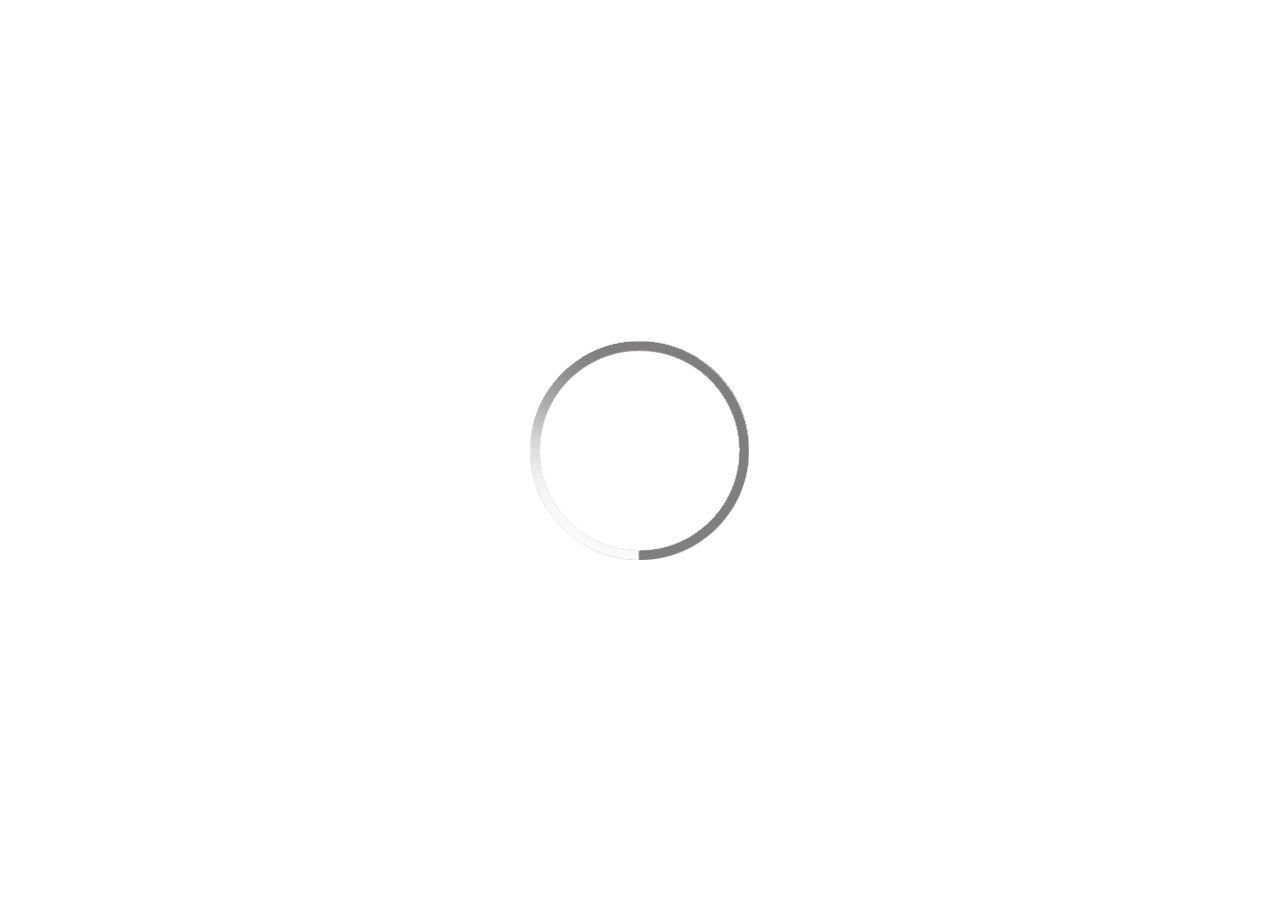
<file: term.html>
<!DOCTYPE html>
<html lang="en">

<head>
    <meta charset="UTF-8">
    <meta name="viewport" content="width=device-width, initial-scale=1.0">
    <title>Caverta-By JR</title>


    <!-- favicon icon -->
    <link rel="shortcut icon" href="images/favicon-32x32.png" type="image/x-icon">

    <!-- fontawesome icon file -->
    <link rel="stylesheet" href="css/all.min.css">

    <!-- animation css file -->
    <link rel="stylesheet" href="css/animate.min.css">

    <!-- bootstrap min css file -->
    <link rel="stylesheet" href="css/bootstrap.min.css">

    <!-- Fancybox css file -->
    <link rel="stylesheet" href="css/cdnjs.cloudflare.com_ajax_libs_fancybox_2.1.5_jquery.fancybox.min.css">

    <!-- owl carousel slider css file -->
    <link rel="stylesheet" href="css/owl.carousel.min.css">
    <link rel="stylesheet" href="css/owl.theme.default.min.css">

    <!-- custom css file -->
    <link rel="stylesheet" href="css/style.css">

    <!-- cutom media css file -->
    <link rel="stylesheet" href="css/media.css">


</head>

<body>
    <!-- loader start -->
    <div class="loder">
        <img src="images/loader.gif" alt="">
    </div>
    <!-- loader end -->

    <main>
        <!-- icon Tap to top start -->
        <div class="icon_top">
            <i class="fa fa-angle-up"></i>
        </div>
        <!-- icon Tap to top end -->
        <!-- header start -->
        <div class="mobile-menu-holder">
            <div class="modal-menu-container">
                <div class="exit-mobile">
                    <span class="icon-bar1"></span>
                    <span class="icon-bar2"></span>
                </div>
                <ul class="menu-mobile">
                    <li class="menu-item menu-item-has-children">
                        <a href="index.html">Home</a>
                        <ul class="sub-menu">
                            <li class="menu-item"><a href="index.html">Home 1</a></li>
                            <li class="menu-item"><a href="">Home 2</a></li>
                            <li class="menu-item"><a href="">Home 3</a></li>
                            <li class="menu-item"><a href="">Home 4</a></li>
                            <li class="menu-item"><a href="">Home Video</a></li>
                            <li class="menu-item"><a href="">Home 6</a></li>
                            <li class="menu-item"><a href="">Home 7</a></li>
                            <li class="menu-item"><a href="">Home 8</a></li>
                            <li class="menu-item"><a href="">Home 9</a></li>
                            <li class="menu-item"><a href="">Home 10</a></li>
                            <li class="menu-item"><a href="">Home 11</a></li>
                        </ul>
                    </li>
                    <li class="menu-item menu-item-has-children">
                        <a href="menu1.html">Menu</a>
                        <ul class="sub-menu">
                            <li class="menu-item"><a href="menu1.html">Menu 1 Col</a></li>
                            <li class="menu-item"><a href="">Menu 2 Cols</a></li>
                            <li class="menu-item"><a href="">Menu 3 Cols</a></li>
                            <li class="menu-item"><a href="">Menu Accordion</a></li>
                            <li class="menu-item"><a href="">Menu 5</a></li>
                            <li class="menu-item"><a href="">Menu 6</a></li>
                            <li class="menu-item"><a href="">Menu 7</a></li>
                            <li class="menu-item"><a href="">Menu 8</a></li>
                            <li class="menu-item"><a href="">Menu 9</a></li>
                            <li class="menu-item"><a href="">Menu 10</a></li>
                            <li class="menu-item"><a href="">Menu 11</a></li>
                            <li class="menu-item"><a href="">Menu 12</a></li>
                        </ul>
                    </li>
                    <li class="menu-item menu-item-has-children">
                        <a href="about-me.html">Pages</a>
                        <ul class="sub-menu">
                            <li class="menu-item">
                                <a href="#">Top Headers</a>
                                <ul class="sub-menu">
                                    <li class="menu-item"><a href="index.html">Header 1</a></li>
                                    <li class="menu-item"><a href="">Header 2</a></li>
                                    <li class="menu-item"><a href="">Header 3</a></li>
                                    <li class="menu-item"><a href="">Header 4</a></li>
                                    <li class="menu-item"><a href="">Header 5</a></li>
                                    <li class="menu-item"><a href="">Header 6</a></li>
                                    <li class="menu-item"><a href="">Header 7</a></li>
                                </ul>
                            </li>
                            <li class="menu-item"><a href="about-me.html">About Me</a></li>
                            <li class="menu-item"><a href="">About Me 2</a></li>
                            <li class="menu-item"><a href="">About Us</a></li>
                            <li class="menu-item"><a href="">About Us 2</a></li>
                            <li class="menu-item"><a href="">Pricing</a></li>
                            <li class="menu-item"><a href="">FAQ</a></li>
                        </ul>
                    </li>
                    <li class="menu-item current-menu-item"><a href="reservation.html">Reservation</a></li>
                    <li class="menu-item menu-item-has-children">
                        <a href="blog.html">Blog</a>
                        <ul class="sub-menu">
                            <li class="menu-item"><a href="blog.html">Classic</a></li>
                            <li class="menu-item"><a href="">List</a></li>
                            <li class="menu-item"><a href="">Grid 2 Cols</a></li>
                            <li class="menu-item"><a href="">Grid 3 Cols</a></li>
                            <li class="menu-item"><a href="">Single Post</a></li>
                        </ul>
                    </li>
                    <li class="menu-item current-menu-item menu-item-has-children">
                        <a href="term.html">Team</a>
                        <ul class="sub-menu">
                            <li class="menu-item"><a href="term.html">Team 2 Cols</a></li>
                            <li class="menu-item"><a href="">Team 3 Cols</a></li>
                            <li class="menu-item"><a href="">Team 4 Cols</a></li>
                        </ul>
                    </li>
                    <li class="menu-item menu-item-has-children">
                        <a href="gallery.html">Gallery</a>
                        <ul class="sub-menu">
                            <li class="menu-item"><a href="gallery.html">3 Cols</a></li>
                            <li class="menu-item"><a href="">4 Cols</a></li>
                            <li class="menu-item"><a href="">Full Screen 3 Cols</a></li>
                            <li class="menu-item"><a href="">Full Screen 4 Cols</a></li>
                        </ul>
                    </li>
                    <li class="menu-item menu-item-has-children">
                        <a href="contact.html">Contact</a>
                        <ul class="sub-menu">
                            <li class="menu-item"><a href="">Contact 1</a></li>
                            <li class="menu-item"><a href="">Contact 2</a></li>
                            <li class="menu-item"><a href="">Contact 3</a></li>
                            <li class="menu-item"><a href="">Contact 4</a></li>
                        </ul>
                    </li>
                </ul>
            </div>
            <div class="menu-contact">
                <div class="mobile-btn"> <a href="#" class="view-more">Book a Table</a></div>
                <ul class="mobile-contact">
                    <li class="mobile-address">58 Ralph Ave<br />
                        New York, New York 1111
                    </li>
                    <li class="mobile-phone">+1 800 000 111</li>
                    <!-- <li class="mobile-email"><a href="" class="__cf_email__" data-cfemail="">[email&#160;protected]</a></li> -->
                </ul>
                <ul class="social-media">
                    <li><a class="social-facebook" href="#" target="_blank"><i class="fab fa-facebook-f"></i></a></li>
                    <li><a class="social-twitter" href="#" target="_blank"><i class="fab fa-twitter"></i></a></li>
                    <li><a class="social-tripadvisor" href="#" target="_blank"><i
                                class="fa-solid fa-vr-cardboard"></i></a></li>
                    <li><a class="social-instagram" href="#" target="_blank"><i class="fab fa-instagram"></i></a></li>
                    <li><a class="social-pinterest" href="#" target="_blank"><i class="fab fa-pinterest"></i></a></li>
                </ul>
            </div>
        </div>
        <header id="header-1" class="headerHolder header-1">
            <div class="nav-button-holder">
                <button type="button" class="nav-button">
                    <span class="icon-bar"></span>
                </button>
            </div>
            <div class="logo logo-1"><a href="index.html"><img class="" src="images/caverta-logo.png" alt="" /></a>
            </div>
            <nav class="nav-holder nav-holder-1">
                <ul class="menu-nav menu-nav-1">
                    <li class="menu-item menu-item-has-children">
                        <a href="index.html">Home</a>
                        <ul class="sub-menu">
                            <li class="menu-item"><a href="index.html">Home 1</a></li>
                            <li class="menu-item"><a href="">Home 2</a></li>
                            <li class="menu-item"><a href="">Home 3</a></li>
                            <li class="menu-item"><a href="">Home 4</a></li>
                            <li class="menu-item"><a href="">Home Video</a></li>
                            <li class="menu-item"><a href="">Home 6</a></li>
                            <li class="menu-item"><a href="">Home 7</a></li>
                            <li class="menu-item"><a href="">Home 8</a></li>
                            <li class="menu-item"><a href="">Home 9</a></li>
                            <li class="menu-item"><a href="">Home 10</a></li>
                            <li class="menu-item"><a href="">Home 11</a></li>
                        </ul>
                    </li>
                    <li class="menu-item menu-item-has-children">
                        <a href="menu1.html">Menu</a>
                        <ul class="sub-menu">
                            <li class="menu-item"><a href="menu1.html">Menu 1 Col</a></li>
                            <li class="menu-item"><a href="">Menu 2 Cols</a></li>
                            <li class="menu-item"><a href="">Menu 3 Cols</a></li>
                            <li class="menu-item"><a href="">Menu Accordion</a></li>
                            <li class="menu-item"><a href="">Menu 5</a></li>
                            <li class="menu-item"><a href="">Menu 6</a></li>
                            <li class="menu-item"><a href="">Menu 7</a></li>
                            <li class="menu-item"><a href="">Menu 8</a></li>
                            <li class="menu-item"><a href="">Menu 9</a></li>
                            <li class="menu-item"><a href="">Menu 10</a></li>
                            <li class="menu-item"><a href="">Menu 11</a></li>
                            <li class="menu-item"><a href="">Menu 12</a></li>
                        </ul>
                    </li>
                    <li class="menu-item menu-item-has-children">
                        <a href="about-me.html">Pages</a>
                        <ul class="sub-menu">
                            <li class="menu-item">
                                <a href="#">Top Headers</a>
                                <ul class="sub-menu">
                                    <li class="menu-item"><a href="index.html">Header 1</a></li>
                                    <li class="menu-item"><a href="">Header 2</a></li>
                                    <li class="menu-item"><a href="">Header 3</a></li>
                                    <li class="menu-item"><a href="">Header 4</a></li>
                                    <li class="menu-item"><a href="">Header 5</a></li>
                                    <li class="menu-item"><a href="">Header 6</a></li>
                                    <li class="menu-item"><a href="">Header 7</a></li>
                                </ul>
                            </li>
                            <li class="menu-item"><a href="about-me.html">About Me</a></li>
                            <li class="menu-item"><a href="">About Me 2</a></li>
                            <li class="menu-item"><a href="">About Us</a></li>
                            <li class="menu-item"><a href="">About Us 2</a></li>
                            <li class="menu-item"><a href="">Pricing</a></li>
                            <li class="menu-item"><a href="">FAQ</a></li>
                        </ul>
                    </li>
                    <li class="menu-item"><a href="reservation.html">Reservation</a></li>
                    <li class="menu-item menu-item-has-children">
                        <a href="blog.html">Blog</a>
                        <ul class="sub-menu">
                            <li class="menu-item"><a href="blog.html">Classic</a></li>
                            <li class="menu-item"><a href="">List</a></li>
                            <li class="menu-item"><a href="">Grid 2 Cols</a></li>
                            <li class="menu-item"><a href="">Grid 3 Cols</a></li>
                            <li class="menu-item"><a href="">Single Post</a></li>
                        </ul>
                    </li>
                    <li class="menu-item current-menu-item menu-item-has-children">
                        <a href="term.html">Team</a>
                        <ul class="sub-menu">
                            <li class="menu-item"><a href="term.html">Team 2 Cols</a></li>
                            <li class="menu-item"><a href="">Team 3 Cols</a></li>
                            <li class="menu-item"><a href="">Team 4 Cols</a></li>
                        </ul>
                    </li>
                    <li class="menu-item menu-item-has-children">
                        <a href="gallery.html">Gallery</a>
                        <ul class="sub-menu">
                            <li class="menu-item"><a href="gallery.html">3 Cols</a></li>
                            <li class="menu-item"><a href="">4 Cols</a></li>
                            <li class="menu-item"><a href="">Full Screen 3 Cols</a></li>
                            <li class="menu-item"><a href="">Full Screen 4 Cols</a></li>
                        </ul>
                    </li>
                    <li class="menu-item menu-item-has-children">
                        <a href="contact.html">Contact</a>
                        <ul class="sub-menu">
                            <li class="menu-item"><a href="contact.html">Contact 1</a></li>
                            <li class="menu-item"><a href="">Contact 2</a></li>
                            <li class="menu-item"><a href="">Contact 3</a></li>
                            <li class="menu-item"><a href="">Contact 4</a></li>
                        </ul>
                    </li>
                </ul>
            </nav>
            <div class="social-btn-top1">
                <ul class="social-media social-media1">
                    <li><a class="social-facebook" href="#" target="_blank"><i class="fab fa-facebook-f"></i></a></li>
                    <li><a class="social-twitter" href="#" target="_blank"><i class="fab fa-twitter"></i></a></li>
                    <li><a class="social-tripadvisor" href="#" target="_blank"><i
                                class="fa-solid fa-vr-cardboard"></i></a></li>
                    <li><a class="social-instagram" href="#" target="_blank"><i class="fab fa-instagram"></i></a></li>
                </ul>
                <div class="btn-header btn-header1"> <a href="reservation.html" class="view-more">Book a Table</a>
                </div>
            </div>
            <!-- header end -->
        </header>

        <!-- term top start -->
        <section class="topSingleBkg topPageBkg">
            <div class="item-img top-team-4cols"></div>
            <div class="inner-desc">
                <h1 class="post-title single-post-title">Meet the Team</h1>
                <span class="post-subtitle"> We love what we do</span>
            </div>
        </section>
        <!-- term top end -->

        <section>
            <!-- join us start -->
            <div id="wrap-content" class="page-content custom-page-template">
                <div class="container">
                    <div class="row">
                        <div class="col-md-12">
                            <div class="page-holder custom-page-template">
                                <div class="w-60 text-center mx-auto margin-b72">
                                    <h4>We are a diverse group from different cultures and backgrounds working toward
                                        the same goal. Non numquam eius modi tempora incidunt ut labore et dolore magnam
                                        aliquam quaerat voluptatem.</h4>
                                </div>
                                <div class="row">
                                    <div class="col-sm-6 col-md-3">
                                        <div class="team-member">
                                            <div class="team-img">
                                                <img src="images/team-1.jpg" class="img-fluid" alt="">
                                            </div>
                                            <div class="team-desc">
                                                <h3 class="team-title">Anna Smith</h3>
                                                <div class="sub_title">Chef</div>
                                                <p>Totam rem aperiam. Et iusto odio digniss ducimus qui blandi
                                                    praesentium voluptatum deleniti atque. Neque porro quisquam est, qui
                                                    dolorem ipsum quia dolor sit amet, consectetur.</p>
                                            </div>
                                        </div>
                                    </div>
                                    <div class="col-sm-6 col-md-3">
                                        <div class="team-member">
                                            <div class="team-img">
                                                <img src="images/team-2.jpg" class="img-fluid" alt="">
                                            </div>
                                            <div class="team-desc">
                                                <h3 class="team-title">Michel Carter</h3>
                                                <div class="sub_title">Manager</div>
                                                <p>Totam rem aperiam. Et iusto odio digniss ducimus qui blandi
                                                    praesentium voluptatum deleniti atque. Neque porro quisquam est, qui
                                                    dolorem ipsum quia dolor sit amet, consectetur.</p>
                                            </div>
                                        </div>
                                    </div>
                                    <div class="col-sm-6 col-md-3">
                                        <div class="team-member">
                                            <div class="team-img">
                                                <img src="images/team-3.jpg" class="img-fluid" alt="">
                                            </div>
                                            <div class="team-desc">
                                                <h3 class="team-title">Sara Burton</h3>
                                                <div class="sub_title">Finance</div>
                                                <p>Totam rem aperiam. Et iusto odio digniss ducimus qui blandi
                                                    praesentium voluptatum deleniti atque. Neque porro quisquam est, qui
                                                    dolorem ipsum quia dolor sit amet, consectetur.</p>
                                            </div>
                                        </div>
                                    </div>
                                    <div class="col-sm-6 col-md-3">
                                        <div class="team-member">
                                            <div class="team-img">
                                                <img src="images/team-4.jpg" class="img-fluid" alt="">
                                            </div>
                                            <div class="team-desc">
                                                <h3 class="team-title">Tyler Hart</h3>
                                                <div class="sub_title">Marketing</div>
                                                <p>Totam rem aperiam. Et iusto odio digniss ducimus qui blandi
                                                    praesentium voluptatum deleniti atque. Neque porro quisquam est, qui
                                                    dolorem ipsum quia dolor sit amet, consectetur.</p>
                                            </div>
                                        </div>
                                    </div>
                                </div>
                                <div class="text-center">
                                    <div class="sub_title m-0">Join our Team</div>
                                    <h2>We are looking for new talents</h2>
                                    <p><a class="view-more" href="contact.html">Contact Us</a></p>
                                </div>
                            </div>
                        </div>
                    </div>
                </div>
            </div>
            <!-- join us end -->
        </section>

        <footer>
            <!-- footer start -->
            <div class="container">
                <div class="footer-widgets">
                    <div class="row">
                        <div class="col-md-3">
                            <div class="foo-block">
                                <div id="text-2" class="widget widget-footer widget_text">
                                    <div class="textwidget">
                                        <p><img class="size-full wp-image-665" src="images/caverta-logo2.png" alt=""
                                                width="143" height="51"></p>
                                        <p>For a truly memorable dining experience reserve in advance a table as soon as
                                            you
                                            can.
                                            Come and taste our remarkable food and wine.</p>
                                    </div>
                                </div>
                            </div>
                        </div>
                        <div class="col-md-3">
                            <div class="foo-block">
                                <div id="text-3" class="widget widget-footer widget_text">
                                    <h5 class="widgettitle"><span>Address</span></h5>
                                    <div class="textwidget">
                                        <p>58 Ralph Ave<br>
                                            New York, New York 1111
                                        </p>
                                        <p>P: +1 800 000 111<br>
                                            E: contact@example.com
                                        </p>
                                    </div>
                                </div>
                            </div>
                        </div>
                        <div class="col-md-3">
                            <div class="foo-block">
                                <div id="text-4" class="widget widget-footer widget_text">
                                    <h5 class="widgettitle"><span>Hours</span></h5>
                                    <div class="textwidget">
                                        <p>Monday - Sunday<br>
                                            Lunch: 12PM - 2PM<br>
                                            Dinner: 6PM - 10PM
                                        </p>
                                        <p>Happy Hours: 4PM - 6PM</p>
                                    </div>
                                </div>
                            </div>
                        </div>
                        <div class="col-md-3">
                            <div class="foo-block foo-last">
                                <div id="text-5" class="widget widget-footer widget_text">
                                    <h5 class="widgettitle"><span>More Info</span></h5>
                                    <div class="textwidget">
                                        <ul>
                                            <li><a href="#">Careers</a></li>
                                            <li><a href="#">Get in Touch</a></li>
                                            <li><a href="#">Privacy Policy</a></li>
                                        </ul>
                                    </div>
                                </div>
                            </div>
                        </div>
                    </div>
                </div>
                <div class="copyright align-items-center">
                    <div class="footer-copy">
                        <p>Copyright © 2021, Caverta . Designed by JANAK RUDANI</p>
                    </div>
                    <ul class="footer-social">
                        <li><a class="social-facebook" href="#" target="_blank"><i class="fab fa-facebook-f"></i></a>
                        </li>
                        <li><a class="social-twitter" href="#" target="_blank"><i class="fab fa-twitter"></i></a></li>
                        <li><a class="social-tripadvisor" href="#" target="_blank"><i
                                    class="fa-solid fa-vr-cardboard"></i></a></li>
                        <li><a class="social-instagram" href="#" target="_blank"><i class="fab fa-instagram"></i></a>
                        </li>
                        <li><a class="social-pinterest" href="#" target="_blank"><i class="fab fa-pinterest"></i></a>
                        </li>
                    </ul>
                </div>
            </div>
            <!-- footer end -->
        </footer>


    </main>



    <!-- jquery library file -->
    <script src="js/code.jquery.com_jquery-3.7.0.min.js"></script>

    <!-- bootstrap js file -->
    <script src="js/bootstrap.bundle.js"></script>

    <!-- owl carousel js file -->
    <script src="js/owl.carousel.min.js"></script>

    <!-- wow animation js file -->
    <script src="js/wow.min.js"></script>

    <!-- custom js file -->
    <script src="js/custom.js"></script>

    <!-- fancybox js file -->
    <script src="js/cdnjs.cloudflare.com_ajax_libs_fancybox_2.1.5_jquery.fancybox.min.js"></script>


</body>

</html>
</file>
<file: css/style.css>
/* lora-regular - latin */
@font-face {
    font-display: swap;
    /* Check https://developer.mozilla.org/en-US/docs/Web/CSS/@font-face/font-display for other options. */
    font-family: 'Lora';
    font-style: normal;
    font-weight: 400;
    src: url('../fonts/lora-v32-latin-regular.eot');
    /* IE9 Compat Modes */
    src: url('../fonts/lora-v32-latin-regular.eot?#iefix') format('embedded-opentype'),
        /* IE6-IE8 */
        url('../fonts/lora-v32-latin-regular.woff2') format('woff2'),
        /* Chrome 36+, Opera 23+, Firefox 39+, Safari 12+, iOS 10+ */
        url('../fonts/lora-v32-latin-regular.woff') format('woff'),
        /* Chrome 5+, Firefox 3.6+, IE 9+, Safari 5.1+, iOS 5+ */
        url('../fonts/lora-v32-latin-regular.ttf') format('truetype'),
        /* Chrome 4+, Firefox 3.5+, IE 9+, Safari 3.1+, iOS 4.2+, Android Browser 2.2+ */
        url('../fonts/lora-v32-latin-regular.svg#Lora') format('svg');
    /* Legacy iOS */
}

/* lora-600 - latin */
@font-face {
    font-display: swap;
    /* Check https://developer.mozilla.org/en-US/docs/Web/CSS/@font-face/font-display for other options. */
    font-family: 'Lora';
    font-style: normal;
    font-weight: 600;
    src: url('../fonts/lora-v32-latin-600.eot');
    /* IE9 Compat Modes */
    src: url('../fonts/lora-v32-latin-600.eot?#iefix') format('embedded-opentype'),
        /* IE6-IE8 */
        url('../fonts/lora-v32-latin-600.woff2') format('woff2'),
        /* Chrome 36+, Opera 23+, Firefox 39+, Safari 12+, iOS 10+ */
        url('../fonts/lora-v32-latin-600.woff') format('woff'),
        /* Chrome 5+, Firefox 3.6+, IE 9+, Safari 5.1+, iOS 5+ */
        url('../fonts/lora-v32-latin-600.ttf') format('truetype'),
        /* Chrome 4+, Firefox 3.5+, IE 9+, Safari 3.1+, iOS 4.2+, Android Browser 2.2+ */
        url('../fonts/lora-v32-latin-600.svg#Lora') format('svg');
    /* Legacy iOS */
}

/* lora-700 - latin */
@font-face {
    font-display: swap;
    /* Check https://developer.mozilla.org/en-US/docs/Web/CSS/@font-face/font-display for other options. */
    font-family: 'Lora';
    font-style: normal;
    font-weight: 700;
    src: url('../fonts/lora-v32-latin-700.eot');
    /* IE9 Compat Modes */
    src: url('../fonts/lora-v32-latin-700.eot?#iefix') format('embedded-opentype'),
        /* IE6-IE8 */
        url('../fonts/lora-v32-latin-700.woff2') format('woff2'),
        /* Chrome 36+, Opera 23+, Firefox 39+, Safari 12+, iOS 10+ */
        url('../fonts/lora-v32-latin-700.woff') format('woff'),
        /* Chrome 5+, Firefox 3.6+, IE 9+, Safari 5.1+, iOS 5+ */
        url('../fonts/lora-v32-latin-700.ttf') format('truetype'),
        /* Chrome 4+, Firefox 3.5+, IE 9+, Safari 3.1+, iOS 4.2+, Android Browser 2.2+ */
        url('../fonts/lora-v32-latin-700.svg#Lora') format('svg');
    /* Legacy iOS */
}

/* lora-italic - latin */
@font-face {
    font-display: swap;
    /* Check https://developer.mozilla.org/en-US/docs/Web/CSS/@font-face/font-display for other options. */
    font-family: 'Lora';
    font-style: italic;
    font-weight: 400;
    src: url('../fonts/lora-v32-latin-italic.eot');
    /* IE9 Compat Modes */
    src: url('../fonts/lora-v32-latin-italic.eot?#iefix') format('embedded-opentype'),
        /* IE6-IE8 */
        url('../fonts/lora-v32-latin-italic.woff2') format('woff2'),
        /* Chrome 36+, Opera 23+, Firefox 39+, Safari 12+, iOS 10+ */
        url('../fonts/lora-v32-latin-italic.woff') format('woff'),
        /* Chrome 5+, Firefox 3.6+, IE 9+, Safari 5.1+, iOS 5+ */
        url('../fonts/lora-v32-latin-italic.ttf') format('truetype'),
        /* Chrome 4+, Firefox 3.5+, IE 9+, Safari 3.1+, iOS 4.2+, Android Browser 2.2+ */
        url('../fonts/lora-v32-latin-italic.svg#Lora') format('svg');
    /* Legacy iOS */
}

/* work-sans-regular - latin */
@font-face {
    font-display: swap;
    /* Check https://developer.mozilla.org/en-US/docs/Web/CSS/@font-face/font-display for other options. */
    font-family: 'Work Sans';
    font-style: normal;
    font-weight: 400;
    src: url('../fonts/work-sans-v18-latin-regular.eot');
    /* IE9 Compat Modes */
    src: url('../fonts/work-sans-v18-latin-regular.eot?#iefix') format('embedded-opentype'),
        /* IE6-IE8 */
        url('../fonts/work-sans-v18-latin-regular.woff2') format('woff2'),
        /* Chrome 36+, Opera 23+, Firefox 39+, Safari 12+, iOS 10+ */
        url('../fonts/work-sans-v18-latin-regular.woff') format('woff'),
        /* Chrome 5+, Firefox 3.6+, IE 9+, Safari 5.1+, iOS 5+ */
        url('../fonts/work-sans-v18-latin-regular.ttf') format('truetype'),
        /* Chrome 4+, Firefox 3.5+, IE 9+, Safari 3.1+, iOS 4.2+, Android Browser 2.2+ */
        url('../fonts/work-sans-v18-latin-regular.svg#WorkSans') format('svg');
    /* Legacy iOS */
}


/* default css start */
body {
    color: var(--body-color);
}

p {
    font-family: var(--body-font);
    /* font-size: var(--body-font);
    color: var(--body-color) !important; */
}

footer p {
    color: var(--footer-color) !important;
}

.spacer_start {
    margin-top: 108px;
}

ul,
li,
ol {
    list-style-type: none;
}

a {
    text-decoration: none;
    color: var(--body-background) !important;
}

.spacer_end {
    margin-bottom: 108px;
}

.mb {
    margin-bottom: 16px;
}

.sub_title {
    color: var(--primary-color);
    position: relative;
    padding: 0 16px;
    display: inline-block;
}

.sub_title {
    font-weight: 500;
    font-size: 16px;
    letter-spacing: 2.4px;
    margin-bottom: 32px;
    text-transform: uppercase;
}

.sub_title:before {
    content: '';
    position: absolute;
    width: 10px;
    height: 2px;
    background: var(--primary-color);
    left: 0;
    top: 50%;
    transform: translateY(-50%);
}

.sub_title:after {
    content: '';
    position: absolute;
    width: 10px;
    height: 2px;
    background: var(--primary-color);
    right: 0;
    top: 50%;
    transform: translateY(-50%);
}

h1,
h2,
h3,
h4,
h5,
h6 {
    font-family: var(--headings-font);
    color: var(--headings-color);
    font-weight: 400;
    line-height: 1.5em;
}

.home-title {
    margin-bottom: 48px;
}

h1 {
    font-size: var(--headings-h1-size);
}

h2 {
    font-size: var(--headings-h2-size);
}

h3 {
    font-size: var(--headings-h3-size);
}

h4 {
    font-size: var(--headings-h4-size);
}

h5 {
    font-size: var(--headings-h5-size);
}

h6 {
    font-size: var(--headings-h6-size);
}

p {
    margin-bottom: 24px;
}

img {
    height: auto;
    max-width: 100%;
}

.view-more,
#submit,
.white-btn,
#submit-contact {
    font-size: 13px;
    letter-spacing: .15em;
    font-weight: 600;
    display: inline-block;
    color: #ffffff;
    border: 2px solid var(--primary-color);
    text-transform: uppercase;
    padding: 16px 24px;
    background: var(--primary-color);
    cursor: pointer;
}

.white {
    color: #ffffff !important;
}

:root {
    --body-font: 'Work Sans', sans-serif;
    --body-color: #252525;
    --body-background: #ffffff;
    --body-font-size: 16px;
    --body-line-height: 1.5;
    --headings-font: Lora, serif;
    --headings-color: #252525;
    --primary-color: #9fc4ce;
    --extra-color1: #E1EDF0;
    --extra-color2: #19303E;
    --menu-normal-color: #ffffff;
    --menu-hover-color: #9fc4ce;
    --submenu-background-color: #9fc4ce;
    --submenu-normal-color: #252525;
    --submenu-hover-color: #ffffff;
    --footer-background-color: #000000;
    --footer-color: #999999;
    --footer-title-color: #ffffff;
    --headings-h1-size: 54px;
    --headings-h2-size: 48px;
    --headings-h3-size: 36px;
    --headings-h4-size: 32px;
    --headings-h5-size: 24px;
    --headings-h6-size: 16px;
}

/* default css end */


/* header css start */
/* .headerHolder {
    display: flex;
    align-items: center;
    justify-content: space-between;
    padding-left: 30px;
    padding-right: 30px;
    margin-top: 16px;
    left: 0;
    position: absolute;
    top: 0;
    font-family: var(--body-font);
    width: 100%;
    z-index: 100;
}
.social-btn-top1 .social-media li
{
    margin: 0 !important;
}
.logo img {
    width: 120px;
}
ul 
{
    margin: 0;
    padding: 0;
}

.menu-nav li {
    display: inline-block;
    position: relative;
    margin-left: 24px;
    font-size: 13px;
    font-weight: 500;
    letter-spacing: 0.15em;
    text-transform: uppercase;
}
.menu-nav li a {
    color: var(--menu-normal-color);
    padding: 24px 0;
    display: block;
    transition: .5s;
}
.social-btn-top1 {
    display: flex;
    align-items: center;
    justify-content: start;
}
.social-media, .footer-social {
    list-style: none;
    margin: 0;
    font-size: 0;
}
.btn-header .view-more {
    color: var(--headings-color) !important;
    background: #ffffff;
    border-color: #ffffff;
    margin-top: 0;
}
.btn-header .view-more {
    font-size: 13px;
    letter-spacing: 0.15em;
    font-weight: 600;
    display: inline-block;
    border: 2px solid transparent;
    text-transform: uppercase;
    padding: 16px 24px;
    cursor: pointer;
}
.btn-header .view-more:hover
{
    background-color: transparent;
    border-color: #fff;
    color: var(--menu-normal-color) !important;
}
.menu-nav li:first-child {
    margin-left: 0px;
}
.social-media1 li a {
    color: #fff !important;
}
.social-media li:first-child {
    margin-left: 0;
}.social-media1 li a{
    display: inline-block;
    font-size: 14px;
    margin-left: 12px !important;
}
.btn-header1 {
    margin-left: 16px;
    flex: 0 1 auto;
}
.menu-nav li a:hover {
    background: none;
    color: var(--menu-hover-color) !important;
}
.menu-nav li a:before {
    position: absolute;
    display: block;
    bottom: 20px;
    left: 50%;
    width: 0;
    border-top: 1px solid var(--menu-normal-color);
    content: '';
    transition: all 0.5s cubic-bezier(0.25, 1, 0.35, 1) 0s;
}
.menu-nav li a:before:hover
{
    width: 100%;
    transform-origin: center;
    opacity: 1;
    height: 1px;
} */
/* header css end */

.menu-nav {
    margin: 0;
    font-size: 0;
    text-align: center;
}

.menu-nav li {
    display: inline-block;
    position: relative;
    margin-left: 24px;
    font-size: 13px;
    font-weight: 500;
    letter-spacing: 0.15em;
    text-transform: uppercase;
}

.menu-nav li:first-child {
    margin-left: 0px;
}

.menu-nav li a {
    color: var(--menu-normal-color);
    padding: 24px 0;
    display: block;
}

.menu-nav li a:before {
    position: absolute;
    display: block;
    bottom: 20px;
    left: 50%;
    width: 0;
    border-top: 1px solid var(--menu-normal-color);
    content: '';
    transition: all 0.5s cubic-bezier(0.25, 1, 0.35, 1) 0s;
}

.menu-nav li a:hover,
.menu-nav>li:hover>a,
.menu-nav>li.current-menu-item>a {
    background: none;
    color: var(--menu-hover-color);
}

.menu-nav>li:hover>a:before,
.menu-nav li.current-menu-item>a:before {
    left: 0;
    width: 100%;
    border-color: var(--menu-hover-color);
}

.menu-nav ul {
    display: none;
    margin: 0;
    padding: 12px 0;
    width: 180px;
    position: absolute;
    top: 67px;
    left: 50%;
    margin-left: -90px;
    background: var(--submenu-background-color);
    z-index: 5;
}

.menu-nav ul:before {
    content: '';
    position: absolute;
    left: 50%;
    top: -6px;
    margin-left: -10px;
    width: 0;
    height: 0;
    border-style: solid;
    border-width: 0 10px 10px 10px;
    border-color: transparent transparent var(--primary-color) transparent;
}

.menu-nav ul li {
    display: block;
    text-align: center;
    background: none;
    margin: 0;
    font-size: 13px;
    font-weight: 400;
    text-transform: none;
    letter-spacing: 0.05em;
}

.menu-nav ul li>a {
    display: block;
    padding: 5px 16px;
    color: var(--submenu-normal-color);
}

.menu-nav ul li a:hover,
.menu-nav li:hover ul li a:hover {
    text-decoration: none;
    color: var(--submenu-hover-color);
}

.menu-nav li:hover>ul {
    display: block;
}

.menu-nav li ul ul {
    left: 100%;
    top: -12px;
    margin: 0;
}

.menu-nav li ul ul:before,
.menu-nav li ul a:before {
    display: none;
}

.menu-nav .edge>ul {
    left: auto;
    right: 0;
}

.menu-nav li ul .edge ul {
    left: auto;
    top: -12px;
    margin: 0;
    right: 100%;
}

/*** end menu large screens ***/

/*** menu mobile ***/

.nav-button-holder {
    display: none;
}

.nav-button {
    background: none;
    border: none;
    cursor: pointer;
    padding-bottom: 15px;
    vertical-align: middle;
}

.icon-bar,
.icon-bar1,
.icon-bar2 {
    display: block;
    height: 2px;
    width: 25px;
    background: #ffffff;
    margin-left: auto;
    margin-right: auto;
    position: relative;

}

.icon-bar1,
.icon-bar2 {
    width: 18px;
}

.icon-bar:before,
.icon-bar:after {
    background: #ffffff;
    content: "";
    height: 100%;
    left: 4px;
    position: absolute;
    bottom: -6px;
    right: 0;

}

.icon-bar:after {
    bottom: -12px;
    left: 8px;
    top: auto;
}

.nav-button:hover .icon-bar:before,
.nav-button:hover .icon-bar:after {
    left: 0;
}

.icon-bar,
.icon-bar1,
.icon-bar2,
.nav-button .icon-bar:before,
.nav-button .icon-bar:after {
    transition: all 0.3s ease 0s;
}

.menu-mobile {
    font-size: 0;
    margin: 0 auto;
    margin-left: 0;
    padding-left: 48px;
}

.menu-mobile li {
    font-size: 16px;
    font-weight: 600;
    text-transform: uppercase;
    letter-spacing: 0.1em;
    padding-top: 24px;
    list-style: none;
}

.menu-mobile li a {
    color: #999999;
    display: block;
    line-height: 1;
}

.menu-mobile li a:hover,
.menu-mobile li a:focus {
    background: none;
}

.menu-mobile li:hover>a,
.menu-mobile li.current-menu-item>a {
    color: #ffffff;
}

.menu-mobile>li.menu-item-has-children>a:after {
    content: "\f107";
    display: inline-block;
    font-family: "Font Awesome 5 Free";
    margin-left: 7px;
    margin-right: 0;
    font-size: 12px;
    font-weight: 900;
    vertical-align: middle;
    transition: all 0.3s;
}

.menu-mobile>li.menu-item-has-children.menu-open>a:after {
    content: "\f106";
}

.menu-mobile ul {
    margin-left: 0px;
}

.menu-mobile>li>ul {
    display: none;
}

.menu-mobile>li.menu-open>ul {
    display: block;
}

.menu-mobile ul li {
    font-size: 16px;
    font-weight: 400;
    padding-top: 16px;
    text-transform: none;
    padding-left: 8px;
    letter-spacing: 1px;
    display: block;
}

.menu-contact {
    margin-top: 72px;
    padding-left: 48px;
    color: #999999;
}

.menu-contact ul {
    list-style: none;
    margin-left: 0;
    margin-bottom: 0;
}

.mobile-phone {
    font-size: 24px;
    margin: 16px 0;
}

.menu-contact .social-media {
    margin-top: 48px;
    padding-bottom: 48px;
}

.mobile-btn {
    margin-bottom: 24px;
}

body.has-active-menu {
    overflow: hidden;
}

.menu-mask {
    position: fixed;
    z-index: 99;
    top: 0;
    left: 0;
    width: 0;
    height: 0;
    opacity: 0;
}

.menu-mask.is-active {
    width: 100%;
    height: 100%;
    opacity: 0.9;
}

.mobile-menu-holder {
    position: fixed;
    z-index: 1050;
    top: 0;
    left: 0;
    overflow-x: hidden;
    width: 350px;
    height: 100%;
    background: #252525;
    opacity: 0;
    padding: 0 30px;
    transform: translateX(-400px);
    transition: all 0.7s cubic-bezier(0.25, 1, 0.35, 1) 0s;
}

.mobile-menu-holder.is-active {
    opacity: 1;
    transform: translateX(0px);

}

.modal-menu-container {
    position: relative;
}

.exit-mobile {
    cursor: pointer;
    padding: 7px 1px;
    display: inline-block;
    margin-top: 32px;
}

.icon-bar1 {
    top: 2px;
    transform: rotate(45deg);
}

.icon-bar2 {
    transform: rotate(-45deg);
}


.logo img {
    width: 120px;
}

.logo-1,
.btn-header,
.social-btn-top1,
.social-btn-top6 {
    flex: 1 1 0;
}

.btn-header {
    text-align: right;
}

/** Header 1 **/
.headerHolder {
    display: flex;
    align-items: center;
    justify-content: center;
    padding-left: 30px;
    padding-right: 30px;
    margin-top: 16px;

    left: 0;
    position: absolute;
    top: 0;
    width: 100%;
    z-index: 100;

}

.nav-holder-1 {
    text-align: center;
}

.logo-txt {
    font-size: 36px;
}

.logo-txt a {
    color: #ffffff;
}

.social-btn-top1 {
    display: flex;
    align-items: center;
}

.btn-header1 {
    margin-left: 16px;
    flex: 0 1 auto;
}

.social-media1 {
    flex: 1 1 0;
    text-align: right;
}


.nav-fixed-top,
.headerHolder5.nav-fixed-top {
    position: fixed;
    top: 0;
    right: 0;
    left: 0;
    z-index: 1030;
    background: #252525;
    margin-top: 0;
}

#header-4.nav-fixed-top {
    top: 0;
}

.header-3.nav-fixed-top {
    padding-top: 8px;
    padding-bottom: 8px;
}

.social-media,
.footer-social {
    list-style: none;
    margin: 0;
    font-size: 0;
}

.social-media li,
.footer-social li {
    display: inline-block;
    font-size: 14px;
    margin-left: 12px;
}

.social-media li a {
    color: #999999;
}

.social-media li:first-child,
.footer-social li:first-child {
    margin-left: 0;
}

.social-media1 li a {
    color: #fff;
}

.social-black li a {
    color: var(--headings-color);
}

a.social-twitter:hover {
    color: #29C5F6 !important;
}

a.social-facebook:hover {
    color: #6788CE !important;
}

a.social-gplus:hover {
    color: #E75C3C !important;
}

a.social-linkedin:hover {
    color: #3A9BDC !important;
}

a.social-pinterest:hover {
    color: #FE4445 !important;
}

a.social-tripadvisor:hover {
    color: #00AF87 !important;
}

a.social-youtube:hover {
    color: #E34040 !important;
}

a.social-vimeo:hover {
    color: #44BBFF !important;
}

a.social-instagram:hover {
    color: #AA8062 !important;
}

a.social-dribbble:hover {
    color: #ED4F8C !important;
}

a.social-skype:hover {
    color: #24B4F0 !important;
}


.btn-header .view-more {
    color: var(--headings-color) !important;
    background: #ffffff;
    border-color: #ffffff;
    margin-top: 0;
}

.btn-header .view-more:hover {
    background-color: transparent;
    border-color: #fff;
    color: var(--menu-normal-color) !important;
}

.menu-nav li ul li a {
    color: var(--body-color) !important;
    transition: .5s;
}

.menu-nav li a:hover {
    background: none;
    color: var(--submenu-hover-color) !important;
}

/* preloader start */
.icon_top {
    position: fixed;
    bottom: 35px;
    right: 35px;
    width: 40px;
    height: 40px;
    text-align: center;
    line-height: 40px;
    color: white;
    border-radius: 50px;
    background-color: black;
    z-index: 999;
}

/* preloader end */
/* loader css start */
.loder {
    width: 100%;
    height: 100vh;
    z-index: 9999;
    display: flex;
    align-items: center;
    justify-content: center;
}

.loder img {
    display: flex;
    justify-content: center;
    align-items: center;

}

/* banner css start */
.owl-theme .owl-nav.disabled+.owl-dots {
    margin-bottom: 0;
    position: absolute;
    width: 100%;
    bottom: 20px;
}

.owl-dot.active span {
    transform: scale(1.5);
    background: #fff !important;
}

.banner_detail {
    position: absolute;
    left: 0;
    top: 50%;
    right: 0;
    text-align: center;
    color: #ffffff;
    padding: 0 54px;
    z-index: 2;
    transform: translateY(-50%);
}

.item img::before {
    content: '';
    height: 100%;
    width: 100%;
    background-color: black;
    z-index: 2;
}

.intro-txt {
    font-weight: 500;
    font-size: 16px;
    letter-spacing: 0.03em;
}

.slider-img:before {
    content: '';
    background: rgba(0, 0, 0, 0.3);
    position: absolute;
    top: 0;
    left: 0;
    bottom: 0;
    right: 0;
}

.intro-txt {
    font-weight: 500;
    font-size: 16px;
    letter-spacing: 0.03em;
}

.banner_detail h2 {
    font-size: 108px;
    letter-spacing: 0.03em;
    color: #ffffff;
    line-height: 1;
    margin: 16px 0;
}

.slider-btn {
    font-size: 13px;
    letter-spacing: 0.15em;
    font-weight: 600;
    display: inline-block;
    color: #ffffff;
    text-transform: uppercase;
    border-bottom: 2px solid #ffffff;
    padding-bottom: 4px;
    transition: .5s;
}

.banner_detail .slider-btn {
    margin-top: 48px;
}

.banner_detail .slider-btn:hover {
    border-bottom-color: var(--primary-color);
    color: var(--primary-color) !important;
}

.view-more {
    transition: .5s;
}

.view-more:hover {
    border: 2px solid var(--primary-color);
    background-color: white;
    color: var(--primary-color) !important;
}

/* banner css end */
/* come and see start */
#home-content-2 {
    background-image: url(../images/parallax-bkg1.jpg);
    z-index: -2;
}

.parallax,
.no-parallax {
    background-repeat: repeat;
    background-position: center center !important;
    background-attachment: scroll;
    -webkit-background-size: cover;
    -moz-background-size: cover;
    -o-background-size: cover;
    background-size: cover;
}

.parallax {
    position: relative;
    padding-top: 108px;
    padding-bottom: 108px;
    color: #ffffff;
}

.parallax h2,
.parallax h3,
.parallax h4 {
    color: #ffffff;
}

.parallax:before {
    content: '';
    background: rgba(0, 0, 0, 0.3);
    position: absolute;
    top: 0;
    left: 0;
    bottom: 0;
    z-index: -1;
    right: 0;
}

/* come and see end */

/* discover css start */
.w-60 {
    width: 60%;
    letter-spacing: .5px;
}

.menuTab {
    margin: 0;
    margin-top: 48px;
    border: none;
    justify-content: center;
}

.nav-link {
    display: block;
    padding: 0.5rem 1rem;
    letter-spacing: .8px;
    font-size: 15px !important;
    font-weight: 600;
    transition: color 0.15s ease-in-out, background-color 0.15s ease-in-out, border-color 0.15s ease-in-out;
}

.nav-tabs .nav-link {
    color: rgba(37, 37, 37, .8);
    background: none;
    padding: 16px 24px;
    border: none;
}

.nav-tabs .nav-link.active,
.nav-tabs .nav-item.show .nav-link {
    color: var(--primary-color) !important;
    background-color: #fff;
    font-weight: 600;

    border: none;
}

.nav-tabs {
    border-bottom: none;
}

.menuTab .nav-item {
    text-transform: uppercase;
    letter-spacing: 1px;
}

.menuTab .nav-link.active {
    background-color: none;
    border: none;
}

.menuTab .nav-link {
    border: none;
    padding: 16px 24px;
    color: var(--body-color) !important;
}

.menutab-6 {
    display: flex;
    margin-top: 48px;
}

.menutab-6 .menuTab.nav {
    display: block;
}

.menutab-6 .menuTab {
    text-align: center;
    width: 25%;
    margin-top: 16px;
}

#menuTabContent {
    margin-bottom: -24px;
}

.image-text {
    position: relative;
    text-align: center;
}

.title-holder {
    position: absolute;
    top: 50%;
    left: 50%;
    transform: translate(-50%, -50%);
}

.col-bkg {
    display: flex;
    align-items: center;
    background: #f5f5f5;
    padding-top: 24px;
    padding-bottom: 24px;
}


.food-menu {
    margin: 0;
    font-size: 0;
    list-style: none;
    margin-top: 32px;
    padding: 0;
}

.menu-text {
    font-size: 14px;
    font-style: italic;
}

.food-menu li {
    font-size: 16px;
    margin-bottom: 24px;
    padding-bottom: 24px;
    border-bottom: 1px dotted #999999;
}

.food-menu li h4,
.food-menu-v2 li h4 {
    font-size: 16px;
    padding-right: 80px;
    position: relative;
    margin-bottom: 8px;
    font-weight: 700;
    letter-spacing: 0.03em;
}

.menu-price {
    position: absolute;
    top: 0;
    right: 0;
}

.menu-2cols {
    display: grid;
    grid-template-columns: repeat(2, 1fr);
    grid-column-gap: 54px;
}

.menu-3cols {
    display: grid;
    grid-template-columns: repeat(3, 1fr);
    grid-column-gap: 54px;
}

.our-menu {
    padding: 0;
    margin: 0;
    margin-top: 24px;
}

.our-menu li {
    list-style: none;
}

.our-menu li:last-child {
    margin-bottom: 0px;
}

.menu-title-section {
    font-size: 28px;
    font-weight: 700;
    border-bottom: 1px solid var(--headings-color);
    letter-spacing: .05em;
    padding: 24px;
    text-transform: uppercase;
    cursor: pointer;
}

.menu-title-section:before {
    content: "\f067";
    display: inline-block;
    font-family: "Font Awesome 5 Free";
    font-weight: 700;
    font-size: 14px;
    margin-right: 16px;
    vertical-align: middle;
}

.menu-title-section a {
    color: var(--headings-color);
}

.menu-title-section.active,
.menu-title-section:hover {
    color: var(--primary-color);
}

.menu-title-section.active:before {
    content: "\f068";
    color: var(--primary-color);
}

.menu-title-section.active a,
.menu-title-section:hover a,
.menu-title-section:hover:before {
    color: var(--primary-color);
}

.menu-section {
    padding: 0 24px 24px 24px;
}

.nav-item .nav-link:hover {
    color: var(--primary-color) !important;
}

/* discover css end */
/* new booking start */
#home-content-4,
#home-content-94,
#home-content-115 {
    background-image: url(../images/parallax-2.jpg);
}

/* new booking end */

/* testimonial css start */
.testimonial-slider .owl-dots {
    position: relative;
}

#home-content-6,
#home-content-27,
#home-content-102,
#home-content-104 {
    background-image: url(../images/parallax-3.jpg);
}

.testimonial-info {
    color: #ffffff;
}

.testimonial-info h4 {
    font-size: 28px;
    font-style: italic;
    color: #ffffff;
    text-align: center;
    margin-bottom: 48px;
}

.testimonial-info div {
    text-align: center;
    font-style: normal;
    font-size: 14px;
    font-weight: 700;
    letter-spacing: 1px;
    text-transform: uppercase;
    padding-top: 16px;
    position: relative;
}

.testimonial-info div:before {
    background: #ffffff;
    content: "";
    position: absolute;
    height: 1px;
    left: 50%;
    top: 0px;
    width: 50px;
    margin-left: -25px;
}

.testimonial-info span {
    text-align: center;
    font-style: normal;
    font-size: 12px;
    display: block;
}

.owl-theme .owl-nav.disabled+.owl-dots {
    margin-top: 48px;
}

#testimonial-slider .owl-dots {
    position: relative;
}

/* testimonial css end */

/* contact start */
.widgettitle,
#respond h3 {
    font-family: var(--body-font);
}

.widgettitle {
    color: var(--headings-color);
    font-weight: 600;
    font-size: 16px;
    letter-spacing: 0.15em;
    margin-bottom: 32px;
    text-transform: uppercase;
}

.reserve-holder .comm-field,
.contact-holder .comm-field {
    margin-bottom: 24px;
}

.comm-field,
.contact-field,
#msg-contact {
    width: 100%;
    padding: 16px;
    border: none;
    background: #f2f2f2;
}

#submit-contact {
    transition: .5s;
}

#submit-contact:hover {
    color: var(--primary-color);
    border: 2px solid;
    background: none;
}

:placeholder-shown {
    color: var(--headings-color);
}

/* contact end */

/* footer css start */

footer {
    padding: 81px 0 32px 0;
    margin-top: 108px;
    background: var(--footer-background-color);
}

footer,
footer a,
.footer-social li a {
    color: var(--footer-color) !important;
}

.foo-block,
.widget-footer {
    margin-bottom: 36px;
}

.foo-block .widgettitle {
    color: var(--footer-title-color);
}

.widget-footer {
    margin-bottom: 36px;
}

.social-twitter {
    transition: .5s;
}

a.social-twitter:hover {
    color: #29C5F6 !important;
}

a.social-twitter i:hover {
    color: #29C5F6 !important;
}

.social-facebook {
    transition: .5s;
}

a.social-facebook:hover {
    color: #6788CE !important;
}

a.social-facebook i:hover {
    color: #6788CE !important;
}

.social-gplus {
    transition: .5s;
}

a.social-gplus:hover {
    color: #E75C3C !important;
}

.foo-block {
    margin-bottom: 36px;
}

.foo-block .widgettitle {
    color: var(--footer-title-color);
}

.copyright {
    margin-top: 18px;
    display: flex;
}

.footer-copy {
    font-size: 12px;
    letter-spacing: 1px;
    flex: 1 1 auto;
}

.footer-copy>p {
    margin-bottom: 0 !important;
}

.footer-social {
    text-align: right;
    display: flex !important;
    gap: 10px;
    margin: 0 !important;
}

.social-linkedin {
    transition: .5s;
}

a.social-linkedin:hover {
    color: #3A9BDC !important;
}

.social-pinterest {
    transition: .5s;
}

a.social-pinterest:hover {
    color: #FE4445 !important;
}

.social-tripadvisor {
    transition: .5s;
}

a.social-tripadvisor:hover {
    color: #00AF87 !important;
}

a.social-tripadvisor i:hover {
    color: #00AF87 !important;
}

.social-youtube {
    transition: .5s;
}

a.social-youtube:hover {
    color: #E34040 !important;
}

.social-vimeo {
    transition: .5s;
}

a.social-vimeo:hover {
    color: #44BBFF !important;
}

.social-instagram {
    transition: .5s;
}

a.social-instagram:hover {
    color: #AA8062 !important;
}


a.social-instagram i:hover {
    color: #AA8062 !important;
}

.social-dribbble {
    transition: .5s;
}

a.social-dribbble:hover {
    color: #ED4F8C !important;
}

.social-skype {
    transition: .5s;
}

a.social-skype:hover {
    color: #24B4F0 !important;
}


/* footer css end */

/* menu html css start */

/* home page css start */
.topSingleBkg {
    width: 100%;
    height: 100vh;
    display: block;
    overflow: hidden;
    position: relative;
    margin-bottom: 108px;
}

.top-menu-2col {
    background-image: url(../images/menu-img.jpg);
}

.item-img {
    background-position: center center;
    background-repeat: no-repeat;
    background-size: cover;
    display: block;
    height: 100%;
    position: relative;
    width: 100%;
}

.item-img:before {
    content: '';
    background: rgba(0, 0, 0, 0.4);
    position: absolute;
    top: 0;
    left: 0;
    bottom: 0;
    right: 0;
}

.inner-desc {
    position: absolute;
    z-index: 4;
    text-align: center;
    padding: 0 15px;
    width: 100%;
    top: 50%;
    left: auto;
    transform: translate(0, -50%);
}

.inner-desc h1 {
    line-height: 1;
    margin-bottom: 16px;
}

.single-post-title {
    color: #ffffff;
    font-size: 108px;
    letter-spacing: 0.03em;
}

.post-subtitle {
    color: #ffffff;
    text-transform: uppercase;
    opacity: 0.9;
}

.hometitle {
    font-size: 36px;
}

/* home page css end */
/* about me start */
.top-blog-list {
    background-image: url(../images/blog-img.jpg);
}

.team-title {
    font-size: 24px;
    margin-bottom: 0px;
}

.page-template img {
    height: auto;
    max-width: 100%;
}

b {
    font-weight: 900;
    color: black;
}

.margin-b32 {
    margin-bottom: 32px;
}

.margin-b108 {
    margin-bottom: 108px;
}

.margin-b72 {
    margin-bottom: 72px;
}

.margin-b54 {
    margin-bottom: 54px;
}

.margin-b48 {
    margin-bottom: 48px;
}

.margin-b36 {
    margin-bottom: 36px;
}

.margin-b16 {
    margin-bottom: 16px !important;
}

/* about me end */
/* reservation css start */
.top-reservation {
    background-image: url(../images/reservation-page.jpg);
}

/* reservation css end */

/* blog css start */
.top-blog-list {
    background-image: url(../images/blog-img.jpg);
}

.list-image1 {
    background-image: url(../images/blog9.jpg);
}

.list-image2 {
    background-image: url(../images/blog8.jpg);
}

.list-image3 {
    background-image: url(../images/blog11.jpg);
}

.list-image4 {
    background-image: url(../images/blog2.jpg);
}

.list-image5 {
    background-image: url(../images/blog4.jpg);
}

.list-image6 {
    background-image: url(../images/blog7.jpg);
}

.list-image7 {
    background-image: url(../images/blog3.jpg);
}

.list-image8 {
    background-image: url(../images/blog5.jpg);
}

.list-image9 {
    background-image: url('../images/blog6.jpg');
}

.blog-item-1col-list {
    display: flex;
    align-items: center;
}

.blog-item {
    margin-bottom: 72px;
}

.blog-item-1col-list .post-image {
    width: 40%;
    height: 400px;
    overflow: hidden;
    margin-bottom: 0;
}

.blog-item .list-image {
    background-position: center center;
    background-repeat: no-repeat;
    background-size: cover;
    width: 100%;
    height: 100%;
}

.blog-item-1col-list .post-holder {
    width: 60%;
    padding-left: 36px;
    margin-top: 0;
}

.post-meta {
    margin: 0;
    font-size: 0;
    list-style: none;
    padding-left: 0;
}

.post-meta li {
    display: inline-block;
    font-size: 12px;
    font-weight: 500;
    letter-spacing: 0.05em;
    text-transform: uppercase;
    color: #999999;
}

.meta-categ:before {
    display: inline-block;
    width: 10px;
    height: 2px;
    margin: 0 8px;
    content: '';
    vertical-align: middle;
    background: var(--primary-color);
}

.meta-categ a {
    color: #999999 !important;
}

.blog-item-1col-list .article-title {
    font-size: 32px;
}

.article-title {
    font-size: 36px;
    margin: 8px 0 24px 0;
}

.article-title a {
    color: var(--headings-color) !important;
}

.posts-holder {
    padding-right: 35px;
}

.post-holder .view-more {
    margin-top: 36px;
}

.blog-item .post-image img,
.blog-item .list-image {
    transition: all 3s cubic-bezier(0.25, 1, 0.35, 1) 0s;
}

.blog-item:hover .post-image img,
.blog-item:hover .list-image {
    transform: scale(1.2);
}

.prev-next,
.page-links {
    text-align: center;
    font-size: 0;
}

.page-numbers,
.nav-page a,
.page-links a,
.post-password-form input[type="submit"] {
    color: #ffffff;
    border: 2px solid var(--primary-color);
    background: var(--primary-color);
    padding: 8px 16px;
    margin: 0 8px;
    font-size: 13px;
    font-weight: 600;
    text-transform: uppercase;
    text-decoration: none;
    display: inline-block;
    letter-spacing: .15em;
}

aside>ul>li:first-child {
    margin-top: 0;
}

aside>ul>li {
    margin-top: 36px;
}

aside>ul>li a {
    color: var(--body-color) !important;
}

aside ul,
footer ul,
.widget_recent_entries ul {
    margin: 0;
    padding: 0;
    list-style: none;
}

.widget_categories li {
    margin-bottom: 16px;
    line-height: 1.4;
}

:placeholder-shown {
    color: var(--headings-color);
}

.search-string {
    padding: 12px;
    width: 100%;
    border: 1px solid #e0e0e0;
}

aside ul,
footer ul,
.widget_recent_entries ul {
    margin: 0;
    padding: 0;
    list-style: none;
}

.widget_recent_entries li {
    margin-bottom: 16px;
    line-height: 1.4;
}

.widget_archive li {
    margin-bottom: 16px;
    line-height: 1.4;
}

.tagcloud a {
    display: inline-block;
    font-size: 11px !important;
    color: var(--headings-color);
    background: #f2f2f2;
    padding: 6px 12px;
    text-align: center;
    margin: 0 3px 7px 0;
    transition: .5s;
}

.tagcloud a:hover {
    background: var(--primary-color);
    color: #ffffff;
    text-decoration: none;
}

/* blog css end */
/* team css start */
.top-team-4cols {
    background-image: url(../images/team-page.jpg);
}

.page-holder h4 {
    margin-bottom: 24px;
}

.margin-b72 {
    margin-bottom: 72px;
}

.team-member {
    margin-bottom: 54px;
}

.team-img {
    margin-bottom: 24px;
    text-align: center;
}

.team-desc {
    text-align: center;
}

.team-title {
    font-size: 24px;
}

.page-holder h3 {
    margin-bottom: 24px;
}

.page-holder h2 {
    margin-bottom: 48px;
}

/* team css end */
/* gallery css start */
.top-gallery-4cols {
    background-image: url(../images/reservation-page.jpg);
}

.gallery-img:after {
    content: '';
    position: absolute;
    left: 0;
    top: 0;
    background: #000;
    width: 100%;
    height: 100%;
    opacity: 0.2;
}

.gallery-holder {
    display: flex;
    flex-wrap: wrap;
    margin: 0 -10px -20px -10px;
}

.gallery-4cols .gallery-post {
    width: 25%;
}

.gallery-post {
    height: 400px;
    display: block;
    overflow: hidden;
    position: relative;
    margin-bottom: 20px;
    padding: 0 10px;
}

.gallery-post a {
    position: relative;
    width: 100%;
    height: 100%;
    display: block;
    overflow: hidden;
}

.gallery-img1 {
    background-image: url(../images/blog9.jpg);
}

.gallery-img2 {
    background-image: url(../images/blog2.jpg);
}

.gallery-img3 {
    background-image: url(../images/blog4.jpg);
}

.gallery-img4 {
    background-image: url(../images/gal-12.jpg);
}

.gallery-img5 {
    background-image: url(../images/blog7.jpg);
}

.gallery-img6 {
    background-image: url(../images/blog8.jpg);
}

.gallery-img7 {
    background-image: url(../images/blog5.jpg);
}

.gallery-img8 {
    background-image: url(../images/blog6.jpg);
}

.gallery-img9 {
    background-image: url(../images/blog11.jpg);
}

.gallery-img10 {
    background-image: url(../images/blog3.jpg);
}

.gallery-img11 {
    background-image: url(../images/gal-10.jpg);
}

.gallery-img12 {
    background-image: url(../images/gal-11.jpg);
}

.gallery-img {
    background-position: center center;
    background-repeat: no-repeat;
    background-size: cover;
    display: block;
    height: 100%;
    position: relative;
    width: 100%;
    transition: all 3s cubic-bezier(0.25, 1, 0.35, 1) 0s;
}

.gallery-desc {
    position: absolute;
    z-index: 4;
    text-align: center;
    padding: 0 15px;
    width: 100%;
    top: 50%;
    transition: .5s;
    transform: translateY(-50%);
}

.gallery-post:hover .gallery-img {
    transform: scale(1.2);
}

.gallery-view {
    color: #ffffff;
    font-size: 36px;
    opacity: 0;
    transition: .5s;
    transform: translateY(30px);
}

.gallery-post:hover .gallery-view {
    opacity: 1;
    transform: translateY(0px);
}


/* fancybox */
.fancybox-title-float-wrap .child {
    /* margin-right: -640%; */
    transform: translateY(-20px);
    background: none;
    font-weight: 500;
}

.fancybox-skin {
    background: none !important;
}

/* gallery css end */
/* contact css start */
.top-contact {
    background-image: url(../images/contact-us.jpg);
}
.gmaps-contact {
    height: 300px;
}

.gmaps {
    position: relative;
    padding: 0;
    overflow: hidden;
}
.gmaps iframe {
    position: absolute;
    top: auto;
    left: 0;
    width: 100%;
    height: 100%;
}

.gmaps iframe {
    border: none;
}
/* contact css end */
</file>
<file: css/media.css>
@media (min-width: 768px) {

	.container,
	.elementor-section.elementor-section-boxed>.elementor-container {
		max-width: 708px;
	}
}

@media (min-width: 992px) {

	.container,
	.elementor-section.elementor-section-boxed>.elementor-container {
		max-width: 930px;
	}
}

@media (min-width: 1024px) {

	.container,
	.elementor-section.elementor-section-boxed>.elementor-container {
		max-width: 960px;
	}
}

@media (min-width: 1200px) {

	.container,
	.elementor-section.elementor-section-boxed>.elementor-container {
		max-width: 1140px;
	}

	.parallax {
		background-attachment: fixed !important;
	}

}

@media (min-width: 1500px) {

	.container,
	.elementor-section.elementor-section-boxed>.elementor-container {
		max-width: 1350px;
	}

	.inner-desc {
		position: absolute;
		z-index: 4;
		text-align: center;
		padding: 0 15px;
		width: 60%;
		top: 50%;
		left: 50%;
		transform: translate(-50%, -50%);
	}

}


@media (max-width: 1200px) {}

@media (max-width: 1024px) {

	/* menu */

	.nav-holder,
	.header5-left {
		display: none;
	}

	.nav-button-holder {
		display: block;
	}

	.headerHolder5.nav-fixed-top .header-5 {
		display: flex;
	}

	.headerHolder,
	.header-5 {
		padding: 15px;
	}

	.logo {
		flex: 1 1 auto;
		text-align: right;
	}

	.btn-header {
		display: none;
	}

	.header-1 .nav-button-holder {
		flex: 1 1 0;
	}

	.logo {
		text-align: center;
	}

	/* end menu */

	.menu-v2-3cols li {
		width: 50%;
	}

	.col-c5 {
		-ms-flex: 0 0 50%;
		flex: 0 0 50%;
		max-width: 50%;
	}

	.order1 {
		order: 1;
	}

	.order2 {
		order: 2;
	}

	.bkg-image,
	.gmaps-homevideo {
		height: 400px;
	}

	.menutab-6 {
		display: block;
	}

	.menutab-6 .menuTab.nav {
		display: flex;
	}

	.menutab-6 .menuTab {
		text-align: center;
		width: auto;
		margin-top: 0;
	}

	.margin-l54 {
		margin-left: 0;
	}

	.margin-r54 {
		margin-right: 0;
	}

	.margin-tn-30 {
		margin-top: 0;
	}

}


@media (min-width: 768px) and (max-width: 979px) {


	.blog-item-1col-list {
		display: block;
	}

	.blog-item-1col-list .post-image {
		width: 100%;
		height: 300px;
		margin-bottom: 24px;
	}

	.blog-item-1col-list .post-holder {
		width: 100%;
		padding-left: 0;
	}

	.gallery-post,
	.gallery-4cols .gallery-post {
		width: 50%;
		height: 300px;
	}

	.w-60 {
		width: 100%;
		margin-left: 0;
		margin-right: 0;
	}

}

@media (max-width: 767px) {

	.container {
		max-width: 100%;
	}

	h1 {
		font-size: 1.7em;
	}

	h2 {
		font-size: 28px;
	}

	h3 {
		font-size: 1.4em;
	}

	h4 {
		font-size: 1.3em;
	}

	h5 {
		font-size: 1.1em;
	}

	h6 {
		font-size: 1.0em;
	}

	blockquote {
		font-size: 1.2rem;
	}

	.header-1 .nav-button-holder,
	.nav-button-holder-7 {
		flex: 1 1 0;
	}


	#header-4 {
		top: 24px;
	}

	.slider-caption h2,
	.single-post-title {
		font-size: 54px;
	}

	.inner-desc h1 {
		word-wrap: break-word;
	}

	.w-60 {
		width: 100%;
		margin-left: 0;
		margin-right: 0;
	}

	.icon-holder,
	.image-text {
		margin-bottom: 48px;
	}

	/* blog */

	.posts-holder-push-right {
		order: 0;
	}

	.posts-holder,
	.posts-holder-push-right,
	.aboutme-21 {
		padding-left: 15px;
		padding-right: 15px;
	}

	aside,
	.blog-post-single aside {
		margin-top: 48px;
	}

	.article-title {
		font-size: 28px;
	}

	.blog-item-1col-list {
		display: block;
	}

	.blog-item-1col-list .post-image {
		width: 100%;
		height: 300px;
		margin-bottom: 24px;
	}

	.blog-item-1col-list .post-holder {
		width: 100%;
		padding-left: 0;
	}

	.home-blog-grid .blog-item {
		margin-bottom: 48px;
	}

	.home-blog-grid .row .col-md-4:last-of-type .blog-item {
		margin-bottom: 0px;
	}

	/* end blog */

	.gallery-container-fs {
		padding: 0 15px;
	}

	.gallery-post,
	.gallery-4cols .gallery-post {
		width: 100%;
		height: 300px;
	}

	.menu-2cols,
	.menu-3cols {
		grid-template-columns: repeat(1, 1fr);
		grid-column-gap: 0px;
	}

	.copyright {
		display: block;
	}

	.footer-copy {
		margin-bottom: 16px;
	}

	.footer-social {
		text-align: left;
	}

	.testimonial-info {
		padding: 0 15px;
	}

	.testimonial-info h4 {
		font-size: 24px;
	}

	.meta-nav-right {
		margin-top: 24px;
	}

	.page-numbers {
		margin-bottom: 24px;
	}

	/* Home Sections*/

	.home-section-1 .col-md-3 {
		display: none;
	}

	.margin-none {
		margin: 0;
	}

	.menuTab {
		justify-content: left;
		margin-left: -16px;
	}

	.menuTab .nav-link {
		padding: 16px;
	}

	/*comments*/
	.children {
		margin: 28px 0 0;
	}

	.children {
		margin: 0
	}

	.mobile-margin-b24 {
		margin-bottom: 24px;
	}

	.mobile-margin-b32 {
		margin-bottom: 32px;
	}

	.mobile-margin-b48 {
		margin-bottom: 48px;
	}

	.mobile-margin-b54 {
		margin-bottom: 54px;
	}

	.mobile-margin-b72 {
		margin-bottom: 72px;
	}

	.mobile-padding-tb48 {
		padding-top: 48px;
		padding-bottom: 48px;
	}

	.mobile-alignc {
		text-align: center;
	}

	.mobile-alignl {
		text-align: left;
	}

	.mobile-order1 {
		order: 1;
	}

	.mobile-order2 {
		order: 2;
	}

	.step-menu-price {
		text-align: left;
		margin-top: 12px;
	}

}

@media (max-width: 568px) {

	.page-links a {
		margin-bottom: 16px;
	}

	.col-c5 {
		-ms-flex: 0 0 100%;
		flex: 0 0 100%;
		max-width: 100%;
	}

}

@media (max-width: 480px) {

	.post-password-form label input,
	.post-password-form input[type="submit"] {
		display: block;
		margin-left: 0;
		margin-top: 8px;
	}

}
</file>
